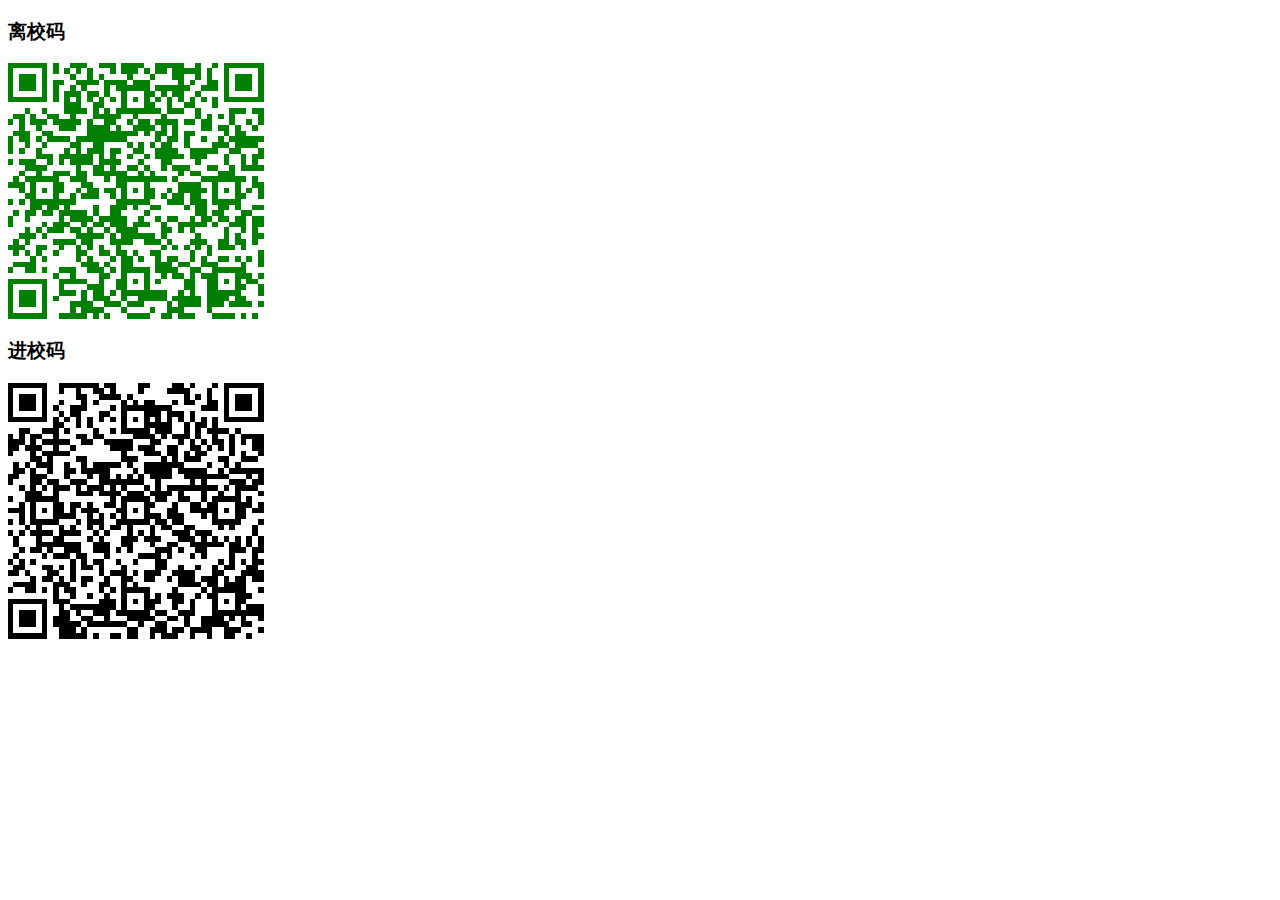
<file: index.html>
<!DOCTYPE html>
<html lang="en">

<head>
    <meta charset="UTF-8">
    <meta http-equiv="X-UA-Compatible" content="IE=edge">
    <meta name="viewport" content="width=device-width, initial-scale=1.0">
    <title>GDEI进出校码</title>
</head>

<body>
    
    <h3>离校码</h3>
    <div id="leave_campus_qrcode"></div>

    <h3>进校码</h3>
    <div id="enter_campus_qrcode"></div>

    <script type="text/javascript">
        var QRCode; !function () { function a(a) { this.mode = c.MODE_8BIT_BYTE, this.data = a, this.parsedData = []; for (var b = [], d = 0, e = this.data.length; e > d; d++) { var f = this.data.charCodeAt(d); f > 65536 ? (b[0] = 240 | (1835008 & f) >>> 18, b[1] = 128 | (258048 & f) >>> 12, b[2] = 128 | (4032 & f) >>> 6, b[3] = 128 | 63 & f) : f > 2048 ? (b[0] = 224 | (61440 & f) >>> 12, b[1] = 128 | (4032 & f) >>> 6, b[2] = 128 | 63 & f) : f > 128 ? (b[0] = 192 | (1984 & f) >>> 6, b[1] = 128 | 63 & f) : b[0] = f, this.parsedData = this.parsedData.concat(b) } this.parsedData.length != this.data.length && (this.parsedData.unshift(191), this.parsedData.unshift(187), this.parsedData.unshift(239)) } function b(a, b) { this.typeNumber = a, this.errorCorrectLevel = b, this.modules = null, this.moduleCount = 0, this.dataCache = null, this.dataList = [] } function i(a, b) { if (void 0 == a.length) throw new Error(a.length + "/" + b); for (var c = 0; c < a.length && 0 == a[c];)c++; this.num = new Array(a.length - c + b); for (var d = 0; d < a.length - c; d++)this.num[d] = a[d + c] } function j(a, b) { this.totalCount = a, this.dataCount = b } function k() { this.buffer = [], this.length = 0 } function m() { return "undefined" != typeof CanvasRenderingContext2D } function n() { var a = !1, b = navigator.userAgent; return /android/i.test(b) && (a = !0, aMat = b.toString().match(/android ([0-9]\.[0-9])/i), aMat && aMat[1] && (a = parseFloat(aMat[1]))), a } function r(a, b) { for (var c = 1, e = s(a), f = 0, g = l.length; g >= f; f++) { var h = 0; switch (b) { case d.L: h = l[f][0]; break; case d.M: h = l[f][1]; break; case d.Q: h = l[f][2]; break; case d.H: h = l[f][3] }if (h >= e) break; c++ } if (c > l.length) throw new Error("Too long data"); return c } function s(a) { var b = encodeURI(a).toString().replace(/\%[0-9a-fA-F]{2}/g, "a"); return b.length + (b.length != a ? 3 : 0) } a.prototype = { getLength: function () { return this.parsedData.length }, write: function (a) { for (var b = 0, c = this.parsedData.length; c > b; b++)a.put(this.parsedData[b], 8) } }, b.prototype = { addData: function (b) { var c = new a(b); this.dataList.push(c), this.dataCache = null }, isDark: function (a, b) { if (0 > a || this.moduleCount <= a || 0 > b || this.moduleCount <= b) throw new Error(a + "," + b); return this.modules[a][b] }, getModuleCount: function () { return this.moduleCount }, make: function () { this.makeImpl(!1, this.getBestMaskPattern()) }, makeImpl: function (a, c) { this.moduleCount = 4 * this.typeNumber + 17, this.modules = new Array(this.moduleCount); for (var d = 0; d < this.moduleCount; d++) { this.modules[d] = new Array(this.moduleCount); for (var e = 0; e < this.moduleCount; e++)this.modules[d][e] = null } this.setupPositionProbePattern(0, 0), this.setupPositionProbePattern(this.moduleCount - 7, 0), this.setupPositionProbePattern(0, this.moduleCount - 7), this.setupPositionAdjustPattern(), this.setupTimingPattern(), this.setupTypeInfo(a, c), this.typeNumber >= 7 && this.setupTypeNumber(a), null == this.dataCache && (this.dataCache = b.createData(this.typeNumber, this.errorCorrectLevel, this.dataList)), this.mapData(this.dataCache, c) }, setupPositionProbePattern: function (a, b) { for (var c = -1; 7 >= c; c++)if (!(-1 >= a + c || this.moduleCount <= a + c)) for (var d = -1; 7 >= d; d++)-1 >= b + d || this.moduleCount <= b + d || (this.modules[a + c][b + d] = c >= 0 && 6 >= c && (0 == d || 6 == d) || d >= 0 && 6 >= d && (0 == c || 6 == c) || c >= 2 && 4 >= c && d >= 2 && 4 >= d ? !0 : !1) }, getBestMaskPattern: function () { for (var a = 0, b = 0, c = 0; 8 > c; c++) { this.makeImpl(!0, c); var d = f.getLostPoint(this); (0 == c || a > d) && (a = d, b = c) } return b }, createMovieClip: function (a, b, c) { var d = a.createEmptyMovieClip(b, c), e = 1; this.make(); for (var f = 0; f < this.modules.length; f++)for (var g = f * e, h = 0; h < this.modules[f].length; h++) { var i = h * e, j = this.modules[f][h]; j && (d.beginFill(0, 100), d.moveTo(i, g), d.lineTo(i + e, g), d.lineTo(i + e, g + e), d.lineTo(i, g + e), d.endFill()) } return d }, setupTimingPattern: function () { for (var a = 8; a < this.moduleCount - 8; a++)null == this.modules[a][6] && (this.modules[a][6] = 0 == a % 2); for (var b = 8; b < this.moduleCount - 8; b++)null == this.modules[6][b] && (this.modules[6][b] = 0 == b % 2) }, setupPositionAdjustPattern: function () { for (var a = f.getPatternPosition(this.typeNumber), b = 0; b < a.length; b++)for (var c = 0; c < a.length; c++) { var d = a[b], e = a[c]; if (null == this.modules[d][e]) for (var g = -2; 2 >= g; g++)for (var h = -2; 2 >= h; h++)this.modules[d + g][e + h] = -2 == g || 2 == g || -2 == h || 2 == h || 0 == g && 0 == h ? !0 : !1 } }, setupTypeNumber: function (a) { for (var b = f.getBCHTypeNumber(this.typeNumber), c = 0; 18 > c; c++) { var d = !a && 1 == (1 & b >> c); this.modules[Math.floor(c / 3)][c % 3 + this.moduleCount - 8 - 3] = d } for (var c = 0; 18 > c; c++) { var d = !a && 1 == (1 & b >> c); this.modules[c % 3 + this.moduleCount - 8 - 3][Math.floor(c / 3)] = d } }, setupTypeInfo: function (a, b) { for (var c = this.errorCorrectLevel << 3 | b, d = f.getBCHTypeInfo(c), e = 0; 15 > e; e++) { var g = !a && 1 == (1 & d >> e); 6 > e ? this.modules[e][8] = g : 8 > e ? this.modules[e + 1][8] = g : this.modules[this.moduleCount - 15 + e][8] = g } for (var e = 0; 15 > e; e++) { var g = !a && 1 == (1 & d >> e); 8 > e ? this.modules[8][this.moduleCount - e - 1] = g : 9 > e ? this.modules[8][15 - e - 1 + 1] = g : this.modules[8][15 - e - 1] = g } this.modules[this.moduleCount - 8][8] = !a }, mapData: function (a, b) { for (var c = -1, d = this.moduleCount - 1, e = 7, g = 0, h = this.moduleCount - 1; h > 0; h -= 2)for (6 == h && h--; ;) { for (var i = 0; 2 > i; i++)if (null == this.modules[d][h - i]) { var j = !1; g < a.length && (j = 1 == (1 & a[g] >>> e)); var k = f.getMask(b, d, h - i); k && (j = !j), this.modules[d][h - i] = j, e--, -1 == e && (g++, e = 7) } if (d += c, 0 > d || this.moduleCount <= d) { d -= c, c = -c; break } } } }, b.PAD0 = 236, b.PAD1 = 17, b.createData = function (a, c, d) { for (var e = j.getRSBlocks(a, c), g = new k, h = 0; h < d.length; h++) { var i = d[h]; g.put(i.mode, 4), g.put(i.getLength(), f.getLengthInBits(i.mode, a)), i.write(g) } for (var l = 0, h = 0; h < e.length; h++)l += e[h].dataCount; if (g.getLengthInBits() > 8 * l) throw new Error("code length overflow. (" + g.getLengthInBits() + ">" + 8 * l + ")"); for (g.getLengthInBits() + 4 <= 8 * l && g.put(0, 4); 0 != g.getLengthInBits() % 8;)g.putBit(!1); for (; ;) { if (g.getLengthInBits() >= 8 * l) break; if (g.put(b.PAD0, 8), g.getLengthInBits() >= 8 * l) break; g.put(b.PAD1, 8) } return b.createBytes(g, e) }, b.createBytes = function (a, b) { for (var c = 0, d = 0, e = 0, g = new Array(b.length), h = new Array(b.length), j = 0; j < b.length; j++) { var k = b[j].dataCount, l = b[j].totalCount - k; d = Math.max(d, k), e = Math.max(e, l), g[j] = new Array(k); for (var m = 0; m < g[j].length; m++)g[j][m] = 255 & a.buffer[m + c]; c += k; var n = f.getErrorCorrectPolynomial(l), o = new i(g[j], n.getLength() - 1), p = o.mod(n); h[j] = new Array(n.getLength() - 1); for (var m = 0; m < h[j].length; m++) { var q = m + p.getLength() - h[j].length; h[j][m] = q >= 0 ? p.get(q) : 0 } } for (var r = 0, m = 0; m < b.length; m++)r += b[m].totalCount; for (var s = new Array(r), t = 0, m = 0; d > m; m++)for (var j = 0; j < b.length; j++)m < g[j].length && (s[t++] = g[j][m]); for (var m = 0; e > m; m++)for (var j = 0; j < b.length; j++)m < h[j].length && (s[t++] = h[j][m]); return s }; for (var c = { MODE_NUMBER: 1, MODE_ALPHA_NUM: 2, MODE_8BIT_BYTE: 4, MODE_KANJI: 8 }, d = { L: 1, M: 0, Q: 3, H: 2 }, e = { PATTERN000: 0, PATTERN001: 1, PATTERN010: 2, PATTERN011: 3, PATTERN100: 4, PATTERN101: 5, PATTERN110: 6, PATTERN111: 7 }, f = { PATTERN_POSITION_TABLE: [[], [6, 18], [6, 22], [6, 26], [6, 30], [6, 34], [6, 22, 38], [6, 24, 42], [6, 26, 46], [6, 28, 50], [6, 30, 54], [6, 32, 58], [6, 34, 62], [6, 26, 46, 66], [6, 26, 48, 70], [6, 26, 50, 74], [6, 30, 54, 78], [6, 30, 56, 82], [6, 30, 58, 86], [6, 34, 62, 90], [6, 28, 50, 72, 94], [6, 26, 50, 74, 98], [6, 30, 54, 78, 102], [6, 28, 54, 80, 106], [6, 32, 58, 84, 110], [6, 30, 58, 86, 114], [6, 34, 62, 90, 118], [6, 26, 50, 74, 98, 122], [6, 30, 54, 78, 102, 126], [6, 26, 52, 78, 104, 130], [6, 30, 56, 82, 108, 134], [6, 34, 60, 86, 112, 138], [6, 30, 58, 86, 114, 142], [6, 34, 62, 90, 118, 146], [6, 30, 54, 78, 102, 126, 150], [6, 24, 50, 76, 102, 128, 154], [6, 28, 54, 80, 106, 132, 158], [6, 32, 58, 84, 110, 136, 162], [6, 26, 54, 82, 110, 138, 166], [6, 30, 58, 86, 114, 142, 170]], G15: 1335, G18: 7973, G15_MASK: 21522, getBCHTypeInfo: function (a) { for (var b = a << 10; f.getBCHDigit(b) - f.getBCHDigit(f.G15) >= 0;)b ^= f.G15 << f.getBCHDigit(b) - f.getBCHDigit(f.G15); return (a << 10 | b) ^ f.G15_MASK }, getBCHTypeNumber: function (a) { for (var b = a << 12; f.getBCHDigit(b) - f.getBCHDigit(f.G18) >= 0;)b ^= f.G18 << f.getBCHDigit(b) - f.getBCHDigit(f.G18); return a << 12 | b }, getBCHDigit: function (a) { for (var b = 0; 0 != a;)b++, a >>>= 1; return b }, getPatternPosition: function (a) { return f.PATTERN_POSITION_TABLE[a - 1] }, getMask: function (a, b, c) { switch (a) { case e.PATTERN000: return 0 == (b + c) % 2; case e.PATTERN001: return 0 == b % 2; case e.PATTERN010: return 0 == c % 3; case e.PATTERN011: return 0 == (b + c) % 3; case e.PATTERN100: return 0 == (Math.floor(b / 2) + Math.floor(c / 3)) % 2; case e.PATTERN101: return 0 == b * c % 2 + b * c % 3; case e.PATTERN110: return 0 == (b * c % 2 + b * c % 3) % 2; case e.PATTERN111: return 0 == (b * c % 3 + (b + c) % 2) % 2; default: throw new Error("bad maskPattern:" + a) } }, getErrorCorrectPolynomial: function (a) { for (var b = new i([1], 0), c = 0; a > c; c++)b = b.multiply(new i([1, g.gexp(c)], 0)); return b }, getLengthInBits: function (a, b) { if (b >= 1 && 10 > b) switch (a) { case c.MODE_NUMBER: return 10; case c.MODE_ALPHA_NUM: return 9; case c.MODE_8BIT_BYTE: return 8; case c.MODE_KANJI: return 8; default: throw new Error("mode:" + a) } else if (27 > b) switch (a) { case c.MODE_NUMBER: return 12; case c.MODE_ALPHA_NUM: return 11; case c.MODE_8BIT_BYTE: return 16; case c.MODE_KANJI: return 10; default: throw new Error("mode:" + a) } else { if (!(41 > b)) throw new Error("type:" + b); switch (a) { case c.MODE_NUMBER: return 14; case c.MODE_ALPHA_NUM: return 13; case c.MODE_8BIT_BYTE: return 16; case c.MODE_KANJI: return 12; default: throw new Error("mode:" + a) } } }, getLostPoint: function (a) { for (var b = a.getModuleCount(), c = 0, d = 0; b > d; d++)for (var e = 0; b > e; e++) { for (var f = 0, g = a.isDark(d, e), h = -1; 1 >= h; h++)if (!(0 > d + h || d + h >= b)) for (var i = -1; 1 >= i; i++)0 > e + i || e + i >= b || (0 != h || 0 != i) && g == a.isDark(d + h, e + i) && f++; f > 5 && (c += 3 + f - 5) } for (var d = 0; b - 1 > d; d++)for (var e = 0; b - 1 > e; e++) { var j = 0; a.isDark(d, e) && j++, a.isDark(d + 1, e) && j++, a.isDark(d, e + 1) && j++, a.isDark(d + 1, e + 1) && j++, (0 == j || 4 == j) && (c += 3) } for (var d = 0; b > d; d++)for (var e = 0; b - 6 > e; e++)a.isDark(d, e) && !a.isDark(d, e + 1) && a.isDark(d, e + 2) && a.isDark(d, e + 3) && a.isDark(d, e + 4) && !a.isDark(d, e + 5) && a.isDark(d, e + 6) && (c += 40); for (var e = 0; b > e; e++)for (var d = 0; b - 6 > d; d++)a.isDark(d, e) && !a.isDark(d + 1, e) && a.isDark(d + 2, e) && a.isDark(d + 3, e) && a.isDark(d + 4, e) && !a.isDark(d + 5, e) && a.isDark(d + 6, e) && (c += 40); for (var k = 0, e = 0; b > e; e++)for (var d = 0; b > d; d++)a.isDark(d, e) && k++; var l = Math.abs(100 * k / b / b - 50) / 5; return c += 10 * l } }, g = { glog: function (a) { if (1 > a) throw new Error("glog(" + a + ")"); return g.LOG_TABLE[a] }, gexp: function (a) { for (; 0 > a;)a += 255; for (; a >= 256;)a -= 255; return g.EXP_TABLE[a] }, EXP_TABLE: new Array(256), LOG_TABLE: new Array(256) }, h = 0; 8 > h; h++)g.EXP_TABLE[h] = 1 << h; for (var h = 8; 256 > h; h++)g.EXP_TABLE[h] = g.EXP_TABLE[h - 4] ^ g.EXP_TABLE[h - 5] ^ g.EXP_TABLE[h - 6] ^ g.EXP_TABLE[h - 8]; for (var h = 0; 255 > h; h++)g.LOG_TABLE[g.EXP_TABLE[h]] = h; i.prototype = { get: function (a) { return this.num[a] }, getLength: function () { return this.num.length }, multiply: function (a) { for (var b = new Array(this.getLength() + a.getLength() - 1), c = 0; c < this.getLength(); c++)for (var d = 0; d < a.getLength(); d++)b[c + d] ^= g.gexp(g.glog(this.get(c)) + g.glog(a.get(d))); return new i(b, 0) }, mod: function (a) { if (this.getLength() - a.getLength() < 0) return this; for (var b = g.glog(this.get(0)) - g.glog(a.get(0)), c = new Array(this.getLength()), d = 0; d < this.getLength(); d++)c[d] = this.get(d); for (var d = 0; d < a.getLength(); d++)c[d] ^= g.gexp(g.glog(a.get(d)) + b); return new i(c, 0).mod(a) } }, j.RS_BLOCK_TABLE = [[1, 26, 19], [1, 26, 16], [1, 26, 13], [1, 26, 9], [1, 44, 34], [1, 44, 28], [1, 44, 22], [1, 44, 16], [1, 70, 55], [1, 70, 44], [2, 35, 17], [2, 35, 13], [1, 100, 80], [2, 50, 32], [2, 50, 24], [4, 25, 9], [1, 134, 108], [2, 67, 43], [2, 33, 15, 2, 34, 16], [2, 33, 11, 2, 34, 12], [2, 86, 68], [4, 43, 27], [4, 43, 19], [4, 43, 15], [2, 98, 78], [4, 49, 31], [2, 32, 14, 4, 33, 15], [4, 39, 13, 1, 40, 14], [2, 121, 97], [2, 60, 38, 2, 61, 39], [4, 40, 18, 2, 41, 19], [4, 40, 14, 2, 41, 15], [2, 146, 116], [3, 58, 36, 2, 59, 37], [4, 36, 16, 4, 37, 17], [4, 36, 12, 4, 37, 13], [2, 86, 68, 2, 87, 69], [4, 69, 43, 1, 70, 44], [6, 43, 19, 2, 44, 20], [6, 43, 15, 2, 44, 16], [4, 101, 81], [1, 80, 50, 4, 81, 51], [4, 50, 22, 4, 51, 23], [3, 36, 12, 8, 37, 13], [2, 116, 92, 2, 117, 93], [6, 58, 36, 2, 59, 37], [4, 46, 20, 6, 47, 21], [7, 42, 14, 4, 43, 15], [4, 133, 107], [8, 59, 37, 1, 60, 38], [8, 44, 20, 4, 45, 21], [12, 33, 11, 4, 34, 12], [3, 145, 115, 1, 146, 116], [4, 64, 40, 5, 65, 41], [11, 36, 16, 5, 37, 17], [11, 36, 12, 5, 37, 13], [5, 109, 87, 1, 110, 88], [5, 65, 41, 5, 66, 42], [5, 54, 24, 7, 55, 25], [11, 36, 12], [5, 122, 98, 1, 123, 99], [7, 73, 45, 3, 74, 46], [15, 43, 19, 2, 44, 20], [3, 45, 15, 13, 46, 16], [1, 135, 107, 5, 136, 108], [10, 74, 46, 1, 75, 47], [1, 50, 22, 15, 51, 23], [2, 42, 14, 17, 43, 15], [5, 150, 120, 1, 151, 121], [9, 69, 43, 4, 70, 44], [17, 50, 22, 1, 51, 23], [2, 42, 14, 19, 43, 15], [3, 141, 113, 4, 142, 114], [3, 70, 44, 11, 71, 45], [17, 47, 21, 4, 48, 22], [9, 39, 13, 16, 40, 14], [3, 135, 107, 5, 136, 108], [3, 67, 41, 13, 68, 42], [15, 54, 24, 5, 55, 25], [15, 43, 15, 10, 44, 16], [4, 144, 116, 4, 145, 117], [17, 68, 42], [17, 50, 22, 6, 51, 23], [19, 46, 16, 6, 47, 17], [2, 139, 111, 7, 140, 112], [17, 74, 46], [7, 54, 24, 16, 55, 25], [34, 37, 13], [4, 151, 121, 5, 152, 122], [4, 75, 47, 14, 76, 48], [11, 54, 24, 14, 55, 25], [16, 45, 15, 14, 46, 16], [6, 147, 117, 4, 148, 118], [6, 73, 45, 14, 74, 46], [11, 54, 24, 16, 55, 25], [30, 46, 16, 2, 47, 17], [8, 132, 106, 4, 133, 107], [8, 75, 47, 13, 76, 48], [7, 54, 24, 22, 55, 25], [22, 45, 15, 13, 46, 16], [10, 142, 114, 2, 143, 115], [19, 74, 46, 4, 75, 47], [28, 50, 22, 6, 51, 23], [33, 46, 16, 4, 47, 17], [8, 152, 122, 4, 153, 123], [22, 73, 45, 3, 74, 46], [8, 53, 23, 26, 54, 24], [12, 45, 15, 28, 46, 16], [3, 147, 117, 10, 148, 118], [3, 73, 45, 23, 74, 46], [4, 54, 24, 31, 55, 25], [11, 45, 15, 31, 46, 16], [7, 146, 116, 7, 147, 117], [21, 73, 45, 7, 74, 46], [1, 53, 23, 37, 54, 24], [19, 45, 15, 26, 46, 16], [5, 145, 115, 10, 146, 116], [19, 75, 47, 10, 76, 48], [15, 54, 24, 25, 55, 25], [23, 45, 15, 25, 46, 16], [13, 145, 115, 3, 146, 116], [2, 74, 46, 29, 75, 47], [42, 54, 24, 1, 55, 25], [23, 45, 15, 28, 46, 16], [17, 145, 115], [10, 74, 46, 23, 75, 47], [10, 54, 24, 35, 55, 25], [19, 45, 15, 35, 46, 16], [17, 145, 115, 1, 146, 116], [14, 74, 46, 21, 75, 47], [29, 54, 24, 19, 55, 25], [11, 45, 15, 46, 46, 16], [13, 145, 115, 6, 146, 116], [14, 74, 46, 23, 75, 47], [44, 54, 24, 7, 55, 25], [59, 46, 16, 1, 47, 17], [12, 151, 121, 7, 152, 122], [12, 75, 47, 26, 76, 48], [39, 54, 24, 14, 55, 25], [22, 45, 15, 41, 46, 16], [6, 151, 121, 14, 152, 122], [6, 75, 47, 34, 76, 48], [46, 54, 24, 10, 55, 25], [2, 45, 15, 64, 46, 16], [17, 152, 122, 4, 153, 123], [29, 74, 46, 14, 75, 47], [49, 54, 24, 10, 55, 25], [24, 45, 15, 46, 46, 16], [4, 152, 122, 18, 153, 123], [13, 74, 46, 32, 75, 47], [48, 54, 24, 14, 55, 25], [42, 45, 15, 32, 46, 16], [20, 147, 117, 4, 148, 118], [40, 75, 47, 7, 76, 48], [43, 54, 24, 22, 55, 25], [10, 45, 15, 67, 46, 16], [19, 148, 118, 6, 149, 119], [18, 75, 47, 31, 76, 48], [34, 54, 24, 34, 55, 25], [20, 45, 15, 61, 46, 16]], j.getRSBlocks = function (a, b) { var c = j.getRsBlockTable(a, b); if (void 0 == c) throw new Error("bad rs block @ typeNumber:" + a + "/errorCorrectLevel:" + b); for (var d = c.length / 3, e = [], f = 0; d > f; f++)for (var g = c[3 * f + 0], h = c[3 * f + 1], i = c[3 * f + 2], k = 0; g > k; k++)e.push(new j(h, i)); return e }, j.getRsBlockTable = function (a, b) { switch (b) { case d.L: return j.RS_BLOCK_TABLE[4 * (a - 1) + 0]; case d.M: return j.RS_BLOCK_TABLE[4 * (a - 1) + 1]; case d.Q: return j.RS_BLOCK_TABLE[4 * (a - 1) + 2]; case d.H: return j.RS_BLOCK_TABLE[4 * (a - 1) + 3]; default: return void 0 } }, k.prototype = { get: function (a) { var b = Math.floor(a / 8); return 1 == (1 & this.buffer[b] >>> 7 - a % 8) }, put: function (a, b) { for (var c = 0; b > c; c++)this.putBit(1 == (1 & a >>> b - c - 1)) }, getLengthInBits: function () { return this.length }, putBit: function (a) { var b = Math.floor(this.length / 8); this.buffer.length <= b && this.buffer.push(0), a && (this.buffer[b] |= 128 >>> this.length % 8), this.length++ } }; var l = [[17, 14, 11, 7], [32, 26, 20, 14], [53, 42, 32, 24], [78, 62, 46, 34], [106, 84, 60, 44], [134, 106, 74, 58], [154, 122, 86, 64], [192, 152, 108, 84], [230, 180, 130, 98], [271, 213, 151, 119], [321, 251, 177, 137], [367, 287, 203, 155], [425, 331, 241, 177], [458, 362, 258, 194], [520, 412, 292, 220], [586, 450, 322, 250], [644, 504, 364, 280], [718, 560, 394, 310], [792, 624, 442, 338], [858, 666, 482, 382], [929, 711, 509, 403], [1003, 779, 565, 439], [1091, 857, 611, 461], [1171, 911, 661, 511], [1273, 997, 715, 535], [1367, 1059, 751, 593], [1465, 1125, 805, 625], [1528, 1190, 868, 658], [1628, 1264, 908, 698], [1732, 1370, 982, 742], [1840, 1452, 1030, 790], [1952, 1538, 1112, 842], [2068, 1628, 1168, 898], [2188, 1722, 1228, 958], [2303, 1809, 1283, 983], [2431, 1911, 1351, 1051], [2563, 1989, 1423, 1093], [2699, 2099, 1499, 1139], [2809, 2213, 1579, 1219], [2953, 2331, 1663, 1273]], o = function () { var a = function (a, b) { this._el = a, this._htOption = b }; return a.prototype.draw = function (a) { function g(a, b) { var c = document.createElementNS("http://www.w3.org/2000/svg", a); for (var d in b) b.hasOwnProperty(d) && c.setAttribute(d, b[d]); return c } var b = this._htOption, c = this._el, d = a.getModuleCount(); Math.floor(b.width / d), Math.floor(b.height / d), this.clear(); var h = g("svg", { viewBox: "0 0 " + String(d) + " " + String(d), width: "100%", height: "100%", fill: b.colorLight }); h.setAttributeNS("http://www.w3.org/2000/xmlns/", "xmlns:xlink", "http://www.w3.org/1999/xlink"), c.appendChild(h), h.appendChild(g("rect", { fill: b.colorDark, width: "1", height: "1", id: "template" })); for (var i = 0; d > i; i++)for (var j = 0; d > j; j++)if (a.isDark(i, j)) { var k = g("use", { x: String(i), y: String(j) }); k.setAttributeNS("http://www.w3.org/1999/xlink", "href", "#template"), h.appendChild(k) } }, a.prototype.clear = function () { for (; this._el.hasChildNodes();)this._el.removeChild(this._el.lastChild) }, a }(), p = "svg" === document.documentElement.tagName.toLowerCase(), q = p ? o : m() ? function () { function a() { this._elImage.src = this._elCanvas.toDataURL("image/png"), this._elImage.style.display = "block", this._elCanvas.style.display = "none" } function d(a, b) { var c = this; if (c._fFail = b, c._fSuccess = a, null === c._bSupportDataURI) { var d = document.createElement("img"), e = function () { c._bSupportDataURI = !1, c._fFail && _fFail.call(c) }, f = function () { c._bSupportDataURI = !0, c._fSuccess && c._fSuccess.call(c) }; return d.onabort = e, d.onerror = e, d.onload = f, d.src = "[data-uri]", void 0 } c._bSupportDataURI === !0 && c._fSuccess ? c._fSuccess.call(c) : c._bSupportDataURI === !1 && c._fFail && c._fFail.call(c) } if (this._android && this._android <= 2.1) { var b = 1 / window.devicePixelRatio, c = CanvasRenderingContext2D.prototype.drawImage; CanvasRenderingContext2D.prototype.drawImage = function (a, d, e, f, g, h, i, j) { if ("nodeName" in a && /img/i.test(a.nodeName)) for (var l = arguments.length - 1; l >= 1; l--)arguments[l] = arguments[l] * b; else "undefined" == typeof j && (arguments[1] *= b, arguments[2] *= b, arguments[3] *= b, arguments[4] *= b); c.apply(this, arguments) } } var e = function (a, b) { this._bIsPainted = !1, this._android = n(), this._htOption = b, this._elCanvas = document.createElement("canvas"), this._elCanvas.width = b.width, this._elCanvas.height = b.height, a.appendChild(this._elCanvas), this._el = a, this._oContext = this._elCanvas.getContext("2d"), this._bIsPainted = !1, this._elImage = document.createElement("img"), this._elImage.style.display = "none", this._el.appendChild(this._elImage), this._bSupportDataURI = null }; return e.prototype.draw = function (a) { var b = this._elImage, c = this._oContext, d = this._htOption, e = a.getModuleCount(), f = d.width / e, g = d.height / e, h = Math.round(f), i = Math.round(g); b.style.display = "none", this.clear(); for (var j = 0; e > j; j++)for (var k = 0; e > k; k++) { var l = a.isDark(j, k), m = k * f, n = j * g; c.strokeStyle = l ? d.colorDark : d.colorLight, c.lineWidth = 1, c.fillStyle = l ? d.colorDark : d.colorLight, c.fillRect(m, n, f, g), c.strokeRect(Math.floor(m) + .5, Math.floor(n) + .5, h, i), c.strokeRect(Math.ceil(m) - .5, Math.ceil(n) - .5, h, i) } this._bIsPainted = !0 }, e.prototype.makeImage = function () { this._bIsPainted && d.call(this, a) }, e.prototype.isPainted = function () { return this._bIsPainted }, e.prototype.clear = function () { this._oContext.clearRect(0, 0, this._elCanvas.width, this._elCanvas.height), this._bIsPainted = !1 }, e.prototype.round = function (a) { return a ? Math.floor(1e3 * a) / 1e3 : a }, e }() : function () { var a = function (a, b) { this._el = a, this._htOption = b }; return a.prototype.draw = function (a) { for (var b = this._htOption, c = this._el, d = a.getModuleCount(), e = Math.floor(b.width / d), f = Math.floor(b.height / d), g = ['<table style="border:0;border-collapse:collapse;">'], h = 0; d > h; h++) { g.push("<tr>"); for (var i = 0; d > i; i++)g.push('<td style="border:0;border-collapse:collapse;padding:0;margin:0;width:' + e + "px;height:" + f + "px;background-color:" + (a.isDark(h, i) ? b.colorDark : b.colorLight) + ';"></td>'); g.push("</tr>") } g.push("</table>"), c.innerHTML = g.join(""); var j = c.childNodes[0], k = (b.width - j.offsetWidth) / 2, l = (b.height - j.offsetHeight) / 2; k > 0 && l > 0 && (j.style.margin = l + "px " + k + "px") }, a.prototype.clear = function () { this._el.innerHTML = "" }, a }(); QRCode = function (a, b) { if (this._htOption = { width: 256, height: 256, typeNumber: 4, colorDark: "#000000", colorLight: "#ffffff", correctLevel: d.H }, "string" == typeof b && (b = { text: b }), b) for (var c in b) this._htOption[c] = b[c]; "string" == typeof a && (a = document.getElementById(a)), this._android = n(), this._el = a, this._oQRCode = null, this._oDrawing = new q(this._el, this._htOption), this._htOption.text && this.makeCode(this._htOption.text) }, QRCode.prototype.makeCode = function (a) { this._oQRCode = new b(r(a, this._htOption.correctLevel), this._htOption.correctLevel), this._oQRCode.addData(a), this._oQRCode.make(), this._el.title = a, this._oDrawing.draw(this._oQRCode), this.makeImage() }, QRCode.prototype.makeImage = function () { "function" == typeof this._oDrawing.makeImage && (!this._android || this._android >= 3) && this._oDrawing.makeImage() }, QRCode.prototype.clear = function () { this._oDrawing.clear() }, QRCode.CorrectLevel = d }();
    </script>

    <script type="text/javascript">

        function refreshQRCode() {
            var timeStamp = Date.parse(new Date()) / 1000;
            var leaveCampusURL = "https://tb.gdei.edu.cn/system/hyk/getqjt?p=" + timeStamp.toString() + "&t=0";
            var enterCampusURL = "https://tb.gdei.edu.cn/system/hyk/getqjt?p=" + timeStamp.toString() + "&t=1";
            console.log(leaveCampusURL);
            console.log(enterCampusURL);
            new QRCode(document.getElementById("leave_campus_qrcode"), {
                text: leaveCampusURL,
                colorDark: "#008000",
                colorLight: "#ffffff",
            });
            new QRCode(document.getElementById("enter_campus_qrcode"), {
                text: enterCampusURL,
                colorDark: "#000000",
                colorLight: "#ffffff",
            });
        }

        refreshQRCode();

        setInterval(function () {
            tmp = document.getElementById("leave_campus_qrcode");
            tmp.innerHTML = "";
            tmp = document.getElementById("enter_campus_qrcode");
            tmp.innerHTML = "";
            refreshQRCode();
        }, 2000);
    </script>

</body>

</html>
</file>
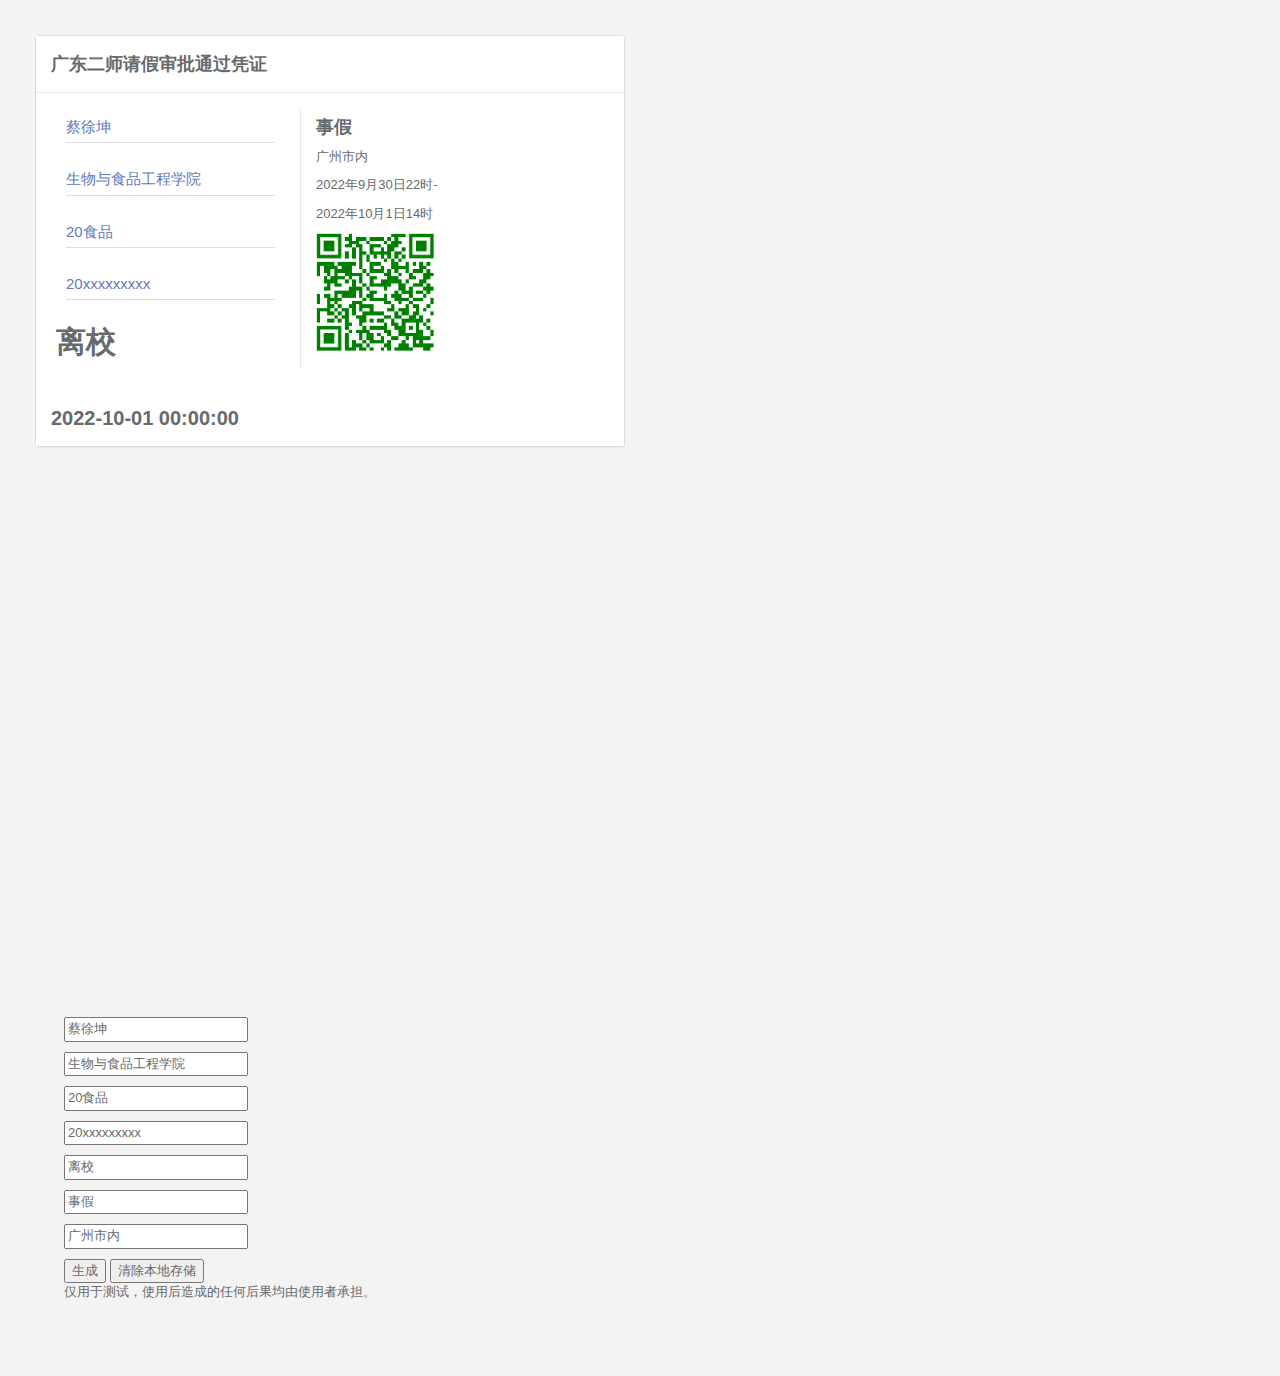
<file: qjt.html>
<!DOCTYPE html>
<html lang="zh">
  <head>
    <meta http-equiv="Content-Type" content="text/html; charset=UTF-8" />

    <meta name="viewport" content="width=device-width, initial-scale=1.0" />
    <meta name="keywords" content="" />
    <meta name="description" content="" />
    <title>我的请假凭证</title>
    <link rel="shortcut icon" href="./static/favicon.ico" />
    <link href="./static/bootstrap.min.css" rel="stylesheet" />
    <link href="./static/font-awesome.min.css" rel="stylesheet" />
    <!-- bootstrap-table 表格插件样式 -->
    <link href="./static/bootstrap-table.min.css" rel="stylesheet" />
    <link href="./static/animate.css" rel="stylesheet" />
    <link href="./static/style.css" rel="stylesheet" />
    <link href="./static/ry-ui.css" rel="stylesheet" />

    <link href="./static/bootstrap-select.css" rel="stylesheet" />
  </head>
  <body class="gray-bg">
    <div class="wrapper wrapper-content animated fadeInRight">
      <form class="form-horizontal m" id="form-qjt-add">
        <input name="id" type="hidden" id="id" value="1092529" />
        <input
          id="11"
          value="Tue Oct 01 06:00:00 GMT+08:00 2022"
          type="hidden"
        />
        <input
          id="12"
          value="Tue Oct 01 22:00:00 GMT+08:00 2022"
          type="hidden"
        />
        <div class="row">
          <div class="col-sm-6">
            <div class="ibox float-e-margins">
              <div class="ibox-title">
                <h3 style="font-size:18px; bold;">广东二师请假审批通过凭证</h3>
              </div>
              <div class="ibox-content">
                <div class="row">
                  <div
                    class="col-sm-2 b-r"
                    style="width: 45%; float: left; font-size: 16px"
                  >
                    <p class="form-header" id="fill_name">蔡徐坤</p>
                    <p class="form-header" id="fill_faculty">生物与食品工程学院</p>
                    <p class="form-header" id="fill_class">20食品</p>
                    <p class="form-header" id="fill_id">20xxxxxxxxx</p>
                    <h3 style="font-size:30px; bold;" id="fill_inorout">离校</h3>
                  </div>
                  <div class="col-sm-4" style="width: 55%; float: left">
                    <p></p>
                    <h3 style="font-size:18px; bold;" id="fill_type">事假</h3>
                    <p></p>
                    <p id="fill_position">广州市内</p>
                    <p id="str"></p>
                    <p id="stp"></p>
                    <p><img class="img-lg" src="./static/qrcode.png" /></p>
                  </div>
                </div>
              </div>
              <div class="ibox-title">
                <h3 style="font-size: 20px" id="fill_current">
                  2022-10-01 00:00:00
                </h3>
              </div>
            </div>
          </div>
        </div>
      </form>
    </div>
    <br />
    <br />
    <br />
    <br />
    <br />
    <br />
    <br />
    <br />
    <br />
    <br />
    <br />
    <br />
    <br />
    <br />
    <br />
    <br />
    <br />
    <br />
    <br />
    <br />
    <br />
    <br />
    <br />
    <br />
    <div style="padding: 5%;">
      <p><input type="text" id="input_name" placeholder="姓名" value="蔡徐坤"/></p>
      <p><input type="text" id="input_faculty" placeholder="学院" value="生物与食品工程学院"/></p>
      <p><input type="text" id="input_class" placeholder="班级" value="20食品"/></p>
      <p><input type="text" id="input_id" placeholder="学号" value="20xxxxxxxxx"/></p>

      <p><input type="text" id="input_inorout" placeholder="离校 进校" value="离校"/></p>
      <p><input type="text" id="input_type" placeholder="事假 病假" value="事假"/></p>
      <p><input type="text" id="input_position" placeholder="广州市内" value="广州市内"/></p>
      <button onclick="render()">生成</button>
      <button onclick="remove_localstorage()">清除本地存储</button>
      <br />
      <p>仅用于测试，使用后造成的任何后果均由使用者承担。</p>
    </div>
    


    <script src="./static/jquery.min.js.download"></script>

    <script>var ctx = "\/";</script>

    <script type="text/javascript">
      function df(date) {
        var date = new Date(date);
        var strDate = date.getFullYear() + "年";
        strDate += date.getMonth() + 1 + "月";
        strDate += date.getDate() + "日";
        strDate += date.getHours() + "时";
        return strDate;
      }

      function render() {
        console.log("enter render function");
        var _name = $("#input_name").val();
        var _faculty = $("#input_faculty").val();
        var _class = $("#input_class").val()
        var _id = $("#input_id").val()
        var _inorout = $("#input_inorout").val()
        var _type = $("#input_type").val()
        var _position = $("#input_position").val()

        $("#fill_name").html(_name);
        $("#fill_faculty").html(_faculty);
        $("#fill_class").html(_class);
        $("#fill_id").html(_id);

        $("#fill_inorout").html(_inorout);
        $("#fill_type").html(_type);
        $("#fill_position").html(_position);
        
        var m = new Date();
        strDate = m.getFullYear() + '-'
                + ('0' + (m.getMonth()+1)).slice(-2) + '-'
                + ('0' + m.getDate()).slice(-2) + ' ';
        
        strDatetime = strDate
                + ('0' + m.getHours()).slice(-2) + ':'
                + ('0' + m.getMinutes()).slice(-2) + ':'
                + ('0' + m.getSeconds()).slice(-2);

        $("#fill_current").html(strDatetime);
        console.log(strDatetime);

        var strtime = strDate + " 06:00:00"
        var stptime = strDate + " 22:00:00"

        $("#str").html(df(strtime) + "-");
        $("#stp").html(df(stptime));

        localStorage.setItem("_name", _name);
        localStorage.setItem("_faculty", _faculty);
        localStorage.setItem("_class", _class);
        localStorage.setItem("_id", _id);
        // localStorage.setItem("_inorout", _inorout);
        // localStorage.setItem("_type", _type);
        // localStorage.setItem("_position", _position);
      }

      function remove_localstorage() {
        localStorage.removeItem('_name');
        localStorage.removeItem('_faculty');
        localStorage.removeItem('_class');
        localStorage.removeItem('_id');
      }

      $(function () {
        var strtime = $("#11").val();
        var stptime = $("#12").val();

        $("#str").html(df(strtime) + "-");
        $("#stp").html(df(stptime));

        var _name = localStorage.getItem("_name");
        var _faculty = localStorage.getItem("_faculty");
        var _class = localStorage.getItem("_class");
        var _id = localStorage.getItem("_id");
        // var _inorout = localStorage.getItem("_inorout");
        // var _type = localStorage.getItem("_type");
        // var _position = localStorage.getItem("_position");
        
        if (_name == null) reutrn;
        $("#fill_name").html(_name);
        $("#fill_faculty").html(_faculty);
        $("#fill_class").html(_class);
        $("#fill_id").html(_id);

        document.getElementById("input_name").setAttribute("value", _name);
        document.getElementById("input_faculty").setAttribute("value", _faculty);
        document.getElementById("input_class").setAttribute("value", _class);
        document.getElementById("input_id").setAttribute("value", _id);
        // $("#input_name").html(_name);
        // $("#input_faculty").html(_faculty);
        // $("#input_class").html(_class);
        // $("#input_id").html(_id);
        // $("#fill_inorout").html(_inorout);
        // $("#fill_type").html(_type);
        // $("#fill_position").html(_position);
      });

    </script>
  </body>
</html>
</file>
<file: static/style.css>
h1, h2, h3, h4, h5, h6 {
    font-weight: 100;
}

h1 {
    font-size: 30px;
}

h2 {
    font-size: 24px;
}

h3 {
    font-size: 16px;
}

h4 {
    font-size: 14px;
}

h5 {
    font-size: 12px;
}

h6 {
    font-size: 10px;
}

h3, h4, h5 {
    margin-top: 5px;
    font-weight: 600;
}

a:focus {
    outline: none;
}

.nav>li>a {
    color: #a7b1c2;
    font-weight: 600;
    padding: 14px 20px 14px 25px;
}

.nav li>a {
    display: block;
    /*white-space: nowrap;*/
}

.nav.navbar-right>li>a {
	color: #fff;
	font-size: 14px;
	height: 50px;
	padding: 18px 15px;
}

.nav>li.active>a {
    color: #ffffff;
}

.nav.navbar-right>li>a>.label {
	position: absolute;
	top: 9px;
	right: 5px;
	text-align: center;
	font-size: 9px;
	padding: 2px 4px;
	line-height: .9;
}
.nav.navbar-right>li>a:hover {
	background-color: #367fa9;
	color: #fff;
}

.navbar-default .nav>li>a:hover,
.navbar-default .nav>li>a:focus {
	background-color: #293846;
	color: white;
}

.nav .open>a,
.nav .open>a:hover,
.nav .open>a:focus {
	background: #fff;
}

.navbar {
	border: 0;
}

.navbar-default {
    background-color: transparent;
    border-color: #2f4050;
    position: relative;
}

.nav.navbar-top-links li {
	display: inline-block;
}

.navbar-top-links li:last-child {
    margin-right: 16px;
}

body.body-small .navbar-top-links li:last-child {
    margin-right: 10px;
}

.navbar-top-links li a {
    padding: 20px 10px;
    min-height: 50px;
}

.dropdown-menu {
    border: medium none;
    display: none;
    float: left;
    font-size: 12px;
    left: 0;
    list-style: none outside none;
    padding: 0;
    position: absolute;
    text-shadow: none;
    top: 100%;
    z-index: 1000;
    border-radius: 0;
    box-shadow: 0 0 3px rgba(86, 96, 117, 0.3);
}

.dropdown-menu>li>a {
    border-radius: 3px;
    color: inherit;
    line-height: 25px;
    margin: 4px;
    text-align: left;
    font-weight: normal;
}

.dropdown-menu>li>a.font-bold {
    font-weight: 600;
}

.navbar-top-links .dropdown-menu li {
    display: block;
}

.navbar-top-links .dropdown-menu li:last-child {
    margin-right: 0;
}

.navbar-top-links .dropdown-menu li a {
    padding: 3px 20px;
    min-height: 0;
}

.navbar-top-links .dropdown-menu li a div {
    white-space: normal;
}

.navbar-top-links .dropdown-messages, .navbar-top-links .dropdown-tasks,  .navbar-top-links .dropdown-alerts {
    width: 310px;
    min-width: 0;
}

.navbar-top-links .dropdown-messages {
    margin-left: 5px;
}

.navbar-top-links .dropdown-tasks {
    margin-left: -59px;
}

.navbar-top-links .dropdown-alerts {
    margin-left: -123px;
}

.navbar-top-links .dropdown-user {
    right: 0;
    left: auto;
}

.dropdown-messages, .dropdown-alerts {
    padding: 10px 10px 10px 10px;
}

.dropdown-messages li a, .dropdown-alerts li a {
    font-size: 12px;
}

.dropdown-messages li em, .dropdown-alerts li em {
    font-size: 10px;
}

.nav.navbar-top-links .dropdown-alerts a {
    font-size: 12px;
}

.nav-header {
    padding: 34px 25px 20px 25px;
    background: url("patterns/header-profile.png") no-repeat;
}

.pace-done .nav-header {
    -webkit-transition: all 0.5s;
    transition: all 0.5s;
}

.nav>li.active {
    border-left: 4px solid #19aa8d;
    background: #293846;
}

.nav.nav-second-level>li.active {
    border: none;
}

.nav.nav-second-level.collapse[style] {
    height: auto !important;
}

.nav-header a {
    color: #DFE4ED;
}

.nav-header .text-muted {
    color: #8095a8;
}

.minimalize-styl-2 {
    padding: 4px 12px;
    margin: 12px 5px 5px 15px;
    font-size: 14px;
    float: left;
}

.navbar-form-custom {
    float: left;
    height: 50px;
    padding: 0;
    width: 200px;
    display: inline-table;
}

.navbar-form-custom .form-group {
    margin-bottom: 0;
}

.nav.navbar-top-links a {
    font-size: 14px;
}

.navbar-form-custom .form-control {
    background: none repeat scroll 0 0 rgba(0, 0, 0, 0);
    border: medium none;
    font-size: 14px;
    height: 60px;
    margin: 0;
    z-index: 2000;
}

.count-info .label {
    line-height: 12px;
    padding: 1px 5px;
    position: absolute;
    right: 6px;
    top: 12px;
}

.arrow {
    float: right;
    margin-top: 2px;
}

.fa.arrow:before {
    content: "\f104";
}

.active>a>.fa.arrow:before {
    content: "\f107";
}

.nav-second-level li, .nav-third-level li {
    border-bottom: none !important;
}

.nav-second-level li a {
    padding: 7px 15px 7px 10px;
    padding-left: 52px;
}

.nav-third-level li a {
    padding-left: 62px;
}

.nav-second-level li:last-child {
    margin-bottom: 10px;
}

body:not(.fixed-sidebar ):not(.canvas-menu ).mini-navbar .nav li:hover>.nav-second-level,.mini-navbar .nav li:focus>.nav-second-level {
    display: block;
    border-radius: 0 2px 2px 0;
    min-width: 140px;
    height: auto;
}

body.mini-navbar .navbar-default .nav>li>.nav-second-level li a {
    font-size: 12px;
    border-radius: 0 2px 2px 0;
}

.fixed-nav .slimScrollDiv #side-menu {
    padding-bottom: 60px;
    position: relative;
}

.fixed-sidebar.mini-navbar .slimScrollDiv>* {
    overflow: visible!important;
}

.fixed-sidebar .slimScrollDiv>* {
    overflow-y: hidden;
    overflow-x: visible;
}

.mini-navbar .nav-second-level li a {
    padding: 10px 10px 10px 15px;
}

.canvas-menu.mini-navbar .nav-second-level {
    background: #293846;
}

.mini-navbar li.active .nav-second-level {
    left: 65px;
}

.navbar-default .special_link a {
    background: #1ab394;
    color: white;
}

.navbar-default .special_link a:hover {
    background: #17987e !important;
    color: white;
}

.navbar-default .special_link a span.label {
    background: #fff;
    color: #1ab394;
}

.navbar-default .landing_link a {
    background: #1cc09f;
    color: white;
}

.navbar-default .landing_link a:hover {
    background: #1ab394 !important;
    color: white;
}

.navbar-default .landing_link a span.label {
    background: #fff;
    color: #1cc09f;
}

.logo-element {
    text-align: center;
    font-size: 18px;
    font-weight: 600;
    color: white;
    display: none;
    padding: 18px 0;
}

.pace-done .navbar-static-side, .pace-done .nav-header, .pace-done li.active,  .pace-done #page-wrapper, .pace-done .footer {
    -webkit-transition: all 0.5s;
    transition: all 0.5s;
}

.navbar-fixed-top {
    background: #fff;
    -webkit-transition-duration: 0.5s;
    transition-duration: 0.5s;
    z-index: 2030;
}

.fixed-nav #wrapper {
    padding-top: 60px;
    box-sizing: border-box;
}

.fixed-nav .minimalize-styl-2 {
    margin: 14px 5px 5px 15px;
}

.body-small .navbar-fixed-top {
    margin-left: 0px;
}

body.mini-navbar .navbar-static-side {
    width: 70px;
}

body.mini-navbar .profile-element, body.mini-navbar .nav-label, body.mini-navbar .navbar-default .nav li a span {
    display: none;
}

body.canvas-menu .profile-element {
    display: block;
}

body:not(.fixed-sidebar ):not(.canvas-menu ).mini-navbar .nav-second-level {
    display: none;
}

body.mini-navbar .navbar-default .nav>li>a {
    font-size: 16px;
}

body.mini-navbar .logo-element {
    display: block;
}

body.canvas-menu .logo-element {
    display: none;
}

body.mini-navbar .nav-header {
    padding: 0;
    background-color: #1ab394;
}

body.canvas-menu .nav-header {
    padding: 33px 25px;
}

body.mini-navbar #page-wrapper {
    margin: 0 0 0 70px;
}

body.canvas-menu.mini-navbar #page-wrapper, body.canvas-menu.mini-navbar .footer {
    margin: 0 0 0 0;
}

body.fixed-sidebar .navbar-static-side, body.canvas-menu .navbar-static-side {
    position: fixed;
    width: 200px;
    z-index: 2001;
    height: 100%;
}

body.fixed-sidebar.mini-navbar .navbar-static-side {
    width: 70px;
}

body.fixed-sidebar.mini-navbar #page-wrapper {
    margin: 0 0 0 70px;
}

body.body-small.fixed-sidebar.mini-navbar #page-wrapper {
    margin: 0 0 0 70px;
}

body.body-small.fixed-sidebar.mini-navbar .navbar-static-side {
    width: 70px;
}

.fixed-sidebar.mini-navbar .nav li>.nav-second-level {
    display: none;
}

.fixed-sidebar.mini-navbar .nav li.active {
    border-left-width: 0;
}

/*浼哥缉鑿滃崟*/
.fixed-sidebar.mini-navbar .nav li:hover>a> span.nav-label {
    top: 0px;
    padding: 10px 10px 10px 10px;
    text-align: center;
    background-color: #243747;
    border-bottom: dashed 1px #fff;
}

.fixed-sidebar.mini-navbar .nav li:hover>.nav-second-level {
    top: 40px;
    font-size: 12px;
    background-color: #2f4050;
}

.fixed-sidebar.mini-navbar .nav li:hover>.nav-second-level, .fixed-sidebar.mini-navbar .nav li:hover>a> span.nav-label {
    position: absolute;
    left: 70px;
    display: block;
    min-width: 140px;
    border-radius: 2px;
}
/*浼哥缉鑿滃崟缁撴潫*/

body.fixed-sidebar.mini-navbar .navbar-default .nav>li>.nav-second-level li a {
    font-size: 12px;
    border-radius: 3px;
}

body.canvas-menu.mini-navbar .navbar-default .nav>li>.nav-second-level li a {
    font-size: 13px;
    border-radius: 3px;
}

.fixed-sidebar.mini-navbar .nav-second-level li a, .canvas-menu.mini-navbar .nav-second-level li a {
    padding: 10px 10px 10px 15px;
}

.fixed-sidebar.mini-navbar .nav-second-level, .canvas-menu.mini-navbar .nav-second-level {
    position: relative;
    padding: 0;
    font-size: 13px;
}

.fixed-sidebar.mini-navbar li.active .nav-second-level, .canvas-menu.mini-navbar li.active .nav-second-level {
    left: 0px;
}

body.canvas-menu nav.navbar-static-side {
    z-index: 2001;
    background: #2f4050;
    height: 100%;
    position: fixed;
    display: none;
}

body.canvas-menu.mini-navbar nav.navbar-static-side {
    display: block;
    width: 70px;
}

.top-navigation #page-wrapper {
    margin-left: 0;
}

.top-navigation .navbar-nav .dropdown-menu>.active>a {
    background: white;
    color: #1ab394;
    font-weight: bold;
}

.white-bg .navbar-fixed-top, .white-bg .navbar-static-top {
    background: #fff;
}

.top-navigation .navbar {
    margin-bottom: 0;
}

.top-navigation .nav>li>a {
    padding: 15px 20px;
    color: #676a6c;
}

.top-navigation .nav>li a:hover, .top-navigation .nav>li a:focus {
    background: #fff;
    color: #1ab394;
}

.top-navigation .nav>li.active {
    background: #fff;
    border: none;
}

.top-navigation .nav>li.active>a {
    color: #1ab394;
}

.top-navigation .navbar-right {
    padding-right: 10px;
}

.top-navigation .navbar-nav .dropdown-menu {
    box-shadow: none;
    border: 1px solid #e7eaec;
}

.top-navigation .dropdown-menu>li>a {
    margin: 0;
    padding: 7px 20px;
}

.navbar .dropdown-menu {
    margin-top: 0px;
}

.top-navigation .navbar-brand {
    background: #1ab394;
    color: #fff;
    padding: 15px 25px;
}

.top-navigation .navbar-top-links li:last-child {
    margin-right: 0;
}

.top-navigation.mini-navbar #page-wrapper, .top-navigation.body-small.fixed-sidebar.mini-navbar #page-wrapper,  .mini-navbar .top-navigation #page-wrapper, .body-small.fixed-sidebar.mini-navbar .top-navigation #page-wrapper,  .canvas-menu #page-wrapper {
    margin: 0;
}

.top-navigation.fixed-nav #wrapper, .fixed-nav #wrapper.top-navigation {
    margin-top: 50px;
}

.top-navigation .footer.fixed {
    margin-left: 0 !important;
}

.top-navigation .wrapper.wrapper-content {
    padding: 40px;
}

.top-navigation.body-small .wrapper.wrapper-content, .body-small .top-navigation .wrapper.wrapper-content {
    padding: 40px 0px 40px 0px;
}

.navbar-toggle {
    background-color: #1ab394;
    color: #fff;
    padding: 6px 12px;
    font-size: 14px;
}

.top-navigation .navbar-nav .open .dropdown-menu>li>a, .top-navigation .navbar-nav .open .dropdown-menu .dropdown-header {
    padding: 10px 15px 10px 20px;
}

@media ( max-width : 768px) {
    .top-navigation .navbar-header {
        display: block;
        float: none;
    }
}

.menu-visible-lg, .menu-visible-md {
    display: none !important;
}

@media ( min-width : 1200px) {
    .menu-visible-lg {
        display: block !important;
    }
}

@media ( min-width : 992px) {
    .menu-visible-md {
        display: block !important;
    }
}

@media ( max-width : 767px) {
    .menu-visible-md {
        display: block !important;
    }

    .menu-visible-lg {
        display: block !important;
    }
}

.btn {
    border-radius: 3px;
}

.float-e-margins .btn {
    margin-bottom: 5px;
}

.btn-w-m {
    min-width: 120px;
}

.btn-primary.btn-outline {
    color: #1ab394;
}

.btn-success.btn-outline {
    color: #1c84c6;
}

.btn-info.btn-outline {
    color: #23c6c8;
}

.btn-warning.btn-outline {
    color: #f8ac59;
}

.btn-danger.btn-outline {
    color: #ed5565;
}

.btn-primary.btn-outline:hover, .btn-success.btn-outline:hover,  .btn-info.btn-outline:hover, .btn-warning.btn-outline:hover,  .btn-danger.btn-outline:hover {
    color: #fff;
}

.btn-primary {
    background-color: #1ab394;
    border-color: #1ab394;
    color: #FFFFFF;
}

.btn-primary:hover, .btn-primary:focus, .btn-primary:active,  .btn-primary.active, .open .dropdown-toggle.btn-primary {
    background-color: #18a689;
    border-color: #18a689;
    color: #FFFFFF;
}

.btn-primary:active, .btn-primary.active, .open .dropdown-toggle.btn-primary {
    background-image: none;
}

.btn-primary.disabled, .btn-primary.disabled:hover, .btn-primary.disabled:focus,  .btn-primary.disabled:active, .btn-primary.disabled.active,  .btn-primary[disabled], .btn-primary[disabled]:hover, .btn-primary[disabled]:focus,  .btn-primary[disabled]:active, .btn-primary.active[disabled], fieldset[disabled] .btn-primary,  fieldset[disabled] .btn-primary:hover, fieldset[disabled] .btn-primary:focus,  fieldset[disabled] .btn-primary:active, fieldset[disabled] .btn-primary.active {
    background-color: #1dc5a3;
    border-color: #1dc5a3;
}

.btn-success {
    background-color: #1c84c6;
    border-color: #1c84c6;
    color: #FFFFFF;
}

.btn-success:hover, .btn-success:focus, .btn-success:active,  .btn-success.active, .open .dropdown-toggle.btn-success {
    background-color: #1a7bb9;
    border-color: #1a7bb9;
    color: #FFFFFF;
}

.btn-success:active, .btn-success.active, .open .dropdown-toggle.btn-success {
    background-image: none;
}

.btn-success.disabled, .btn-success.disabled:hover, .btn-success.disabled:focus,  .btn-success.disabled:active, .btn-success.disabled.active,  .btn-success[disabled], .btn-success[disabled]:hover, .btn-success[disabled]:focus,  .btn-success[disabled]:active, .btn-success.active[disabled], fieldset[disabled] .btn-success,  fieldset[disabled] .btn-success:hover, fieldset[disabled] .btn-success:focus,  fieldset[disabled] .btn-success:active, fieldset[disabled] .btn-success.active {
    background-color: #1f90d8;
    border-color: #1f90d8;
}

.btn-info {
    background-color: #23c6c8;
    border-color: #23c6c8;
    color: #FFFFFF;
}

.btn-info:hover, .btn-info:focus, .btn-info:active, .btn-info.active,  .open .dropdown-toggle.btn-info {
    background-color: #21b9bb;
    border-color: #21b9bb;
    color: #FFFFFF;
}

.btn-info:active, .btn-info.active, .open .dropdown-toggle.btn-info {
    background-image: none;
}

.btn-info.disabled, .btn-info.disabled:hover, .btn-info.disabled:focus,  .btn-info.disabled:active, .btn-info.disabled.active, .btn-info[disabled],  .btn-info[disabled]:hover, .btn-info[disabled]:focus, .btn-info[disabled]:active,  .btn-info.active[disabled], fieldset[disabled] .btn-info, fieldset[disabled] .btn-info:hover,  fieldset[disabled] .btn-info:focus, fieldset[disabled] .btn-info:active,  fieldset[disabled] .btn-info.active {
    background-color: #26d7d9;
    border-color: #26d7d9;
}

.btn-default {
    background-color: #c2c2c2;
    border-color: #c2c2c2;
    color: #FFFFFF;
}

.btn-default:hover, .btn-default:focus, .btn-default:active,  .btn-default.active, .open .dropdown-toggle.btn-default {
    background-color: #bababa;
    border-color: #bababa;
    color: #FFFFFF;
}

.btn-default:active, .btn-default.active, .open .dropdown-toggle.btn-default {
    background-image: none;
}

.btn-default.disabled, .btn-default.disabled:hover, .btn-default.disabled:focus,  .btn-default.disabled:active, .btn-default.disabled.active,  .btn-default[disabled], .btn-default[disabled]:hover, .btn-default[disabled]:focus,  .btn-default[disabled]:active, .btn-default.active[disabled], fieldset[disabled] .btn-default,  fieldset[disabled] .btn-default:hover, fieldset[disabled] .btn-default:focus,  fieldset[disabled] .btn-default:active, fieldset[disabled] .btn-default.active {
    background-color: #cccccc;
    border-color: #cccccc;
}

.btn-warning {
    background-color: #f8ac59;
    border-color: #f8ac59;
    color: #FFFFFF;
}

.btn-warning:hover, .btn-warning:focus, .btn-warning:active,  .btn-warning.active, .open .dropdown-toggle.btn-warning {
    background-color: #f7a54a;
    border-color: #f7a54a;
    color: #FFFFFF;
}

.btn-warning:active, .btn-warning.active, .open .dropdown-toggle.btn-warning {
    background-image: none;
}

.btn-warning.disabled, .btn-warning.disabled:hover, .btn-warning.disabled:focus,  .btn-warning.disabled:active, .btn-warning.disabled.active,  .btn-warning[disabled], .btn-warning[disabled]:hover, .btn-warning[disabled]:focus,  .btn-warning[disabled]:active, .btn-warning.active[disabled], fieldset[disabled] .btn-warning,  fieldset[disabled] .btn-warning:hover, fieldset[disabled] .btn-warning:focus,  fieldset[disabled] .btn-warning:active, fieldset[disabled] .btn-warning.active {
    background-color: #f9b66d;
    border-color: #f9b66d;
}

.btn-danger {
    background-color: #ed5565;
    border-color: #ed5565;
    color: #FFFFFF;
}

.btn-danger:hover, .btn-danger:focus, .btn-danger:active, .btn-danger.active,  .open .dropdown-toggle.btn-danger {
    background-color: #ec4758;
    border-color: #ec4758;
    color: #FFFFFF;
}

.btn-danger:active, .btn-danger.active, .open .dropdown-toggle.btn-danger {
    background-image: none;
}

.btn-danger.disabled, .btn-danger.disabled:hover, .btn-danger.disabled:focus,  .btn-danger.disabled:active, .btn-danger.disabled.active, .btn-danger[disabled],  .btn-danger[disabled]:hover, .btn-danger[disabled]:focus, .btn-danger[disabled]:active,  .btn-danger.active[disabled], fieldset[disabled] .btn-danger, fieldset[disabled] .btn-danger:hover,  fieldset[disabled] .btn-danger:focus, fieldset[disabled] .btn-danger:active,  fieldset[disabled] .btn-danger.active {
    background-color: #ef6776;
    border-color: #ef6776;
}

.btn-link {
    color: inherit;
}

.btn-link:hover, .btn-link:focus, .btn-link:active, .btn-link.active,  .open .dropdown-toggle.btn-link {
    color: #1ab394;
    text-decoration: none;
}

.btn-link:active, .btn-link.active, .open .dropdown-toggle.btn-link {
    background-image: none;
}

.btn-link.disabled, .btn-link.disabled:hover, .btn-link.disabled:focus,  .btn-link.disabled:active, .btn-link.disabled.active, .btn-link[disabled],  .btn-link[disabled]:hover, .btn-link[disabled]:focus, .btn-link[disabled]:active,  .btn-link.active[disabled], fieldset[disabled] .btn-link, fieldset[disabled] .btn-link:hover,  fieldset[disabled] .btn-link:focus, fieldset[disabled] .btn-link:active,  fieldset[disabled] .btn-link.active {
    color: #cacaca;
}

.btn-white {
    color: inherit;
    background: white;
    border: 1px solid #e7eaec;
}

.btn-white:hover, .btn-white:focus, .btn-white:active, .btn-white.active,  .open .dropdown-toggle.btn-white {
    color: inherit;
    border: 1px solid #d2d2d2;
}

.btn-white:active, .btn-white.active {
    box-shadow: 0 2px 5px rgba(0, 0, 0, 0.15) inset;
}

.btn-white:active, .btn-white.active, .open .dropdown-toggle.btn-white {
    background-image: none;
}

.btn-white.disabled, .btn-white.disabled:hover, .btn-white.disabled:focus,  .btn-white.disabled:active, .btn-white.disabled.active, .btn-white[disabled],  .btn-white[disabled]:hover, .btn-white[disabled]:focus, .btn-white[disabled]:active,  .btn-white.active[disabled], fieldset[disabled] .btn-white, fieldset[disabled] .btn-white:hover,  fieldset[disabled] .btn-white:focus, fieldset[disabled] .btn-white:active,  fieldset[disabled] .btn-white.active {
    color: #cacaca;
}

.form-control, .form-control:focus, .has-error .form-control:focus,  .has-success .form-control:focus, .has-warning .form-control:focus,  .navbar-collapse, .navbar-form, .navbar-form-custom .form-control:focus,  .navbar-form-custom .form-control:hover, .open .btn.dropdown-toggle,  .panel, .popover, .progress, .progress-bar {
    box-shadow: none;
}

.btn-outline {
    color: inherit;
    background-color: transparent;
    -webkit-transition: all .5s;
    transition: all .5s;
}

.btn-rounded {
    border-radius: 50px;
}

.btn-large-dim {
    width: 90px;
    height: 90px;
    font-size: 42px;
}

button.dim {
    display: inline-block;
    color: #fff;
    text-decoration: none;
    text-transform: uppercase;
    text-align: center;
    padding-top: 6px;
    margin-right: 10px;
    position: relative;
    cursor: pointer;
    border-radius: 5px;
    font-weight: 600;
    margin-bottom: 20px !important;
}

button.dim:active {
    top: 3px;
}

button.btn-primary.dim {
    box-shadow: inset 0px 0px 0px #16987e, 0px 5px 0px 0px #16987e, 0px 10px  5px #999999;
}

button.btn-primary.dim:active {
    box-shadow: inset 0px 0px 0px #16987e, 0px 2px 0px 0px #16987e, 0px 5px  3px #999999;
}

button.btn-default.dim {
    box-shadow: inset 0px 0px 0px #b3b3b3, 0px 5px 0px 0px #b3b3b3, 0px 10px  5px #999999;
}

button.btn-default.dim:active {
    box-shadow: inset 0px 0px 0px #b3b3b3, 0px 2px 0px 0px #b3b3b3, 0px 5px  3px #999999;
}

button.btn-warning.dim {
    box-shadow: inset 0px 0px 0px #f79d3c, 0px 5px 0px 0px #f79d3c, 0px 10px  5px #999999;
}

button.btn-warning.dim:active {
    box-shadow: inset 0px 0px 0px #f79d3c, 0px 2px 0px 0px #f79d3c, 0px 5px  3px #999999;
}

button.btn-info.dim {
    box-shadow: inset 0px 0px 0px #1eacae, 0px 5px 0px 0px #1eacae, 0px 10px  5px #999999;
}

button.btn-info.dim:active {
    box-shadow: inset 0px 0px 0px #1eacae, 0px 2px 0px 0px #1eacae, 0px 5px  3px #999999;
}

button.btn-success.dim {
    box-shadow: inset 0px 0px 0px #1872ab, 0px 5px 0px 0px #1872ab, 0px 10px  5px #999999;
}

button.btn-success.dim:active {
    box-shadow: inset 0px 0px 0px #1872ab, 0px 2px 0px 0px #1872ab, 0px 5px  3px #999999;
}

button.btn-danger.dim {
    box-shadow: inset 0px 0px 0px #ea394c, 0px 5px 0px 0px #ea394c, 0px 10px  5px #999999;
}

button.btn-danger.dim:active {
    box-shadow: inset 0px 0px 0px #ea394c, 0px 2px 0px 0px #ea394c, 0px 5px  3px #999999;
}

button.dim:before {
    font-size: 50px;
    line-height: 1em;
    font-weight: normal;
    color: #fff;
    display: block;
    padding-top: 10px;
}

button.dim:active:before {
    top: 7px;
    font-size: 50px;
}

.label {
    background-color: #d1dade;
    color: #5e5e5e;
    font-size: 10px;
    font-weight: 600;
    padding: 3px 8px;
    text-shadow: none;
}

.badge {
    background-color: #d1dade;
    color: #5e5e5e;
    font-size: 11px;
    font-weight: 600;
    padding-bottom: 4px;
    padding-left: 6px;
    padding-right: 6px;
    text-shadow: none;
}

.label-primary, .badge-primary {
    background-color: #1ab394;
    color: #FFFFFF;
}

.label-success, .badge-success {
    background-color: #1c84c6;
    color: #FFFFFF;
}

.label-warning, .badge-warning {
    background-color: #f8ac59;
    color: #FFFFFF;
}

.label-warning-light, .badge-warning-light {
    background-color: #f8ac59;
    color: #ffffff;
}

.label-danger, .badge-danger {
    background-color: #ed5565;
    color: #FFFFFF;
}

.label-info, .badge-info {
    background-color: #23c6c8;
    color: #FFFFFF;
}

.label-inverse, .badge-inverse {
    background-color: #262626;
    color: #FFFFFF;
}

.label-white, .badge-white {
    background-color: #FFFFFF;
    color: #5E5E5E;
}

.label-white, .badge-disable {
    background-color: #2A2E36;
    color: #8B91A0;
}
/* TOOGLE SWICH */
.onoffswitch {
    position: relative;
    width: 64px;
    -webkit-user-select: none;
    -moz-user-select: none;
    -ms-user-select: none;
}

.onoffswitch-checkbox {
    display: none;
}

.onoffswitch-label {
    display: block;
    overflow: hidden;
    cursor: pointer;
    border: 2px solid #1ab394;
    border-radius: 2px;
}

.onoffswitch-inner {
    width: 200%;
    margin-left: -100%;
    -webkit-transition: margin 0.3s ease-in 0s;
    transition: margin 0.3s ease-in 0s;
}

.onoffswitch-inner:before, .onoffswitch-inner:after {
    float: left;
    width: 50%;
    height: 20px;
    padding: 0;
    line-height: 20px;
    font-size: 12px;
    color: white;
    font-family: Trebuchet, Arial, sans-serif;
    font-weight: bold;
    box-sizing: border-box;
}

.onoffswitch-inner:before {
    content: "ON";
    padding-left: 10px;
    background-color: #1ab394;
    color: #FFFFFF;
}

.onoffswitch-inner:after {
    content: "OFF";
    padding-right: 10px;
    background-color: #FFFFFF;
    color: #999999;
    text-align: right;
}

.onoffswitch-switch {
    width: 20px;
    margin: 0px;
    background: #FFFFFF;
    border: 2px solid #1ab394;
    border-radius: 2px;
    position: absolute;
    top: 0;
    bottom: 0;
    right: 44px;
    -webkit-transition: all 0.3s ease-in 0s;
    transition: all 0.3s ease-in 0s;
}

.onoffswitch-checkbox:checked+.onoffswitch-label .onoffswitch-inner {
    margin-left: 0;
}

.onoffswitch-checkbox:checked+.onoffswitch-label .onoffswitch-switch {
    right: 0px;
}
/* CHOSEN PLUGIN */
.chosen-container-single .chosen-single {
    background: #ffffff;
    box-shadow: none;
    -moz-box-sizing: border-box;
    background-color: #FFFFFF;
    border: 1px solid #CBD5DD;
    border-radius: 2px;
    cursor: text;
    height: auto !important;
    margin: 0;
    min-height: 30px;
    overflow: hidden;
    padding: 4px 12px;
    position: relative;
    width: 100%;
}

.chosen-container-multi .chosen-choices li.search-choice {
    background: #f1f1f1;
    border: 1px solid #ededed;
    border-radius: 2px;
    box-shadow: none;
    color: #333333;
    cursor: default;
    line-height: 13px;
    margin: 3px 0 3px 5px;
    padding: 3px 20px 3px 5px;
    position: relative;
}
/* PAGINATIN */
.pagination>.active>a, .pagination>.active>span, .pagination>.active>a:hover,  .pagination>.active>span:hover, .pagination>.active>a:focus,  .pagination>.active>span:focus {
    background-color: #f4f4f4;
    border-color: #DDDDDD;
    color: inherit;
    cursor: default;
    z-index: 2;
}

.pagination>li>a, .pagination>li>span {
    background-color: #FFFFFF;
    border: 1px solid #DDDDDD;
    color: inherit;
    float: left;
    line-height: 1.42857;
    margin-left: -1px;
    padding: 4px 10px;
    position: relative;
    text-decoration: none;
}
/* TOOLTIPS */
.tooltip-inner {
    background-color: #2F4050;
}

.tooltip.top .tooltip-arrow {
    border-top-color: #2F4050;
}

.tooltip.right .tooltip-arrow {
    border-right-color: #2F4050;
}

.tooltip.bottom .tooltip-arrow {
    border-bottom-color: #2F4050;
}

.tooltip.left .tooltip-arrow {
    border-left-color: #2F4050;
}
/* EASY PIE CHART*/
.easypiechart {
    position: relative;
    text-align: center;
}

.easypiechart .h2 {
    margin-left: 10px;
    margin-top: 10px;
    display: inline-block;
}

.easypiechart canvas {
    top: 0;
    left: 0;
}

.easypiechart .easypie-text {
    line-height: 1;
    position: absolute;
    top: 33px;
    width: 100%;
    z-index: 1;
}

.easypiechart img {
    margin-top: -4px;
}

.jqstooltip {
    box-sizing: content-box;
}
/* FULLCALENDAR */
.fc-state-default {
    background-color: #ffffff;
    background-image: none;
    background-repeat: repeat-x;
    box-shadow: none;
    color: #333333;
    text-shadow: none;
}

.fc-state-default {
    border: 1px solid;
}

.fc-button {
    color: inherit;
    border: 1px solid #e7eaec;
    cursor: pointer;
    display: inline-block;
    height: 1.9em;
    line-height: 1.9em;
    overflow: hidden;
    padding: 0 0.6em;
    position: relative;
    white-space: nowrap;
}

.fc-state-active {
    background-color: #1ab394;
    border-color: #1ab394;
    color: #ffffff;
}

.fc-header-title h2 {
    font-size: 16px;
    font-weight: 600;
    color: inherit;
}

.fc-content .fc-widget-header, .fc-content .fc-widget-content {
    border-color: #e7eaec;
    font-weight: normal;
}

.fc-border-separate tbody {
    background-color: #F8F8F8;
}

.fc-state-highlight {
    background: none repeat scroll 0 0 #FCF8E3;
}

.external-event {
    padding: 5px 10px;
    border-radius: 2px;
    cursor: pointer;
    margin-bottom: 5px;
}

.fc-ltr .fc-event-hori.fc-event-end, .fc-rtl .fc-event-hori.fc-event-start {
    border-radius: 2px;
}

.fc-event, .fc-agenda .fc-event-time, .fc-event a {
    padding: 4px 6px;
    background-color: #1ab394;
    /* background color */
    border-color: #1ab394;
    /* border color */
}

.fc-event-time, .fc-event-title {
    color: #717171;
    padding: 0 1px;
}

.ui-calendar .fc-event-time, .ui-calendar .fc-event-title {
    color: #fff;
}
/* Chat */
.chat-activity-list .chat-element {
    border-bottom: 1px solid #e7eaec;
}

.chat-element:first-child {
    margin-top: 0;
}

.chat-element {
    padding-bottom: 15px;
}

.chat-element, .chat-element .media {
    margin-top: 15px;
}

.chat-element, .media-body {
    overflow: hidden;
}

.media-body {
    display: block;
    width: auto;
}

.chat-element>.pull-left {
    margin-right: 10px;
}

.chat-element img.img-circle, .dropdown-messages-box img.img-circle {
    width: 38px;
    height: 38px;
}

.chat-element .well {
    border: 1px solid #e7eaec;
    box-shadow: none;
    margin-top: 10px;
    margin-bottom: 5px;
    padding: 10px 20px;
    font-size: 11px;
    line-height: 16px;
}

.chat-element .actions {
    margin-top: 10px;
}

.chat-element .photos {
    margin: 10px 0;
}

.right.chat-element>.pull-right {
    margin-left: 10px;
}

.chat-photo {
    max-height: 180px;
    border-radius: 4px;
    overflow: hidden;
    margin-right: 10px;
    margin-bottom: 10px;
}

.chat {
    margin: 0;
    padding: 0;
    list-style: none;
}

.chat li {
    margin-bottom: 10px;
    padding-bottom: 5px;
    border-bottom: 1px dotted #B3A9A9;
}

.chat li.left .chat-body {
    margin-left: 60px;
}

.chat li.right .chat-body {
    margin-right: 60px;
}

.chat li .chat-body p {
    margin: 0;
    color: #777777;
}

.panel .slidedown .glyphicon, .chat .glyphicon {
    margin-right: 5px;
}

.chat-panel .panel-body {
    height: 350px;
    overflow-y: scroll;
}
/* LIST GROUP */
a.list-group-item.active, a.list-group-item.active:hover, a.list-group-item.active:focus {
    background-color: #1ab394;
    border-color: #1ab394;
    color: #FFFFFF;
    z-index: 2;
}

.list-group-item-heading {
    margin-top: 10px;
}

.list-group-item-text {
    margin: 0 0 10px;
    color: inherit;
    font-size: 12px;
    line-height: inherit;
}

.no-padding .list-group-item {
    border-left: none;
    border-right: none;
    border-bottom: none;
}

.no-padding .list-group-item:first-child {
    border-left: none;
    border-right: none;
    border-bottom: none;
    border-top: none;
}

.no-padding .list-group {
    margin-bottom: 0;
}

.list-group-item {
    background-color: inherit;
    border: 1px solid #e7eaec;
    display: block;
    margin-bottom: -1px;
    padding: 10px 15px;
    position: relative;
}

.elements-list .list-group-item {
    border-left: none;
    border-right: none;
    /*border-top: none;*/
    padding: 15px 25px;
}

.elements-list .list-group-item:first-child {
    border-left: none;
    border-right: none;
    border-top: none !important;
}

.elements-list .list-group {
    margin-bottom: 0;
}

.elements-list a {
    color: inherit;
}

.elements-list .list-group-item.active, .elements-list .list-group-item:hover {
    background: #f3f3f4;
    color: inherit;
    border-color: #e7eaec;
    /*border-bottom: 1px solid #e7eaec;*/
    /*border-top: 1px solid #e7eaec;*/
    border-radius: 0;
}

.elements-list li.active {
    -webkit-transition: none;
    transition: none;
}

.element-detail-box {
    padding: 25px;
}
/* FLOT CHART  */
.flot-chart {
    display: block;
    height: 200px;
}

.widget .flot-chart.dashboard-chart {
    display: block;
    height: 120px;
    margin-top: 40px;
}

.flot-chart.dashboard-chart {
    display: block;
    height: 180px;
    margin-top: 40px;
}

.flot-chart-content {
    width: 100%;
    height: 100%;
}

.flot-chart-pie-content {
    width: 200px;
    height: 200px;
    margin: auto;
}

.jqstooltip {
    position: absolute;
    display: block;
    left: 0px;
    top: 0px;
    visibility: hidden;
    background: #2b303a;
    background-color: rgba(43, 48, 58, 0.8);
    color: white;
    text-align: left;
    white-space: nowrap;
    z-index: 10000;
    padding: 5px 5px 5px 5px;
    min-height: 22px;
    border-radius: 3px;
}

.jqsfield {
    color: white;
    text-align: left;
}

.h-200 {
    min-height: 200px;
}

.legendLabel {
    padding-left: 5px;
}

.stat-list li:first-child {
    margin-top: 0;
}

.stat-list {
    list-style: none;
    padding: 0;
    margin: 0;
}

.stat-percent {
    float: right;
}

.stat-list li {
    margin-top: 15px;
    position: relative;
}
/* DATATABLES */
table.dataTable thead .sorting, table.dataTable thead .sorting_asc:after,  table.dataTable thead .sorting_desc, table.dataTable thead .sorting_asc_disabled,  table.dataTable thead .sorting_desc_disabled {
    background: transparent;
}

table.dataTable thead .sorting_asc:after {
    float: right;
    font-family: fontawesome;
}

table.dataTable thead .sorting_desc:after {
    content: "\f0dd";
    float: right;
    font-family: fontawesome;
}

table.dataTable thead .sorting:after {
    content: "\f0dc";
    float: right;
    font-family: fontawesome;
    color: rgba(50, 50, 50, 0.5);
}

.dataTables_wrapper {
    padding-bottom: 30px;
}
/* CIRCLE */
.img-circle {
    border-radius: 50%;
}

.btn-circle {
    width: 30px;
    height: 30px;
    padding: 6px 0;
    border-radius: 15px;
    text-align: center;
    font-size: 12px;
    line-height: 1.428571429;
}

.btn-circle.btn-lg {
    width: 50px;
    height: 50px;
    padding: 10px 16px;
    border-radius: 25px;
    font-size: 18px;
    line-height: 1.33;
}

.btn-circle.btn-xl {
    width: 70px;
    height: 70px;
    padding: 10px 16px;
    border-radius: 35px;
    font-size: 24px;
    line-height: 1.33;
}

.show-grid [class^="col-"] {
    padding-top: 10px;
    padding-bottom: 10px;
    border: 1px solid #ddd;
    background-color: #eee !important;
}

.show-grid {
    margin: 15px 0;
}
/* ANIMATION */
.css-animation-box h1 {
    font-size: 44px;
}

.animation-efect-links a {
    padding: 4px 6px;
    font-size: 12px;
}

#animation_box {
    background-color: #f9f8f8;
    border-radius: 16px;
    width: 80%;
    margin: 0 auto;
    padding-top: 80px;
}

.animation-text-box {
    position: absolute;
    margin-top: 40px;
    left: 50%;
    margin-left: -100px;
    width: 200px;
}

.animation-text-info {
    position: absolute;
    margin-top: -60px;
    left: 50%;
    margin-left: -100px;
    width: 200px;
    font-size: 10px;
}

.animation-text-box h2 {
    font-size: 54px;
    font-weight: 600;
    margin-bottom: 5px;
}

.animation-text-box p {
    font-size: 12px;
    text-transform: uppercase;
}
/* PEACE */
.pace {
    -webkit-pointer-events: none;
    pointer-events: none;
    -webkit-user-select: none;
    -moz-user-select: none;
    -ms-user-select: none;
    user-select: none;
}

.pace-inactive {
    display: none;
}

.pace .pace-progress {
    background: #1ab394;
    position: fixed;
    z-index: 2000;
    top: 0;
    width: 100%;
    height: 2px;
}

.pace-inactive {
    display: none;
}
/* WIDGETS */
.widget {
    border-radius: 5px;
    padding: 15px 20px;
    margin-bottom: 10px;
    margin-top: 10px;
}

.widget.style1 h2 {
    font-size: 30px;
}

.widget h2, .widget h3 {
    margin-top: 5px;
    margin-bottom: 0;
}

.widget-text-box {
    padding: 20px;
    border: 1px solid #e7eaec;
    background: #ffffff;
}

.widget-head-color-box {
    border-radius: 5px 5px 0px 0px;
    margin-top: 10px;
}

.widget .flot-chart {
    height: 100px;
}

.vertical-align div {
    display: inline-block;
    vertical-align: middle;
}

.vertical-align h2, .vertical-align h3 {
    margin: 0;
}

.todo-list {
    list-style: none outside none;
    margin: 0;
    padding: 0;
    font-size: 14px;
}

.todo-list.small-list {
    font-size: 12px;
}

.todo-list.small-list>li {
    background: #f3f3f4;
    border-left: none;
    border-right: none;
    border-radius: 4px;
    color: inherit;
    margin-bottom: 2px;
    padding: 6px 6px 6px 12px;
}

.todo-list.small-list .btn-xs, .todo-list.small-list .btn-group-xs>.btn {
    border-radius: 5px;
    font-size: 10px;
    line-height: 1.5;
    padding: 1px 2px 1px 5px;
}

.todo-list>li {
    background: #f3f3f4;
    border-left: 6px solid #e7eaec;
    border-right: 6px solid #e7eaec;
    border-radius: 4px;
    color: inherit;
    margin-bottom: 2px;
    padding: 10px;
}

.todo-list .handle {
    cursor: move;
    display: inline-block;
    font-size: 16px;
    margin: 0 5px;
}

.todo-list>li .label {
    font-size: 9px;
    margin-left: 10px;
}

.check-link {
    font-size: 16px;
}

.todo-completed {
    text-decoration: line-through;
}

.geo-statistic h1 {
    font-size: 36px;
    margin-bottom: 0;
}

.glyphicon.fa {
    font-family: "FontAwesome";
}
/* INPUTS */
.inline {
    display: inline-block !important;
}

.input-s-sm {
    width: 120px;
}

.input-s {
    width: 200px;
}

.input-s-lg {
    width: 250px;
}

.i-checks {
    padding-left: 0;
}

.form-control, .single-line {
    background: #FFFFFF none;
    border: 1px solid #e5e6e7;
    border-radius: 1px;
    color: inherit;
    display: block;
    padding: 6px 12px;
    -webkit-transition: border-color 0.15s ease-in-out 0s, box-shadow 0.15s  ease-in-out 0s;
    transition: border-color 0.15s ease-in-out 0s, box-shadow 0.15s  ease-in-out 0s;
    width: 100%;
    font-size: 14px;
}

.form-control:focus, .single-line:focus {
    border-color: #1ab394 !important;
}

.has-success .form-control {
    border-color: #1ab394;
}

.has-warning .form-control {
    border-color: #f8ac59;
}

.has-error .form-control {
    border-color: #ed5565;
}

.has-success .control-label {
    color: #1ab394;
}

.has-warning .control-label {
    color: #f8ac59;
}

.has-error .control-label {
    color: #ed5565;
}

.input-group-addon {
    background-color: #fff;
    border: 1px solid #E5E6E7;
    border-radius: 1px;
    color: inherit;
    font-size: 14px;
    font-weight: 400;
    line-height: 1;
    padding: 6px 12px;
    text-align: center;
}

.spinner-buttons.input-group-btn .btn-xs {
    line-height: 1.13;
}

.spinner-buttons.input-group-btn {
    width: 20%;
}

.noUi-connect {
    background: none repeat scroll 0 0 #1ab394;
    box-shadow: none;
}

.slider_red .noUi-connect {
    background: none repeat scroll 0 0 #ed5565;
    box-shadow: none;
}
/* UI Sortable */
.ui-sortable .ibox-title {
    cursor: move;
}

.ui-sortable-placeholder {
    border: 1px dashed #cecece !important;
    visibility: visible !important;
    background: #e7eaec;
}

.ibox.ui-sortable-placeholder {
    margin: 0px 0px 23px !important;
}
/* Tabs */
.tabs-container .panel-body {
    background: #fff;
    border: 1px solid #e7eaec;
    border-radius: 2px;
    padding: 20px;
    position: relative;
}

.tabs-container .nav-tabs>li.active>a, .tabs-container .nav-tabs>li.active>a:hover,  .tabs-container .nav-tabs>li.active>a:focus {
    border: 1px solid #e7eaec;
    border-bottom-color: transparent;
    background-color: #fff;
}

.tabs-container .nav-tabs>li {
    float: left;
    margin-bottom: -1px;
}

.tabs-container .tab-pane .panel-body {
    border-top: none;
}

.tabs-container .nav-tabs>li.active>a, .tabs-container .nav-tabs>li.active>a:hover,  .tabs-container .nav-tabs>li.active>a:focus {
    border: 1px solid #e7eaec;
    border-bottom-color: transparent;
}

.tabs-container .nav-tabs {
    border-bottom: 1px solid #e7eaec;
}

.tabs-container .tab-pane .panel-body {
    border-top: none;
}

.tabs-container .tabs-left .tab-pane .panel-body, .tabs-container .tabs-right .tab-pane .panel-body {
    border-top: 1px solid #e7eaec;
}

.tabs-container .nav-tabs>li a:hover {
    background: transparent;
    border-color: transparent;
}

.tabs-container .tabs-below>.nav-tabs, .tabs-container .tabs-right>.nav-tabs,  .tabs-container .tabs-left>.nav-tabs {
    border-bottom: 0;
}

.tabs-container .tabs-left .panel-body {
    position: static;
}

.tabs-container .tabs-left>.nav-tabs, .tabs-container .tabs-right>.nav-tabs {
    width: 20%;
}

.tabs-container .tabs-left .panel-body {
    width: 80%;
    margin-left: 20%;
}

.tabs-container .tabs-right .panel-body {
    width: 80%;
    margin-right: 20%;
}

.tabs-container .tab-content>.tab-pane, .tabs-container .pill-content>.pill-pane {
    display: none;
}

.tabs-container .tab-content>.active, .tabs-container .pill-content>.active {
    display: block;
}

.tabs-container .tabs-below>.nav-tabs {
    border-top: 1px solid #e7eaec;
}

.tabs-container .tabs-below>.nav-tabs>li {
    margin-top: -1px;
    margin-bottom: 0;
}

.tabs-container .tabs-below>.nav-tabs>li>a {
    border-radius: 0 0 4px 4px;
}

.tabs-container .tabs-below>.nav-tabs>li>a:hover, .tabs-container .tabs-below>.nav-tabs>li>a:focus {
    border-top-color: #e7eaec;
    border-bottom-color: transparent;
}

.tabs-container .tabs-left>.nav-tabs>li, .tabs-container .tabs-right>.nav-tabs>li {
    float: none;
}

.tabs-container .tabs-left>.nav-tabs>li>a, .tabs-container .tabs-right>.nav-tabs>li>a {
    min-width: 74px;
    margin-right: 0;
    margin-bottom: 3px;
}

.tabs-container .tabs-left>.nav-tabs {
    float: left;
    margin-right: 19px;
}

.tabs-container .tabs-left>.nav-tabs>li>a {
    margin-right: -1px;
    border-radius: 4px 0 0 4px;
}

.tabs-container .tabs-left>.nav-tabs .active>a, .tabs-container .tabs-left>.nav-tabs .active>a:hover,  .tabs-container .tabs-left>.nav-tabs .active>a:focus {
    border-color: #e7eaec transparent #e7eaec #e7eaec;
    border-right-color: #ffffff;
}

.tabs-container .tabs-right>.nav-tabs {
    float: right;
    margin-left: 19px;
}

.tabs-container .tabs-right>.nav-tabs>li>a {
    margin-left: -1px;
    border-radius: 0 4px 4px 0;
}

.tabs-container .tabs-right>.nav-tabs .active>a, .tabs-container .tabs-right>.nav-tabs .active>a:hover,  .tabs-container .tabs-right>.nav-tabs .active>a:focus {
    border-color: #e7eaec #e7eaec #e7eaec transparent;
    border-left-color: #ffffff;
    z-index: 1;
}
/*SWITCHES */

.onoffswitch{
    position: relative;
    width: 54px;
    -webkit-user-select: none;
    -moz-user-select: none;
    -ms-user-select: none;
}

.onoffswitch-checkbox {
    display: none;
}

.onoffswitch-label {
    display: block;
    overflow: hidden;
    cursor: pointer;
    border: 2px solid #1AB394;
    border-radius: 3px;
}

.onoffswitch-inner {
    display: block;
    width: 200%;
    margin-left: -100%;
    -webkit-transition: margin 0.3s ease-in 0s;
    transition: margin 0.3s ease-in 0s;
}

.onoffswitch-inner:before, .onoffswitch-inner:after {
    display: block;
    float: left;
    width: 50%;
    /* height: 16px; */
    padding: 0;
    /*  line-height: 16px; */
    font-size: 10px;
    color: white;
    font-family: Trebuchet, Arial, sans-serif;
    font-weight: bold;
    box-sizing: border-box;
}

.onoffswitch-inner:before {
    content: "ON";
    padding-left: 7px;
    background-color: #1AB394;
    color: #FFFFFF;
}

.onoffswitch-inner:after {
    content: "OFF";
    padding-right: 7px;
    background-color: #FFFFFF;
    color: #919191;
    text-align: right;
}

.onoffswitch-switch {
    display: block;
    width: 18px;
    margin: 0px;
    background: #FFFFFF;
    border: 2px solid #1AB394;
    border-radius: 3px;
    position: absolute;
    top: 0;
    bottom: 0;
    right: 36px;
    -webkit-transition: all 0.3s ease-in 0s;
    transition: all 0.3s ease-in 0s;
}

.onoffswitch-checkbox:checked+.onoffswitch-label .onoffswitch-inner {
    margin-left: 0;
}

.onoffswitch-checkbox:checked+.onoffswitch-label .onoffswitch-switch {
    right: 0px;
}
/* Nestable list */
.dd {
    position: relative;
    display: block;
    margin: 0;
    padding: 0;
    list-style: none;
    font-size: 13px;
    line-height: 20px;
}

.dd-list {
    display: block;
    position: relative;
    margin: 0;
    padding: 0;
    list-style: none;
}

.dd-list .dd-list {
    padding-left: 30px;
}

.dd-collapsed .dd-list {
    display: none;
}

.dd-item, .dd-empty, .dd-placeholder {
    display: block;
    position: relative;
    margin: 0;
    padding: 0;
    min-height: 20px;
    font-size: 13px;
    line-height: 20px;
}

.dd-handle {
    display: block;
    margin: 5px 0;
    padding: 5px 10px;
    color: #333;
    text-decoration: none;
    border: 1px solid #e7eaec;
    background: #f5f5f5;
    border-radius: 3px;
    box-sizing: border-box;
    -moz-box-sizing: border-box;
}

.dd-handle span {
    font-weight: bold;
}

.dd-handle:hover {
    background: #f0f0f0;
    cursor: pointer;
    font-weight: bold;
}

.dd-item>button {
    display: block;
    position: relative;
    cursor: pointer;
    float: left;
    width: 25px;
    height: 20px;
    margin: 5px 0;
    padding: 0;
    text-indent: 100%;
    white-space: nowrap;
    overflow: hidden;
    border: 0;
    background: transparent;
    font-size: 12px;
    line-height: 1;
    text-align: center;
    font-weight: bold;
}

.dd-item>button:before {
    content: '+';
    display: block;
    position: absolute;
    width: 100%;
    text-align: center;
    text-indent: 0;
}

.dd-item>button[data-action="collapse"]:before {
    content: '-';
}

#nestable2 .dd-item>button {
    font-family: FontAwesome;
    height: 34px;
    width: 33px;
    color: #c1c1c1;
}

#nestable2 .dd-item>button:before {
    content: "\f067";
}

#nestable2 .dd-item>button[data-action="collapse"]:before {
    content: "\f068";
}

.dd-placeholder, .dd-empty {
    margin: 5px 0;
    padding: 0;
    min-height: 30px;
    background: #f2fbff;
    border: 1px dashed #b6bcbf;
    box-sizing: border-box;
    -moz-box-sizing: border-box;
}

.dd-empty {
    border: 1px dashed #bbb;
    min-height: 100px;
    background-color: #e5e5e5;
    background-image: -webkit-linear-gradient(45deg, #ffffff 25%, transparent 25%, transparent  75%, #ffffff 75%, #ffffff),  -webkit-linear-gradient(45deg, #ffffff 25%, transparent 25%, transparent  75%, #ffffff 75%, #ffffff);
    background-image: linear-gradient(45deg, #ffffff 25%, transparent 25%, transparent 75%,  #ffffff 75%, #ffffff),  linear-gradient(45deg, #ffffff 25%, transparent 25%, transparent 75%,  #ffffff 75%, #ffffff);
    background-size: 60px 60px;
    background-position: 0 0, 30px 30px;
}

.dd-dragel {
    position: absolute;
    z-index: 9999;
    pointer-events: none;
}

.dd-dragel>.dd-item .dd-handle {
    margin-top: 0;
}

.dd-dragel .dd-handle {
    box-shadow: 2px 4px 6px 0 rgba(0, 0, 0, 0.1);
}
/**
* Nestable Extras
*/
.nestable-lists {
    display: block;
    clear: both;
    padding: 30px 0;
    width: 100%;
    border: 0;
    border-top: 2px solid #ddd;
    border-bottom: 2px solid #ddd;
}

#nestable-menu {
    padding: 0;
    margin: 10px 0 20px 0;
}

#nestable-output, #nestable2-output {
    width: 100%;
    font-size: 0.75em;
    line-height: 1.333333em;
    font-family: lucida grande, lucida sans unicode, helvetica, arial,  sans-serif;
    padding: 5px;
    box-sizing: border-box;
    -moz-box-sizing: border-box;
}

#nestable2 .dd-handle {
    color: inherit;
    border: 1px dashed #e7eaec;
    background: #f3f3f4;
    padding: 10px;
}

#nestable2 .dd-handle:hover {
    /*background: #bbb;*/
}

#nestable2 span.label {
    margin-right: 10px;
}

#nestable-output, #nestable2-output {
    font-size: 12px;
    padding: 25px;
    box-sizing: border-box;
    -moz-box-sizing: border-box;
}
/* CodeMirror */
.CodeMirror {
    border: 1px solid #eee;
    height: auto;
}

.CodeMirror-scroll {
    overflow-y: hidden;
    overflow-x: auto;
}
/* Google Maps */
.google-map {
    height: 300px;
}
/* ngGrid */
.gridStyle {
    border: 1px solid #d4d4d4;
    width: 100%;
    height: 400px;
}

.gridStyle2 {
    border: 1px solid #d4d4d4;
    width: 500px;
    height: 300px;
}

.ngH eaderCell {
    border-right: none;
    border-bottom: 1px solid #e7eaec;
}

.ngCell {
    border-right: none;
}

.ngTopPanel {
    background: #F5F5F6;
}

.ngRow.even {
    background: #f9f9f9;
}

.ngRow.selected {
    background: #EBF2F1;
}

.ngRow {
    border-bottom: 1px solid #e7eaec;
}

.ngCell {
    background-color: transparent;
}

.ngHeaderCell {
    border-right: none;
}
/* Toastr custom style */
#toast-container>.toast {
    background-image: none !important;
}

#toast-container>.toast:before {
    position: fixed;
    font-family: FontAwesome;
    font-size: 24px;
    line-height: 24px;
    float: left;
    color: #FFF;
    padding-right: 0.5em;
    margin: auto 0.5em auto -1.5em;
}

#toast-container>div {
    box-shadow: 0 0 3px #999;
    opacity: .9;
    -ms-filter: alpha(opacity = 90);
    filter: alpha(opacity = 90);
}

#toast-container>:hover {
    box-shadow: 0 0 4px #999;
    opacity: 1;
    -ms-filter: alpha(opacity = 100);
    filter: alpha(opacity = 100);
    cursor: pointer;
}

.toast {
    background-color: #1ab394;
}

.toast-success {
    background-color: #1ab394;
}

.toast-error {
    background-color: #ed5565;
}

.toast-info {
    background-color: #23c6c8;
}

.toast-warning {
    background-color: #f8ac59;
}

.toast-top-full-width {
    margin-top: 20px;
}

.toast-bottom-full-width {
    margin-bottom: 20px;
}
/* Image cropper style */
.img-container, .img-preview {
    overflow: hidden;
    text-align: center;
    width: 100%;
}

.img-preview-sm {
    height: 130px;
    width: 200px;
}
/* Forum styles  */
.forum-post-container .media {
    margin: 10px 10px 10px 10px;
    padding: 20px 10px 20px 10px;
    border-bottom: 1px solid #f1f1f1;
}

.forum-avatar {
    float: left;
    margin-right: 20px;
    text-align: center;
    width: 110px;
}

.forum-avatar .img-circle {
    height: 48px;
    width: 48px;
}

.author-info {
    color: #676a6c;
    font-size: 11px;
    margin-top: 5px;
    text-align: center;
}

.forum-post-info {
    padding: 9px 12px 6px 12px;
    background: #f9f9f9;
    border: 1px solid #f1f1f1;
}

.media-body>.media {
    background: #f9f9f9;
    border-radius: 3px;
    border: 1px solid #f1f1f1;
}

.forum-post-container .media-body .photos {
    margin: 10px 0;
}

.forum-photo {
    max-width: 140px;
    border-radius: 3px;
}

.media-body>.media .forum-avatar {
    width: 70px;
    margin-right: 10px;
}

.media-body>.media .forum-avatar .img-circle {
    height: 38px;
    width: 38px;
}

.mid-icon {
    font-size: 66px;
}

.forum-item {
    margin: 10px 0;
    padding: 10px 0 20px;
    border-bottom: 1px solid #f1f1f1;
}

.views-number {
    font-size: 24px;
    line-height: 18px;
    font-weight: 400;
}

.forum-container, .forum-post-container {
    padding: 30px !important;
}

.forum-item small {
    color: #999;
}

.forum-item .forum-sub-title {
    color: #999;
    margin-left: 50px;
}

.forum-title {
    margin: 15px 0 15px 0;
}

.forum-info {
    text-align: center;
}

.forum-desc {
    color: #999;
}

.forum-icon {
    float: left;
    width: 30px;
    margin-right: 20px;
    text-align: center;
}

a.forum-item-title {
    color: inherit;
    display: block;
    font-size: 18px;
    font-weight: 600;
}

a.forum-item-title:hover {
    color: inherit;
}

.forum-icon .fa {
    font-size: 30px;
    margin-top: 8px;
    color: #9b9b9b;
}

.forum-item.active .fa {
    color: #1ab394;
}

.forum-item.active a.forum-item-title {
    color: #1ab394;
}

@media ( max-width : 992px) {
    .forum-info {
        margin: 15px 0 10px 0px;
        /* Comment this is you want to show forum info in small devices */
        display: none;
    }

    .forum-desc {
        float: none !important;
    }
}
/* New Timeline style */
.vertical-container {
    /* this class is used to give a max-width to the element it is applied to, and center it horizontally when it reaches that max-width */
    width: 90%;
    max-width: 1170px;
    margin: 0 auto;
}

.vertical-container::after {
    /* clearfix */
    content: '';
    display: table;
    clear: both;
}

#vertical-timeline {
    position: relative;
    padding: 0;
    margin-top: 2em;
    margin-bottom: 2em;
}

#vertical-timeline::before {
    content: '';
    position: absolute;
    top: 0;
    left: 18px;
    height: 100%;
    width: 4px;
    background: #f1f1f1;
}

.vertical-timeline-content .btn {
    float: right;
}

#vertical-timeline.light-timeline:before {
    background: #e7eaec;
}

.dark-timeline .vertical-timeline-content:before {
    border-color: transparent #f5f5f5 transparent transparent;
}

.dark-timeline.center-orientation .vertical-timeline-content:before {
    border-color: transparent transparent transparent #f5f5f5;
}

.dark-timeline .vertical-timeline-block:nth-child(2n) .vertical-timeline-content:before,  .dark-timeline.center-orientation .vertical-timeline-block:nth-child(2n) .vertical-timeline-content:before {
    border-color: transparent #f5f5f5 transparent transparent;
}

.dark-timeline .vertical-timeline-content, .dark-timeline.center-orientation .vertical-timeline-content {
    background: #f5f5f5;
}

@media only screen and (min-width: 1170px) {
    #vertical-timeline.center-orientation {
        margin-top: 3em;
        margin-bottom: 3em;
    }

    #vertical-timeline.center-orientation:before {
        left: 50%;
        margin-left: -2px;
    }
}

@media only screen and (max-width: 1170px) {
    .center-orientation.dark-timeline .vertical-timeline-content:before {
        border-color: transparent #f5f5f5 transparent transparent;
    }
}

.vertical-timeline-block {
    position: relative;
    margin: 2em 0;
}

.vertical-timeline-block:after {
    content: "";
    display: table;
    clear: both;
}

.vertical-timeline-block:first-child {
    margin-top: 0;
}

.vertical-timeline-block:last-child {
    margin-bottom: 0;
}

@media only screen and (min-width: 1170px) {
    .center-orientation .vertical-timeline-block {
        margin: 4em 0;
    }

    .center-orientation .vertical-timeline-block:first-child {
        margin-top: 0;
    }

    .center-orientation .vertical-timeline-block:last-child {
        margin-bottom: 0;
    }
}

.vertical-timeline-icon {
    position: absolute;
    top: 0;
    left: 0;
    width: 40px;
    height: 40px;
    border-radius: 50%;
    font-size: 16px;
    border: 3px solid #f1f1f1;
    text-align: center;
}

.vertical-timeline-icon i {
    display: block;
    width: 24px;
    height: 24px;
    position: relative;
    left: 50%;
    top: 50%;
    margin-left: -12px;
    margin-top: -9px;
}

@media only screen and (min-width: 1170px) {
    .center-orientation .vertical-timeline-icon {
        width: 50px;
        height: 50px;
        left: 50%;
        margin-left: -25px;
        -webkit-transform: translateZ(0);
        -webkit-backface-visibility: hidden;
        font-size: 19px;
    }

    .center-orientation .vertical-timeline-icon i {
        margin-left: -12px;
        margin-top: -10px;
    }

    .center-orientation .cssanimations .vertical-timeline-icon.is-hidden {
        visibility: hidden;
    }
}

.vertical-timeline-content {
    position: relative;
    margin-left: 60px;
    background: white;
    border-radius: 0.25em;
    padding: 1em;
}

.vertical-timeline-content:after {
    content: "";
    display: table;
    clear: both;
}

.vertical-timeline-content h2 {
    font-weight: 400;
    margin-top: 4px;
}

.vertical-timeline-content p {
    margin: 1em 0;
    line-height: 1.6;
}

.vertical-timeline-content .vertical-date {
    float: left;
    font-weight: 500;
}

.vertical-date small {
    color: #1ab394;
    font-weight: 400;
}

.vertical-timeline-content::before {
    content: '';
    position: absolute;
    top: 16px;
    right: 100%;
    height: 0;
    width: 0;
    border: 7px solid transparent;
    border-right: 7px solid white;
}

@media only screen and (min-width: 768px) {
    .vertical-timeline-content h2 {
        font-size: 18px;
    }

    .vertical-timeline-content p {
        font-size: 13px;
    }
}

@media only screen and (min-width: 1170px) {
    .center-orientation .vertical-timeline-content {
        margin-left: 0;
        padding: 1.6em;
        width: 45%;
    }

    .center-orientation .vertical-timeline-content::before {
        top: 24px;
        left: 100%;
        border-color: transparent;
        border-left-color: white;
    }

    .center-orientation .vertical-timeline-content .btn {
        float: left;
    }

    .center-orientation .vertical-timeline-content .vertical-date {
        position: absolute;
        width: 100%;
        left: 122%;
        top: 2px;
        font-size: 14px;
    }

    .center-orientation .vertical-timeline-block:nth-child(even) .vertical-timeline-content {
        float: right;
    }

    .center-orientation .vertical-timeline-block:nth-child(even) .vertical-timeline-content::before {
        top: 24px;
        left: auto;
        right: 100%;
        border-color: transparent;
        border-right-color: white;
    }

    .center-orientation .vertical-timeline-block:nth-child(even) .vertical-timeline-content .btn {
        float: right;
    }

    .center-orientation .vertical-timeline-block:nth-child(even) .vertical-timeline-content .vertical-date {
        left: auto;
        right: 122%;
        text-align: right;
    }

    .center-orientation .cssanimations .vertical-timeline-content.is-hidden {
        visibility: hidden;
    }
}

.sidebard-panel {
    width: 220px;
    background: #ebebed;
    padding: 10px 20px;
    position: absolute;
    right: 0;
}

.sidebard-panel .feed-element img.img-circle {
    width: 32px;
    height: 32px;
}

.sidebard-panel .feed-element, .media-body, .sidebard-panel p {
    font-size: 12px;
}

.sidebard-panel .feed-element {
    margin-top: 20px;
    padding-bottom: 0;
}

.sidebard-panel .list-group {
    margin-bottom: 10px;
}

.sidebard-panel .list-group .list-group-item {
    padding: 5px 0;
    font-size: 12px;
    border: 0;
}

.sidebar-content .wrapper, .wrapper.sidebar-content {
    padding-right: 240px !important;
}

#right-sidebar {
    background-color: #fff;
    border-left: 1px solid #e7eaec;
    border-top: 1px solid #e7eaec;
    overflow: hidden;
    position: fixed;
    top: 60px;
    width: 260px !important;
    z-index: 1009;
    bottom: 0;
    right: -260px;
}

#right-sidebar.sidebar-open {
    right: 0;
}

#right-sidebar.sidebar-open.sidebar-top {
    top: 0;
    border-top: none;
}

.sidebar-container ul.nav-tabs {
    border: none;
}

.sidebar-container ul.nav-tabs.navs-4 li {
    width: 25%;
}

.sidebar-container ul.nav-tabs.navs-3 li {
    width: 33.3333%;
}

.sidebar-container ul.nav-tabs.navs-2 li {
    width: 50%;
}

.sidebar-container ul.nav-tabs li {
    border: none;
}

.sidebar-container ul.nav-tabs li a {
    border: none;
    padding: 12px 10px;
    margin: 0;
    border-radius: 0;
    background: #2f4050;
    color: #fff;
    text-align: center;
    border-right: 1px solid #334556;
}

.sidebar-container ul.nav-tabs li.active a {
    border: none;
    background: #f9f9f9;
    color: #676a6c;
    font-weight: bold;
}

.sidebar-container .nav-tabs>li.active>a:hover, .sidebar-container .nav-tabs>li.active>a:focus {
    border: none;
}

.sidebar-container ul.sidebar-list {
    margin: 0;
    padding: 0;
}

.sidebar-container ul.sidebar-list li {
    border-bottom: 1px solid #e7eaec;
    padding: 15px 20px;
    list-style: none;
    font-size: 12px;
}

.sidebar-container .sidebar-message:nth-child(2n+2) {
    background: #f9f9f9;
}

.sidebar-container ul.sidebar-list li a {
    text-decoration: none;
    color: inherit;
}

.sidebar-container .sidebar-content {
    padding: 15px 20px;
    font-size: 12px;
}

.sidebar-container .sidebar-title {
    background: #f9f9f9;
    padding: 20px;
    border-bottom: 1px solid #e7eaec;
}

.sidebar-container .sidebar-title h3 {
    margin-bottom: 3px;
    padding-left: 2px;
}

.sidebar-container .tab-content h4 {
    margin-bottom: 5px;
}

.sidebar-container .sidebar-message>a>.pull-left {
    margin-right: 10px;
}

.sidebar-container .sidebar-message>a {
    text-decoration: none;
    color: inherit;
}

.sidebar-container .sidebar-message {
    padding: 15px 20px;
}

.sidebar-container .sidebar-message .message-avatar {
    height: 38px;
    width: 38px;
    border-radius: 50%;
}

.sidebar-container .setings-item {
    padding: 15px 20px;
    border-bottom: 1px solid #e7eaec;
}

body {
    font-family: "open sans", "Helvetica Neue", Helvetica, Arial, sans-serif;
    font-size: 13px;
    color: #676a6c;
    overflow-x: hidden;
}

html, body {
    height: 100%;
}

body.full-height-layout #wrapper, body.full-height-layout #page-wrapper {
    height: 100%;
}

#page-wrapper {
    min-height: auto;
}

body.boxed-layout {
    background: url('patterns/shattered.png');
}

body.boxed-layout #wrapper {
    background-color: #2f4050;
    max-width: 1200px;
    margin: 0 auto;
}

.top-navigation.boxed-layout #wrapper, .boxed-layout #wrapper.top-navigation {
    max-width: 1300px !important;
}

.block {
    display: block;
}

.clear {
    display: block;
    overflow: hidden;
}

a {
    cursor: pointer;
}

a:hover, a:focus {
    text-decoration: none;
}

.border-bottom {
    border-bottom: 1px solid #e7eaec !important;
}

.font-bold {
    font-weight: 600;
}

.font-noraml {
    font-weight: 400;
}

.text-uppercase {
    text-transform: uppercase;
}

.b-r {
    border-right: 1px solid #e7eaec;
}

.hr-line-dashed {
    border-top: 1px dashed #e7eaec;
    color: #ffffff;
    background-color: #ffffff;
    height: 1px;
    margin: 20px 0;
}

.hr-line-solid {
    border-bottom: 1px solid #e7eaec;
    background-color: rgba(0, 0, 0, 0);
    border-style: solid !important;
    margin-top: 15px;
    margin-bottom: 15px;
}

video {
    width: 100% !important;
    height: auto !important;
}
/* GALLERY */
.gallery>.row>div {
    margin-bottom: 15px;
}

.fancybox img {
    margin-bottom: 5px;
    /* Only for demo */
    width: 24%;
}
/* Summernote text editor  */
.note-editor {
    height: auto !important;
    min-height: 100px;
    border: solid 1px #e5e6e7;
}
/* MODAL */
.modal-content {
    background-clip: padding-box;
    background-color: #FFFFFF;
    border: 1px solid rgba(0, 0, 0, 0);
    border-radius: 4px;
    box-shadow: 0 1px 3px rgba(0, 0, 0, 0.3);
    outline: 0 none;
}

.modal-dialog {
    z-index: 1200;
}

.modal-body {
    padding: 20px 30px 30px 30px;
}

.inmodal .modal-body {
    background: #f8fafb;
}

.inmodal .modal-header {
    padding: 30px 15px;
    text-align: center;
}

.animated.modal.fade .modal-dialog {
    -webkit-transform: none;
    -ms-transform: none;
    transform: none;
}

.inmodal .modal-title {
    font-size: 26px;
}

.inmodal .modal-icon {
    font-size: 84px;
    color: #e2e3e3;
}

.modal-footer {
    margin-top: 0;
}
/* WRAPPERS */
#wrapper {
    width: 100%;
    overflow-x: hidden;
    background-color: #2f4050;
}

.wrapper {
    padding: 0 20px;
}

.wrapper-content {
    padding: 20px;
}

#page-wrapper {
    padding: 0 15px;
    position: inherit;
    margin: 0 0 0 200px;
}

.title-action {
    text-align: right;
    padding-top: 30px;
}

.ibox-content h1, .ibox-content h2, .ibox-content h3, .ibox-content h4,  .ibox-content h5, .ibox-title h1, .ibox-title h2, .ibox-title h3,  .ibox-title h4, .ibox-title h5 {
    margin-top: 5px;
}

ul.unstyled, ol.unstyled {
    list-style: none outside none;
    margin-left: 0;
}

.big-icon {
    font-size: 160px;
    color: #e5e6e7;
}
/* FOOTER */
.footer {
    background: none repeat scroll 0 0 white;
    border-top: 1px solid #e7eaec;
    overflow: hidden;
    padding: 10px 20px;
    margin: 0 -15px;
    height: 36px;
}

.footer.fixed_full {
    position: fixed;
    bottom: 0;
    left: 0;
    right: 0;
    z-index: 1000;
    padding: 10px 20px;
    background: white;
    border-top: 1px solid #e7eaec;
}

.footer.fixed {
    position: fixed;
    bottom: 0;
    left: 0;
    right: 0;
    z-index: 1000;
    padding: 10px 20px;
    background: white;
    border-top: 1px solid #e7eaec;
    margin-left: 220px;
}

body.mini-navbar .footer.fixed, body.body-small.mini-navbar .footer.fixed {
    margin: 0 0 0 70px;
}

body.mini-navbar.canvas-menu .footer.fixed, body.canvas-menu .footer.fixed {
    margin: 0 !important;
}

body.fixed-sidebar.body-small.mini-navbar .footer.fixed {
    margin: 0 0 0 220px;
}

body.body-small .footer.fixed {
    margin-left: 0px;
}
/* PANELS */
.page-heading {
    border-top: 0;
    padding: 0px 20px 20px;
}

.panel-heading h1, .panel-heading h2 {
    margin-bottom: 5px;
}
/*CONTENTTABS*/
.content-tabs {
    position: relative;
    height: 39px;
    background: #fafafa;
    line-height: 38px;
}

.content-tabs .roll-nav, .page-tabs-list {
    position: absolute;
    width: 30px;
    height: 38px;
    text-align: center;
    color: #999;
    z-index: 2;
    top: 0;
}

.content-tabs .roll-left {
    left: 0;
    border-right: solid 1px #eee;
}

.content-tabs .roll-right {
    right: 0;
    border-left: solid 1px #eee;
}

.content-tabs button {
    background: #fff;
    border: 0;
    height: 40px;
    width: 40px;
    outline: none;
}

.content-tabs button:hover {
    background: #fafafa;
}

nav.page-tabs {
    margin-left: 30px;
    width: 100000px;
    height: 38px;
    overflow: hidden;
}

nav.page-tabs .page-tabs-content {
    float: left;
}

.page-tabs a {
    display: block;
    float: left;
    border-right: solid 1px #eee;
    padding: 0 15px;
}

.page-tabs a i:hover {
    color: #c00;
}

.page-tabs a:hover, .content-tabs .roll-nav:hover {
    color: #777;
    background: #f2f2f2;
    cursor: pointer;
}

.roll-right.tabRight {
    right: 60px;
}

.roll-right.btn-group {
    right: 60px;
    width: 80px;
    padding: 0;
}

.roll-right.btn-group button {
    width: 80px;
}

.roll-right.tabReload {
    background: #fff;
    height: 38px;
    width: 60px;
    outline: none;
}

.dropdown-menu-right {
    left: auto;
}

#content-main {
    height: calc(100% - 127px);
    overflow: hidden;
}

.fixed-nav #content-main {
    height: calc(100% - 80px);
    overflow: hidden;
}
/* TABLES */
.table-bordered {
    border: 1px solid #EBEBEB;
}

.table-bordered>thead>tr>th, .table-bordered>thead>tr>td {
    background-color: #F5F5F6;
    border-bottom-width: 1px;
}

.table-bordered>thead>tr>th, .table-bordered>tbody>tr>th,  .table-bordered>tfoot>tr>th, .table-bordered>thead>tr>td,  .table-bordered>tbody>tr>td, .table-bordered>tfoot>tr>td {
    border: 1px solid #e7e7e7;
}

.table>thead>tr>th {
    border-bottom: 1px solid #DDDDDD;
    vertical-align: bottom;
}

.table>thead>tr>th, .table>tbody>tr>th, .table>tfoot>tr>th, .table>thead>tr>td,  .table>tbody>tr>td, .table>tfoot>tr>td {
    border-top: 1px solid #e7eaec;
    line-height: 1.42857;
    padding: 8px;
    vertical-align: middle;
}
/* PANELS */
.panel.blank-panel {
    background: none;
    margin: 0;
}

.blank-panel .panel-heading {
    padding-bottom: 0;
}

.nav-tabs>li.active>a, .nav-tabs>li.active>a:hover, .nav-tabs>li.active>a:focus {
    -moz-border-bottom-colors: none;
    -moz-border-left-colors: none;
    -moz-border-right-colors: none;
    -moz-border-top-colors: none;
    background: none;
    border-color: #dddddd #dddddd rgba(0, 0, 0, 0);
    border-bottom: #f3f3f4;
    -webkit-border-image: none;
    -o-border-image: none;
    border-image: none;
    border-style: solid;
    border-width: 1px;
    color: #555555;
    cursor: default;
}

.nav.nav-tabs li {
    background: none;
    border: none;
}

.nav-tabs>li>a {
    color: #A7B1C2;
    font-weight: 600;
    padding: 10px 20px 10px 25px;
}

.nav-tabs>li>a:hover, .nav-tabs>li>a:focus {
    background-color: #e6e6e6;
    color: #676a6c;
}

.ui-tab .tab-content {
    padding: 20px 0px;
}
/* GLOBAL  */
.no-padding {
    padding: 0 !important;
}

.no-borders {
    border: none !important;
}

.no-margins {
    margin: 0 !important;
}

.no-top-border {
    border-top: 0 !important;
}

.ibox-content.text-box {
    padding-bottom: 0px;
    padding-top: 15px;
}

.border-left-right {
    border-left: 1px solid #e7eaec;
    border-right: 1px solid #e7eaec;
    border-top: none;
    border-bottom: none;
}

.border-left {
    border-left: 1px solid #e7eaec;
    border-right: none;
    border-top: none;
    border-bottom: none;
}

.border-right {
    border-left: none;
    border-right: 1px solid #e7eaec;
    border-top: none;
    border-bottom: none;
}

.full-width {
    width: 100% !important;
}

.link-block {
    font-size: 12px;
    padding: 10px;
}

.nav.navbar-top-links .link-block a {
    font-size: 12px;
}

.link-block a {
    font-size: 10px;
    color: inherit;
}

body.mini-navbar .branding {
    display: none;
}

img.circle-border {
    border: 6px solid #FFFFFF;
    border-radius: 50%;
}

.branding {
    float: left;
    color: #FFFFFF;
    font-size: 18px;
    font-weight: 600;
    padding: 17px 20px;
    text-align: center;
    background-color: #1ab394;
}

.login-panel {
    margin-top: 25%;
}

.page-header {
    padding: 20px 0 9px;
    margin: 0 0 20px;
    border-bottom: 1px solid #eeeeee;
}

.fontawesome-icon-list {
    margin-top: 22px;
}

.fontawesome-icon-list .fa-hover a {
    overflow: hidden;
    text-overflow: ellipsis;
    white-space: nowrap;
    display: block;
    color: #222222;
    line-height: 32px;
    height: 32px;
    padding-left: 10px;
    border-radius: 4px;
}

.fontawesome-icon-list .fa-hover a .fa {
    width: 32px;
    font-size: 14px;
    display: inline-block;
    text-align: right;
    margin-right: 10px;
}

.fontawesome-icon-list .fa-hover a:hover {
    background-color: #1d9d74;
    color: #ffffff;
    text-decoration: none;
}

.fontawesome-icon-list .fa-hover a:hover .fa {
    font-size: 30px;
    vertical-align: -6px;
}

.fontawesome-icon-list .fa-hover a:hover .text-muted {
    color: #bbe2d5;
}

.feature-list .col-md-4 {
    margin-bottom: 22px;
}

.feature-list h4 .fa:before {
    vertical-align: -10%;
    font-size: 28px;
    display: inline-block;
    width: 1.07142857em;
    text-align: center;
    margin-right: 5px;
}

.ui-draggable .ibox-title {
    cursor: move;
}

.breadcrumb {
    background-color: #ffffff;
    padding: 0;
    margin-bottom: 0;
}

.breadcrumb>li a {
    color: inherit;
}

.breadcrumb>.active {
    color: inherit;
}

code {
    background-color: #F9F2F4;
    border-radius: 4px;
    color: #ca4440;
    font-size: 90%;
    padding: 2px 4px;
    white-space: nowrap;
}

.ibox {
    clear: both;
    margin-bottom: 25px;
    margin-top: 0;
    padding: 0;
}

.ibox.collapsed .ibox-content {
    display: none;
}

.ibox.collapsed .fa.fa-chevron-up:before {
    content: "\f078";
}

.ibox.collapsed .fa.fa-chevron-down:before {
    content: "\f077";
}

.ibox:after, .ibox:before {
    display: table;
}

.ibox-title {
    -moz-border-bottom-colors: none;
    -moz-border-left-colors: none;
    -moz-border-right-colors: none;
    -moz-border-top-colors: none;
    background-color: #ffffff;
    border-color: #e7eaec;
    -webkit-border-image: none;
    -o-border-image: none;
    border-image: none;
    border-style: solid solid none;
    border-width: 0px 0px 0;
    color: inherit;
    margin-bottom: 0;
    padding: 14px 15px 7px;
    min-height: 40px;
}

.ibox-content {
    background-color: #ffffff;
    color: inherit;
    padding: 15px 20px 20px 20px;
    border-color: #e7eaec;
    -webkit-border-image: none;
    -o-border-image: none;
    border-image: none;
    border-style: solid solid none;
    border-width: 1px 0px;
}

table.table-mail tr td {
    padding: 12px;
}

.table-mail .check-mail {
    padding-left: 20px;
}

.table-mail .mail-date {
    padding-right: 20px;
}

.star-mail, .check-mail {
    width: 40px;
}

.unread td a, .unread td {
    font-weight: 600;
    color: inherit;
}

.read td a, .read td {
    font-weight: normal;
    color: inherit;
}

.unread td {
    background-color: #f9f8f8;
}

.ibox-content {
    clear: both;
}

.ibox-heading {
    background-color: #f3f6fb;
    border-bottom: none;
}

.ibox-heading h3 {
    font-weight: 200;
    font-size: 24px;
}

.ibox-title h5 {
    display: inline-block;
    font-size: 14px;
    margin: 0 0 7px;
    padding: 0;
    text-overflow: ellipsis;
    float: left;
}

.ibox-title .label {
    float: left;
    margin-left: 4px;
}

.ibox-tools {
    display: inline-block;
    float: right;
    margin-top: 0;
    position: relative;
    padding: 0;
}

.ibox-tools a {
    cursor: pointer;
    margin-left: 5px;
    color: #676a6c;
}

.ibox-tools a.btn-primary {
    color: #fff;
}

.ibox-tools .dropdown-menu>li>a {
    padding: 4px 10px;
    font-size: 12px;
}

.ibox .open>.dropdown-menu {
    left: auto;
    right: 0;
}
/* BACKGROUNDS */
.gray-bg {
    background-color: #f3f3f4;
}

.white-bg {
    background-color: #ffffff;
}

.navy-bg {
    background-color: #1ab394;
    color: #ffffff;
}

.blue-bg {
    background-color: #1c84c6;
    color: #ffffff;
}

.lazur-bg {
    background-color: #23c6c8;
    color: #ffffff;
}

.yellow-bg {
    background-color: #f8ac59;
    color: #ffffff;
}

.red-bg {
    background-color: #ed5565;
    color: #ffffff;
}

.black-bg {
    background-color: #262626;
}

.panel-primary {
    border-color: #1ab394;
}

.panel-primary>.panel-heading {
    background-color: #1ab394;
    border-color: #1ab394;
}

.panel-success {
    border-color: #1c84c6;
}

.panel-success>.panel-heading {
    background-color: #1c84c6;
    border-color: #1c84c6;
    color: #ffffff;
}

.panel-info {
    border-color: #23c6c8;
}

.panel-info>.panel-heading {
    background-color: #23c6c8;
    border-color: #23c6c8;
    color: #ffffff;
}

.panel-warning {
    border-color: #f8ac59;
}

.panel-warning>.panel-heading {
    background-color: #f8ac59;
    border-color: #f8ac59;
    color: #ffffff;
}

.panel-danger {
    border-color: #ed5565;
}

.panel-danger>.panel-heading {
    background-color: #ed5565;
    border-color: #ed5565;
    color: #ffffff;
}

.progress-bar {
    background-color: #1ab394;
}

.progress-small, .progress-small .progress-bar {
    height: 10px;
}

.progress-small, .progress-mini {
    margin-top: 5px;
}

.progress-mini, .progress-mini .progress-bar {
    height: 5px;
    margin-bottom: 0px;
}

.progress-bar-navy-light {
    background-color: #3dc7ab;
}

.progress-bar-success {
    background-color: #1c84c6;
}

.progress-bar-info {
    background-color: #23c6c8;
}

.progress-bar-warning {
    background-color: #f8ac59;
}

.progress-bar-danger {
    background-color: #ed5565;
}

.panel-title {
    font-size: inherit;
}

.jumbotron {
    border-radius: 6px;
    padding: 40px;
}

.jumbotron h1 {
    margin-top: 0;
}
/* COLORS */
.text-navy {
    color: #1ab394;
}

.text-primary {
    color: inherit;
}

.text-success {
    color: #1c84c6;
}

.text-info {
    color: #23c6c8;
}

.text-warning {
    color: #f8ac59;
}

.text-danger {
    color: #ed5565;
}

.text-muted {
    color: #888888;
}

.simple_tag {
    background-color: #f3f3f4;
    border: 1px solid #e7eaec;
    border-radius: 2px;
    color: inherit;
    font-size: 10px;
    margin-right: 5px;
    margin-top: 5px;
    padding: 5px 12px;
    display: inline-block;
}

.img-shadow {
    box-shadow: 0px 0px 3px 0px #919191;
}
/* For handle diferent bg color in AngularJS version */
.dashboards\.dashboard_2 nav.navbar, .dashboards\.dashboard_3 nav.navbar,  .mailbox\.inbox nav.navbar, .mailbox\.email_view nav.navbar,  .mailbox\.email_compose nav.navbar, .dashboards\.dashboard_4_1 nav.navbar {
    background: #fff;
}
/* For handle diferent bg color in MVC version */
.Dashboard_2 .navbar.navbar-static-top, .Dashboard_3 .navbar.navbar-static-top,  .Dashboard_4_1 .navbar.navbar-static-top, .ComposeEmail .navbar.navbar-static-top,  .EmailView .navbar.navbar-static-top, .Inbox .navbar.navbar-static-top {
    background: #fff;
}

a.close-canvas-menu {
    position: absolute;
    top: 10px;
    right: 15px;
    z-index: 1011;
    color: #a7b1c2;
}

a.close-canvas-menu:hover {
    color: #fff;
}
/* FULL HEIGHT */
.full-height {
    height: 100%;
}

.fh-breadcrumb {
    height: calc(100% - 196px);
    margin: 0 -15px;
    position: relative;
}

.fh-no-breadcrumb {
    height: calc(100% - 99px);
    margin: 0 -15px;
    position: relative;
}

.fh-column {
    background: #fff;
    height: 100%;
    width: 240px;
    float: left;
}

.modal-backdrop {
    z-index: 2040 !important;
}

.modal {
    z-index: 2050 !important;
}

.spiner-example {
    height: 200px;
    padding-top: 70px;
}
/* MARGINS & PADDINGS */
.p-xxs {
    padding: 5px;
}

.p-xs {
    padding: 10px;
}

.p-sm {
    padding: 15px;
}

.p-m {
    padding: 20px;
}

.p-md {
    padding: 25px;
}

.p-lg {
    padding: 30px;
}

.p-xl {
    padding: 40px;
}

.m-xxs {
    margin: 2px 4px;
}

.m-xs {
    margin: 5px;
}

.m-sm {
    margin: 10px;
}

.m {
    margin: 15px;
}

.m-md {
    margin: 20px;
}

.m-lg {
    margin: 30px;
}

.m-xl {
    margin: 50px;
}

.m-n {
    margin: 0 !important;
}

.m-l-none {
    margin-left: 0;
}

.m-l-xs {
    margin-left: 5px;
}

.m-l-sm {
    margin-left: 10px;
}

.m-l {
    margin-left: 15px;
}

.m-l-md {
    margin-left: 20px;
}

.m-l-lg {
    margin-left: 30px;
}

.m-l-xl {
    margin-left: 40px;
}

.m-l-n-xxs {
    margin-left: -1px;
}

.m-l-n-xs {
    margin-left: -5px;
}

.m-l-n-sm {
    margin-left: -10px;
}

.m-l-n {
    margin-left: -15px;
}

.m-l-n-md {
    margin-left: -20px;
}

.m-l-n-lg {
    margin-left: -30px;
}

.m-l-n-xl {
    margin-left: -40px;
}

.m-t-none {
    margin-top: 0;
}

.m-t-xxs {
    margin-top: 1px;
}

.m-t-xs {
    margin-top: 5px;
}

.m-t-sm {
    margin-top: 10px;
}

.m-t {
    margin-top: 15px;
}

.m-t-md {
    margin-top: 20px;
}

.m-t-lg {
    margin-top: 30px;
}

.m-t-xl {
    margin-top: 40px;
}

.m-t-n-xxs {
    margin-top: -1px;
}

.m-t-n-xs {
    margin-top: -5px;
}

.m-t-n-sm {
    margin-top: -10px;
}

.m-t-n {
    margin-top: -15px;
}

.m-t-n-md {
    margin-top: -20px;
}

.m-t-n-lg {
    margin-top: -30px;
}

.m-t-n-xl {
    margin-top: -40px;
}

.m-r-none {
    margin-right: 0;
}

.m-r-xxs {
    margin-right: 1px;
}

.m-r-xs {
    margin-right: 5px;
}

.m-r-sm {
    margin-right: 10px;
}

.m-r {
    margin-right: 15px;
}

.m-r-md {
    margin-right: 20px;
}

.m-r-lg {
    margin-right: 30px;
}

.m-r-xl {
    margin-right: 40px;
}

.m-r-n-xxs {
    margin-right: -1px;
}

.m-r-n-xs {
    margin-right: -5px;
}

.m-r-n-sm {
    margin-right: -10px;
}

.m-r-n {
    margin-right: -15px;
}

.m-r-n-md {
    margin-right: -20px;
}

.m-r-n-lg {
    margin-right: -30px;
}

.m-r-n-xl {
    margin-right: -40px;
}

.m-b-none {
    margin-bottom: 0;
}

.m-b-xxs {
    margin-bottom: 1px;
}

.m-b-xs {
    margin-bottom: 5px;
}

.m-b-sm {
    margin-bottom: 10px;
}

.m-b {
    margin-bottom: 15px;
}

.m-b-md {
    margin-bottom: 20px;
}

.m-b-lg {
    margin-bottom: 30px;
}

.m-b-xl {
    margin-bottom: 40px;
}

.m-b-n-xxs {
    margin-bottom: -1px;
}

.m-b-n-xs {
    margin-bottom: -5px;
}

.m-b-n-sm {
    margin-bottom: -10px;
}

.m-b-n {
    margin-bottom: -15px;
}

.m-b-n-md {
    margin-bottom: -20px;
}

.m-b-n-lg {
    margin-bottom: -30px;
}

.m-b-n-xl {
    margin-bottom: -40px;
}

.space-15 {
    margin: 15px 0;
}

.space-20 {
    margin: 20px 0;
}

.space-25 {
    margin: 25px 0;
}

.space-30 {
    margin: 30px 0;
}

body.modal-open {
    padding-right: inherit !important;
}
/* SEARCH PAGE */
.search-form {
    margin-top: 10px;
}

.search-result h3 {
    margin-bottom: 0;
    color: #1E0FBE;
}

.search-result .search-link {
    color: #006621;
}

.search-result p {
    font-size: 12px;
    margin-top: 5px;
}
/* CONTACTS */
.contact-box {
    background-color: #ffffff;
    border: 1px solid #e7eaec;
    padding: 20px;
    margin-bottom: 20px;
}

.contact-box a {
    color: inherit;
}

/* INVOICE */
.invoice-table tbody>tr>td:last-child, .invoice-table tbody>tr>td:nth-child(4),  .invoice-table tbody>tr>td:nth-child(3), .invoice-table tbody>tr>td:nth-child(2) {
    text-align: right;
}

.invoice-table thead>tr>th:last-child, .invoice-table thead>tr>th:nth-child(4),  .invoice-table thead>tr>th:nth-child(3), .invoice-table thead>tr>th:nth-child(2) {
    text-align: right;
}

.invoice-total>tbody>tr>td:first-child {
    text-align: right;
}

.invoice-total>tbody>tr>td {
    border: 0 none;
}

.invoice-total>tbody>tr>td:last-child {
    border-bottom: 1px solid #DDDDDD;
    text-align: right;
    width: 15%;
}
/* ERROR & LOGIN & LOCKSCREEN*/
.middle-box {
    max-width: 400px;
    z-index: 100;
    margin: 0 auto;
    padding-top: 40px;
}

.lockscreen.middle-box {
    width: 200px;
    padding-top: 110px;
}

.loginscreen.middle-box {
    width: 300px;
}

.loginColumns {
    max-width: 800px;
    margin: 0 auto;
    padding: 100px 20px 20px 20px;
}

.passwordBox {
    max-width: 460px;
    margin: 0 auto;
    padding: 100px 20px 20px 20px;
}

.logo-name {
    color: #e6e6e6;
    font-size: 180px;
    font-weight: 800;
    letter-spacing: -10px;
    margin-bottom: 0px;
}

.middle-box h1 {
    font-size: 170px;
}

.wrapper .middle-box {
    margin-top: 140px;
}

.lock-word {
    z-index: 10;
    position: absolute;
    top: 110px;
    left: 50%;
    margin-left: -470px;
}

.lock-word span {
    font-size: 100px;
    font-weight: 600;
    color: #e9e9e9;
    display: inline-block;
}

.lock-word .first-word {
    margin-right: 160px;
}
/* DASBOARD */
.dashboard-header {
    border-top: 0;
    padding: 20px 20px 20px 20px;
}

.dashboard-header h2 {
    margin-top: 10px;
    font-size: 26px;
}

.fist-item {
    border-top: none !important;
}

.statistic-box {
    margin-top: 40px;
}

.dashboard-header .list-group-item span.label {
    margin-right: 10px;
}

.list-group.clear-list .list-group-item {
    border-top: 1px solid #e7eaec;
    border-bottom: 0;
    border-right: 0;
    border-left: 0;
    padding: 10px 0;
}

ul.clear-list:first-child {
    border-top: none !important;
}
/* Intimeline */
.timeline-item .date i {
    position: absolute;
    top: 0;
    right: 0;
    padding: 5px;
    width: 30px;
    text-align: center;
    border-top: 1px solid #e7eaec;
    border-bottom: 1px solid #e7eaec;
    border-left: 1px solid #e7eaec;
    background: #f8f8f8;
}

.timeline-item .date {
    text-align: right;
    width: 110px;
    position: relative;
    padding-top: 30px;
}

.timeline-item .content {
    border-left: 1px solid #e7eaec;
    border-top: 1px solid #e7eaec;
    padding-top: 10px;
    min-height: 100px;
}

.timeline-item .content:hover {
    background: #f6f6f6;
}
/* PIN BOARD */
ul.notes li, ul.tag-list li {
    list-style: none;
}

ul.notes li h4 {
    margin-top: 20px;
    font-size: 16px;
}

ul.notes li div {
    text-decoration: none;
    color: #000;
    background: #ffc;
    display: block;
    height: 140px;
    width: 140px;
    padding: 1em;
    position: relative;
}

ul.notes li div small {
    position: absolute;
    top: 5px;
    right: 5px;
    font-size: 10px;
}

ul.notes li div a {
    position: absolute;
    right: 10px;
    bottom: 10px;
    color: inherit;
}

ul.notes li {
    margin: 10px 40px 50px 0px;
    float: left;
}

ul.notes li div p {
    font-size: 12px;
}

ul.notes li div {
    text-decoration: none;
    color: #000;
    background: #ffc;
    display: block;
    height: 140px;
    width: 140px;
    padding: 1em;
    /* Firefox */
    /* Safari+Chrome */
    /* Opera */
    box-shadow: 5px 5px 2px rgba(33, 33, 33, 0.7);
}

ul.notes li div {
    -webkit-transform: rotate(-6deg);
    -o-transform: rotate(-6deg);
    -moz-transform: rotate(-6deg);
}

ul.notes li:nth-child(even) div {
    -o-transform: rotate(4deg);
    -webkit-transform: rotate(4deg);
    -moz-transform: rotate(4deg);
    position: relative;
    top: 5px;
}

ul.notes li:nth-child(3n) div {
    -o-transform: rotate(-3deg);
    -webkit-transform: rotate(-3deg);
    -moz-transform: rotate(-3deg);
    position: relative;
    top: -5px;
}

ul.notes li:nth-child(5n) div {
    -o-transform: rotate(5deg);
    -webkit-transform: rotate(5deg);
    -moz-transform: rotate(5deg);
    position: relative;
    top: -10px;
}

ul.notes li div:hover, ul.notes li div:focus {
    -webkit-transform: scale(1.1);
    -moz-transform: scale(1.1);
    -o-transform: scale(1.1);
    position: relative;
    z-index: 5;
}

ul.notes li div {
    text-decoration: none;
    color: #000;
    background: #ffc;
    display: block;
    height: 210px;
    width: 210px;
    padding: 1em;
    box-shadow: 5px 5px 7px rgba(33, 33, 33, 0.7);
    -webkit-transition: -webkit-transform 0.15s linear;
}
/* FILE MANAGER */
.file-box {
    float: left;
    width: 220px;
}

.file-manager h5 {
    text-transform: uppercase;
}

.file-manager {
    list-style: none outside none;
    margin: 0;
    padding: 0;
}

.folder-list li a {
    color: #666666;
    display: block;
    padding: 5px 0;
}

.folder-list li {
    border-bottom: 1px solid #e7eaec;
    display: block;
}

.folder-list li i {
    margin-right: 8px;
    color: #3d4d5d;
}

.category-list li a {
    color: #666666;
    display: block;
    padding: 5px 0;
}

.category-list li {
    display: block;
}

.category-list li i {
    margin-right: 8px;
    color: #3d4d5d;
}

.category-list li a .text-navy {
    color: #1ab394;
}

.category-list li a .text-primary {
    color: #1c84c6;
}

.category-list li a .text-info {
    color: #23c6c8;
}

.category-list li a .text-danger {
    color: #EF5352;
}

.category-list li a .text-warning {
    color: #F8AC59;
}

.file-manager h5.tag-title {
    margin-top: 20px;
}

.tag-list li {
    float: left;
}

.tag-list li a {
    font-size: 10px;
    background-color: #f3f3f4;
    padding: 5px 12px;
    color: inherit;
    border-radius: 2px;
    border: 1px solid #e7eaec;
    margin-right: 5px;
    margin-top: 5px;
    display: block;
}

.file {
    border: 1px solid #e7eaec;
    padding: 0;
    background-color: #ffffff;
    position: relative;
    margin-bottom: 20px;
    margin-right: 20px;
}

.file-manager .hr-line-dashed {
    margin: 15px 0;
}

.file .icon, .file .image {
    height: 100px;
    overflow: hidden;
}

.file .icon {
    padding: 15px 10px;
    text-align: center;
}

.file-control {
    color: inherit;
    font-size: 14px;
    margin-right: 10px;
}

.file-control.active {
    text-decoration: underline;
}

.file .icon i {
    font-size: 70px;
    color: #dadada;
}

.file .file-name {
    padding: 10px;
    background-color: #f8f8f8;
    border-top: 1px solid #e7eaec;
}

.file-name small {
    color: #676a6c;
}

.corner {
    position: absolute;
    display: inline-block;
    width: 0;
    height: 0;
    line-height: 0;
    border: 0.6em solid transparent;
    border-right: 0.6em solid #f1f1f1;
    border-bottom: 0.6em solid #f1f1f1;
    right: 0em;
    bottom: 0em;
}

a.compose-mail {
    padding: 8px 10px;
}

.mail-search {
    max-width: 300px;
}
/* PROFILE */
.profile-content {
    border-top: none !important;
}

.feed-activity-list .feed-element {
    border-bottom: 1px solid #e7eaec;
}

.feed-element:first-child {
    margin-top: 0;
}

.feed-element {
    padding-bottom: 15px;
}

.feed-element, .feed-element .media {
    margin-top: 15px;
}

.feed-element, .media-body {
    overflow: hidden;
}

.feed-element>.pull-left {
    margin-right: 10px;
}

.feed-element img.img-circle, .dropdown-messages-box img.img-circle {
    width: 38px;
    height: 38px;
}

.feed-element .well {
    border: 1px solid #e7eaec;
    box-shadow: none;
    margin-top: 10px;
    margin-bottom: 5px;
    padding: 10px 20px;
    font-size: 11px;
    line-height: 16px;
}

.feed-element .actions {
    margin-top: 10px;
}

.feed-element .photos {
    margin: 10px 0;
}

.feed-photo {
    max-height: 180px;
    border-radius: 4px;
    overflow: hidden;
    margin-right: 10px;
    margin-bottom: 10px;
}
/* MAILBOX */
.mail-box {
    background-color: #ffffff;
    border: 1px solid #e7eaec;
    border-top: 0;
    padding: 0px;
    margin-bottom: 20px;
}

.mail-box-header {
    background-color: #ffffff;
    border: 1px solid #e7eaec;
    border-bottom: 0;
    padding: 30px 20px 20px 20px;
}

.mail-box-header h2 {
    margin-top: 0px;
}

.mailbox-content .tag-list li a {
    background: #ffffff;
}

.mail-body {
    border-top: 1px solid #e7eaec;
    padding: 20px;
}

.mail-text {
    border-top: 1px solid #e7eaec;
}

.mail-text .note-toolbar {
    padding: 10px 15px;
}

.mail-body .form-group {
    margin-bottom: 5px;
}

.mail-text .note-editor .note-toolbar {
    background-color: #F9F8F8;
}

.mail-attachment {
    border-top: 1px solid #e7eaec;
    padding: 20px;
    font-size: 12px;
}

.mailbox-content {
    background: none;
    border: none;
    padding: 10px;
}

.mail-ontact {
    width: 23%;
}
/* PROJECTS */
.project-people, .project-actions {
    text-align: right;
    vertical-align: middle;
}

dd.project-people {
    text-align: left;
    margin-top: 5px;
}

.project-people img {
    width: 32px;
    height: 32px;
}

.project-title a {
    font-size: 14px;
    color: #676a6c;
    font-weight: 600;
}

.project-list table tr td {
    border-top: none;
    border-bottom: 1px solid #e7eaec;
    padding: 15px 10px;
    vertical-align: middle;
}

.project-manager .tag-list li a {
    font-size: 10px;
    background-color: white;
    padding: 5px 12px;
    color: inherit;
    border-radius: 2px;
    border: 1px solid #e7eaec;
    margin-right: 5px;
    margin-top: 5px;
    display: block;
}

.project-files li a {
    font-size: 11px;
    color: #676a6c;
    margin-left: 10px;
    line-height: 22px;
}
/* FAQ */
.faq-item {
    padding: 20px;
    margin-bottom: 2px;
    background: #fff;
}

.faq-question {
    font-size: 18px;
    font-weight: 600;
    color: #1ab394;
    display: block;
}

.faq-question:hover {
    color: #179d82;
}

.faq-answer {
    margin-top: 10px;
    background: #f3f3f4;
    border: 1px solid #e7eaec;
    border-radius: 3px;
    padding: 15px;
}

.faq-item .tag-item {
    background: #f3f3f4;
    padding: 2px 6px;
    font-size: 10px;
    text-transform: uppercase;
}
/* Chat view */
.message-input {
    height: 90px !important;
}

.chat-avatar {
    white: 36px;
    height: 36px;
    float: left;
    margin-right: 10px;
}

.chat-user-name {
    padding: 10px;
}

.chat-user {
    padding: 8px 10px;
    border-bottom: 1px solid #e7eaec;
}

.chat-user a {
    color: inherit;
}

.chat-view {
    z-index: 20012;
}

.chat-users, .chat-statistic {
    margin-left: -30px;
}

@media ( max-width : 992px) {
    .chat-users, .chat-statistic {
        margin-left: 0px;
    }
}

.chat-view .ibox-content {
    padding: 0;
}

.chat-message {
    padding: 10px 20px;
}

.message-avatar {
    height: 48px;
    width: 48px;
    border: 1px solid #e7eaec;
    border-radius: 4px;
    margin-top: 1px;
}

.chat-discussion .chat-message:nth-child(2n+1) .message-avatar {
    float: left;
    margin-right: 10px;
}

.chat-discussion .chat-message:nth-child(2n) .message-avatar {
    float: right;
    margin-left: 10px;
}

.message {
    background-color: #fff;
    border: 1px solid #e7eaec;
    text-align: left;
    display: block;
    padding: 10px 20px;
    position: relative;
    border-radius: 4px;
}

.chat-discussion .chat-message:nth-child(2n+1) .message-date {
    float: right;
}

.chat-discussion .chat-message:nth-child(2n) .message-date {
    float: left;
}

.chat-discussion .chat-message:nth-child(2n+1) .message {
    text-align: left;
    margin-left: 55px;
}

.chat-discussion .chat-message:nth-child(2n) .message {
    text-align: right;
    margin-right: 55px;
}

.message-date {
    font-size: 10px;
    color: #888888;
}

.message-content {
    display: block;
}

.chat-discussion {
    background: #eee;
    padding: 15px;
    height: 400px;
    overflow-y: auto;
}

.chat-users {
    overflow-y: auto;
    height: 400px;
}

.chat-message-form .form-group {
    margin-bottom: 0;
}
/* jsTree */
.jstree-open>.jstree-anchor>.fa-folder:before {
    content: "\f07c";
}

.jstree-default .jstree-icon.none {
    width: 0;
}
/* CLIENTS */
.clients-list {
    margin-top: 20px;
}

.clients-list .tab-pane {
    position: relative;
    height: 600px;
}

.client-detail {
    position: relative;
    height: 620px;
}

.clients-list table tr td {
    height: 46px;
    vertical-align: middle;
    border: none;
}

.client-link {
    font-weight: 600;
    color: inherit;
}

.client-link:hover {
    color: inherit;
}

.client-avatar {
    width: 42px;
}

.client-avatar img {
    width: 28px;
    height: 28px;
    border-radius: 50%;
}

.contact-type {
    width: 20px;
    color: #c1c3c4;
}

.client-status {
    text-align: left;
}

.client-detail .vertical-timeline-content p {
    margin: 0;
}

.client-detail .vertical-timeline-icon.gray-bg {
    color: #a7aaab;
}

.clients-list .nav-tabs>li.active>a, .clients-list .nav-tabs>li.active>a:hover,  .clients-list .nav-tabs>li.active>a:focus {
    border-bottom: 1px solid #fff;
}
/* BLOG ARTICLE */
.blog h2 {
    font-weight: 700;
}

.blog h5 {
    margin: 0 0 5px 0;
}

.blog .btn {
    margin: 0 0 5px 0;
}

.article h1 {
    font-size: 48px;
    font-weight: 700;
    color: #2F4050;
}

.article p {
    font-size: 15px;
    line-height: 26px;
}

.article-title {
    text-align: center;
    margin: 60px 0 40px 0;
}

.article .ibox-content {
    padding: 40px;
}
/* ISSUE TRACKER */
.issue-tracker .btn-link {
    color: #1ab394;
}

table.issue-tracker tbody tr td {
    vertical-align: middle;
    height: 50px;
}

.issue-info {
    width: 50%;
}

.issue-info a {
    font-weight: 600;
    color: #676a6c;
}

.issue-info small {
    display: block;
}
/* TEAMS */
.team-members {
    margin: 10px 0;
}

.team-members img.img-circle {
    width: 42px;
    height: 42px;
    margin-bottom: 5px;
}
/* AGILE BOARD */
.sortable-list {
    padding: 10px 0;
}

.agile-list {
    list-style: none;
    margin: 0;
}

.agile-list li {
    background: #FAFAFB;
    border: 1px solid #e7eaec;
    margin: 0px 0 10px 0;
    padding: 10px;
    border-radius: 2px;
}

.agile-list li:hover {
    cursor: pointer;
    background: #fff;
}

.agile-list li.warning-element {
    border-left: 3px solid #f8ac59;
}

.agile-list li.danger-element {
    border-left: 3px solid #ed5565;
}

.agile-list li.info-element {
    border-left: 3px solid #1c84c6;
}

.agile-list li.success-element {
    border-left: 3px solid #1ab394;
}

.agile-detail {
    margin-top: 5px;
    font-size: 12px;
}
/* DIFF */
ins {
    background-color: #c6ffc6;
    text-decoration: none;
}

del {
    background-color: #ffc6c6;
}

#small-chat {
    position: fixed;
    bottom: 50px;
    right: 26px;
    z-index: 100;
}

#small-chat .badge {
    position: absolute;
    top: -3px;
    right: -4px;
}

.open-small-chat {
    height: 38px;
    width: 38px;
    display: block;
    background: #1ab394;
    padding: 9px 8px;
    text-align: center;
    color: #fff;
    border-radius: 50%;
}

.open-small-chat:hover {
    color: white;
    background: #1ab394;
}

.small-chat-box {
    display: none;
    position: fixed;
    bottom: 50px;
    right: 80px;
    background: #fff;
    border: 1px solid #e7eaec;
    width: 230px;
    height: 320px;
    border-radius: 4px;
}

.small-chat-box.ng-small-chat {
    display: block;
}

.body-small .small-chat-box {
    bottom: 70px;
    right: 20px;
}

.small-chat-box.active {
    display: block;
}

.small-chat-box .heading {
    background: #2f4050;
    padding: 8px 15px;
    font-weight: bold;
    color: #fff;
}

.small-chat-box .chat-date {
    opacity: 0.6;
    font-size: 10px;
    font-weight: normal;
}

.small-chat-box .content {
    padding: 15px 15px;
}

.small-chat-box .content .author-name {
    font-weight: bold;
    margin-bottom: 3px;
    font-size: 11px;
}

.small-chat-box .content>div {
    padding-bottom: 20px;
}

.small-chat-box .content .chat-message {
    padding: 5px 10px;
    border-radius: 6px;
    font-size: 11px;
    line-height: 14px;
    max-width: 80%;
    background: #f3f3f4;
    margin-bottom: 10px;
}

.small-chat-box .content .chat-message.active {
    background: #1ab394;
    color: #fff;
}

.small-chat-box .content .left {
    text-align: left;
    clear: both;
}

.small-chat-box .content .left .chat-message {
    float: left;
}

.small-chat-box .content .right {
    text-align: right;
    clear: both;
}

.small-chat-box .content .right .chat-message {
    float: right;
}

.small-chat-box .form-chat {
    padding: 10px 10px;
}
/*
 *  Usage:
 *
 *    <div class="sk-spinner sk-spinner-rotating-plane"></div>
 *
 */
.sk-spinner-rotating-plane.sk-spinner {
    width: 30px;
    height: 30px;
    background-color: #1ab394;
    margin: 0 auto;
    -webkit-animation: sk-rotatePlane 1.2s infinite ease-in-out;
    animation: sk-rotatePlane 1.2s infinite ease-in-out;
}

@-webkit-keyframes sk-rotatePlane {
    0% {
        -webkit-transform: perspective(120px) rotateX(0deg) rotateY(0deg);
        transform: perspective(120px) rotateX(0deg) rotateY(0deg);
    }

    50% {
        -webkit-transform: perspective(120px)  rotateX(-180 .1deg )  rotateY(0deg);
        transform: perspective(120px)  rotateX(-180 .1deg )  rotateY(0deg);
    }

    100% {
        -webkit-transform: perspective(120px)  rotateX(-180deg)  rotateY(-180deg);
        transform: perspective(120px)  rotateX(-180deg)  rotateY(-180deg);
    }
}

@keyframes sk-rotatePlane {
    0% {
        -webkit-transform: perspective(120px) rotateX(0deg) rotateY(0deg);
        transform: perspective(120px) rotateX(0deg) rotateY(0deg);
    }

    50% {
        -webkit-transform: perspective(120px)  rotateX(-180 .1deg)  rotateY(0deg);
        transform: perspective(120px)  rotateX(-180 .1deg)  rotateY(0deg);
    }

    100% {
        -webkit-transform: perspective(120px)  rotateX(-180deg)  rotateY(-179 .9deg );
        transform: perspective(120px)  rotateX(-180deg)  rotateY(-179 .9deg );
    }
}
/*
 *  Usage:
 *
 *    <div class="sk-spinner sk-spinner-double-bounce">
 *      <div class="sk-double-bounce1"></div>
 *      <div class="sk-double-bounce2"></div>
 *    </div>
 *
 */
.sk-spinner-double-bounce.sk-spinner {
    width: 40px;
    height: 40px;
    position: relative;
    margin: 0 auto;
}

.sk-spinner-double-bounce .sk-double-bounce1, .sk-spinner-double-bounce .sk-double-bounce2 {
    width: 100%;
    height: 100%;
    border-radius: 50%;
    background-color: #1ab394;
    opacity: 0.6;
    position: absolute;
    top: 0;
    left: 0;
    -webkit-animation: sk-doubleBounce 2s infinite ease-in-out;
    animation: sk-doubleBounce 2s infinite ease-in-out;
}

.sk-spinner-double-bounce .sk-double-bounce2 {
    -webkit-animation-delay: -1s;
    animation-delay: -1s;
}

@-webkit-keyframes sk-doubleBounce {
    0%, 100% {
        -webkit-transform: scale(0);
        transform: scale(0);
    }

    50% {
        -webkit-transform: scale(1);
        transform: scale(1);
    }
}

@keyframes sk-doubleBounce {
    0%, 100% {
        -webkit-transform: scale(0);
        transform: scale(0);
    }

    50% {
        -webkit-transform: scale(1);
        transform: scale(1);
    }
}
/*
 *  Usage:
 *
 *    <div class="sk-spinner sk-spinner-wave">
 *      <div class="sk-rect1"></div>
 *      <div class="sk-rect2"></div>
 *      <div class="sk-rect3"></div>
 *      <div class="sk-rect4"></div>
 *      <div class="sk-rect5"></div>
 *    </div>
 *
 */
.sk-spinner-wave.sk-spinner {
    margin: 0 auto;
    width: 50px;
    height: 30px;
    text-align: center;
    font-size: 10px;
}

.sk-spinner-wave div {
    background-color: #1ab394;
    height: 100%;
    width: 6px;
    display: inline-block;
    -webkit-animation: sk-waveStretchDelay 1.2s infinite ease-in-out;
    animation: sk-waveStretchDelay 1.2s infinite ease-in-out;
}

.sk-spinner-wave .sk-rect2 {
    -webkit-animation-delay: -1.1s;
    animation-delay: -1.1s;
}

.sk-spinner-wave .sk-rect3 {
    -webkit-animation-delay: -1s;
    animation-delay: -1s;
}

.sk-spinner-wave .sk-rect4 {
    -webkit-animation-delay: -0.9s;
    animation-delay: -0.9s;
}

.sk-spinner-wave .sk-rect5 {
    -webkit-animation-delay: -0.8s;
    animation-delay: -0.8s;
}

@-webkit-keyframes sk-waveStretchDelay {
    0%, 40%, 100% {
        -webkit-transform: scaleY(0.4);
        transform: scaleY(0.4);
    }

    20% {
        -webkit-transform: scaleY(1);
        transform: scaleY(1);
    }
}

@keyframes sk-waveStretchDelay {
    0%, 40%, 100% {
        -webkit-transform: scaleY(0.4);
        transform: scaleY(0.4);
    }

    20% {
        -webkit-transform: scaleY(1);
        transform: scaleY(1);
    }
}
/*
 *  Usage:
 *
 *    <div class="sk-spinner sk-spinner-wandering-cubes">
 *      <div class="sk-cube1"></div>
 *      <div class="sk-cube2"></div>
 *    </div>
 *
 */
.sk-spinner-wandering-cubes.sk-spinner {
    margin: 0 auto;
    width: 32px;
    height: 32px;
    position: relative;
}

.sk-spinner-wandering-cubes .sk-cube1, .sk-spinner-wandering-cubes .sk-cube2 {
    background-color: #1ab394;
    width: 10px;
    height: 10px;
    position: absolute;
    top: 0;
    left: 0;
    -webkit-animation: sk-wanderingCubeMove 1.8s infinite ease-in-out;
    animation: sk-wanderingCubeMove 1.8s infinite ease-in-out;
}

.sk-spinner-wandering-cubes .sk-cube2 {
    -webkit-animation-delay: -0.9s;
    animation-delay: -0.9s;
}

@-webkit-keyframes sk-wanderingCubeMove {
    25% {
        -webkit-transform: translateX(42px) rotate(-90deg) scale(0.5);
        transform: translateX(42px) rotate(-90deg) scale(0.5);
    }

    50% {
        /* Hack to make FF rotate in the right direction */
        -webkit-transform: translateX(42px)  translateY(42px)  rotate(-179deg);
        transform: translateX(42px)  translateY(42px)  rotate(-179deg);
    }

    50.1% {
        -webkit-transform: translateX(42px) translateY(42px) rotate(-180deg);
        transform: translateX(42px) translateY(42px) rotate(-180deg);
    }

    75% {
        -webkit-transform: translateX(0px)  translateY(42px)  rotate(-270deg)  scale(0 .5 );
        transform: translateX(0px)  translateY(42px)  rotate(-270deg)  scale(0 .5 );
    }

    100% {
        -webkit-transform: rotate(-360deg);
        transform: rotate(-360deg);
    }
}

@keyframes sk-wanderingCubeMove {
    25% {
        -webkit-transform: translateX(42px) rotate(-90deg) scale(0.5);
        transform: translateX(42px) rotate(-90deg) scale(0.5);
    }

    50% {
        /* Hack to make FF rotate in the right direction */
        -webkit-transform: translateX(42px)  translateY(42px)  rotate(-179deg);
        transform: translateX(42px)  translateY(42px)  rotate(-179deg);
    }

    50.1%{
        -webkit-transform: translateX(42px) translateY(42px) rotate(-180deg);
        transform: translateX(42px) translateY(42px) rotate(-180deg);
    }

    75% {
        -webkit-transform: translateX(0px)  translateY(42px)  rotate(-270deg)  scale(0 .5 );
        transform: translateX(0px)  translateY(42px)  rotate(-270deg)  scale(0 .5 );
    }

    100% {
        -webkit-transform: rotate(-360deg);
        transform: rotate(-360deg);
    }
}
/*
 *  Usage:
 *
 *    <div class="sk-spinner sk-spinner-pulse"></div>
 *
 */
.sk-spinner-pulse.sk-spinner {
    width: 40px;
    height: 40px;
    margin: 0 auto;
    background-color: #1ab394;
    border-radius: 100%;
    -webkit-animation: sk-pulseScaleOut 1s infinite ease-in-out;
    animation: sk-pulseScaleOut 1s infinite ease-in-out;
}

@-webkit-keyframes sk-pulseScaleOut {
    0% {
        -webkit-transform: scale(0);
        transform: scale(0);
    }

    100% {
        -webkit-transform: scale(1);
        transform: scale(1);
        opacity: 0;
    }
}

@keyframes sk-pulseScaleOut {
    0% {
        -webkit-transform: scale(0);
        transform: scale(0);
    }

    100% {
        -webkit-transform: scale(1);
        transform: scale(1);
        opacity: 0;
    }
}
/*
 *  Usage:
 *
 *    <div class="sk-spinner sk-spinner-chasing-dots">
 *      <div class="sk-dot1"></div>
 *      <div class="sk-dot2"></div>
 *    </div>
 *
 */
.sk-spinner-chasing-dots.sk-spinner {
    margin: 0 auto;
    width: 40px;
    height: 40px;
    position: relative;
    text-align: center;
    -webkit-animation: sk-chasingDotsRotate 2s infinite linear;
    animation: sk-chasingDotsRotate 2s infinite linear;
}

.sk-spinner-chasing-dots .sk-dot1, .sk-spinner-chasing-dots .sk-dot2 {
    width: 60%;
    height: 60%;
    display: inline-block;
    position: absolute;
    top: 0;
    background-color: #1ab394;
    border-radius: 100%;
    -webkit-animation: sk-chasingDotsBounce 2s infinite ease-in-out;
    animation: sk-chasingDotsBounce 2s infinite ease-in-out;
}

.sk-spinner-chasing-dots .sk-dot2 {
    top: auto;
    bottom: 0px;
    -webkit-animation-delay: -1s;
    animation-delay: -1s;
}

@-webkit-keyframes sk-chasingDotsRotate {
    100% {
        -webkit-transform: rotate(360deg);
        transform: rotate(360deg);
    }
}

@keyframes sk-chasingDotsRotate {
    100% {
        -webkit-transform: rotate(360deg);
        transform: rotate(360deg);
    }
}

@-webkit-keyframes sk-chasingDotsBounce {
    0%, 100% {
        -webkit-transform: scale(0);
        transform: scale(0);
    }

    50% {
        -webkit-transform: scale(1);
        transform: scale(1);
    }
}

@keyframes sk-chasingDotsBounce {
    0%, 100% {
        -webkit-transform: scale(0);
        transform: scale(0);
    }

    50% {
        -webkit-transform: scale(1);
        transform: scale(1);
    }
}
/*
 *  Usage:
 *
 *    <div class="sk-spinner sk-spinner-three-bounce">
 *      <div class="sk-bounce1"></div>
 *      <div class="sk-bounce2"></div>
 *      <div class="sk-bounce3"></div>
 *    </div>
 *
 */
.sk-spinner-three-bounce.sk-spinner {
    margin: 0 auto;
    width: 70px;
    text-align: center;
}

.sk-spinner-three-bounce div {
    width: 18px;
    height: 18px;
    background-color: #1ab394;
    border-radius: 100%;
    display: inline-block;
    -webkit-animation: sk-threeBounceDelay 1.4s infinite ease-in-out;
    animation: sk-threeBounceDelay 1.4s infinite ease-in-out;
    /* Prevent first frame from flickering when animation starts */
    -webkit-animation-fill-mode: both;
    animation-fill-mode: both;
}

.sk-spinner-three-bounce .sk-bounce1 {
    -webkit-animation-delay: -0.32s;
    animation-delay: -0.32s;
}

.sk-spinner-three-bounce .sk-bounce2 {
    -webkit-animation-delay: -0.16s;
    animation-delay: -0.16s;
}

@-webkit-keyframes sk-threeBounceDelay {
    0%, 80%, 100% {
        -webkit-transform: scale(0);
        transform: scale(0);
    }

    40% {
        -webkit-transform: scale(1);
        transform: scale(1);
    }
}

@keyframes sk-threeBounceDelay {
    0%, 80%, 100% {
        -webkit-transform: scale(0);
        transform: scale(0);
    }

    40% {
        -webkit-transform: scale(1);
        transform: scale(1);
    }
}
/*
 *  Usage:
 *
 *    <div class="sk-spinner sk-spinner-circle">
 *      <div class="sk-circle1 sk-circle"></div>
 *      <div class="sk-circle2 sk-circle"></div>
 *      <div class="sk-circle3 sk-circle"></div>
 *      <div class="sk-circle4 sk-circle"></div>
 *      <div class="sk-circle5 sk-circle"></div>
 *      <div class="sk-circle6 sk-circle"></div>
 *      <div class="sk-circle7 sk-circle"></div>
 *      <div class="sk-circle8 sk-circle"></div>
 *      <div class="sk-circle9 sk-circle"></div>
 *      <div class="sk-circle10 sk-circle"></div>
 *      <div class="sk-circle11 sk-circle"></div>
 *      <div class="sk-circle12 sk-circle"></div>
 *    </div>
 *
 */
.sk-spinner-circle.sk-spinner {
    margin: 0 auto;
    width: 22px;
    height: 22px;
    position: relative;
}

.sk-spinner-circle .sk-circle {
    width: 100%;
    height: 100%;
    position: absolute;
    left: 0;
    top: 0;
}

.sk-spinner-circle .sk-circle:before {
    content: '';
    display: block;
    margin: 0 auto;
    width: 20%;
    height: 20%;
    background-color: #1ab394;
    border-radius: 100%;
    -webkit-animation: sk-circleBounceDelay 1.2s infinite ease-in-out;
    animation: sk-circleBounceDelay 1.2s infinite ease-in-out;
    /* Prevent first frame from flickering when animation starts */
    -webkit-animation-fill-mode: both;
    animation-fill-mode: both;
}

.sk-spinner-circle .sk-circle2 {
    -webkit-transform: rotate(30deg);
    -ms-transform: rotate(30deg);
    transform: rotate(30deg);
}

.sk-spinner-circle .sk-circle3 {
    -webkit-transform: rotate(60deg);
    -ms-transform: rotate(60deg);
    transform: rotate(60deg);
}

.sk-spinner-circle .sk-circle4 {
    -webkit-transform: rotate(90deg);
    -ms-transform: rotate(90deg);
    transform: rotate(90deg);
}

.sk-spinner-circle .sk-circle5 {
    -webkit-transform: rotate(120deg);
    -ms-transform: rotate(120deg);
    transform: rotate(120deg);
}

.sk-spinner-circle .sk-circle6 {
    -webkit-transform: rotate(150deg);
    -ms-transform: rotate(150deg);
    transform: rotate(150deg);
}

.sk-spinner-circle .sk-circle7 {
    -webkit-transform: rotate(180deg);
    -ms-transform: rotate(180deg);
    transform: rotate(180deg);
}

.sk-spinner-circle .sk-circle8 {
    -webkit-transform: rotate(210deg);
    -ms-transform: rotate(210deg);
    transform: rotate(210deg);
}

.sk-spinner-circle .sk-circle9 {
    -webkit-transform: rotate(240deg);
    -ms-transform: rotate(240deg);
    transform: rotate(240deg);
}

.sk-spinner-circle .sk-circle10 {
    -webkit-transform: rotate(270deg);
    -ms-transform: rotate(270deg);
    transform: rotate(270deg);
}

.sk-spinner-circle .sk-circle11 {
    -webkit-transform: rotate(300deg);
    -ms-transform: rotate(300deg);
    transform: rotate(300deg);
}

.sk-spinner-circle .sk-circle12 {
    -webkit-transform: rotate(330deg);
    -ms-transform: rotate(330deg);
    transform: rotate(330deg);
}

.sk-spinner-circle .sk-circle2:before {
    -webkit-animation-delay: -1.1s;
    animation-delay: -1.1s;
}

.sk-spinner-circle .sk-circle3:before {
    -webkit-animation-delay: -1s;
    animation-delay: -1s;
}

.sk-spinner-circle .sk-circle4:before {
    -webkit-animation-delay: -0.9s;
    animation-delay: -0.9s;
}

.sk-spinner-circle .sk-circle5:before {
    -webkit-animation-delay: -0.8s;
    animation-delay: -0.8s;
}

.sk-spinner-circle .sk-circle6:before {
    -webkit-animation-delay: -0.7s;
    animation-delay: -0.7s;
}

.sk-spinner-circle .sk-circle7:before {
    -webkit-animation-delay: -0.6s;
    animation-delay: -0.6s;
}

.sk-spinner-circle .sk-circle8:before {
    -webkit-animation-delay: -0.5s;
    animation-delay: -0.5s;
}

.sk-spinner-circle .sk-circle9:before {
    -webkit-animation-delay: -0.4s;
    animation-delay: -0.4s;
}

.sk-spinner-circle .sk-circle10:before {
    -webkit-animation-delay: -0.3s;
    animation-delay: -0.3s;
}

.sk-spinner-circle .sk-circle11:before {
    -webkit-animation-delay: -0.2s;
    animation-delay: -0.2s;
}

.sk-spinner-circle .sk-circle12:before {
    -webkit-animation-delay: -0.1s;
    animation-delay: -0.1s;
}

@-webkit-keyframes sk-circleBounceDelay {
    0%, 80%, 100% {
        -webkit-transform: scale(0);
        transform: scale(0);
    }

    40% {
        -webkit-transform: scale(1);
        transform: scale(1);
    }
}

@keyframes sk-circleBounceDelay {
    0%, 80%, 100% {
        -webkit-transform: scale(0);
        transform: scale(0);
    }

    40% {
        -webkit-transform: scale(1);
        transform: scale(1);
    }
}
/*
 *  Usage:
 *
 *    <div class="sk-spinner sk-spinner-cube-grid">
 *      <div class="sk-cube"></div>
 *      <div class="sk-cube"></div>
 *      <div class="sk-cube"></div>
 *      <div class="sk-cube"></div>
 *      <div class="sk-cube"></div>
 *      <div class="sk-cube"></div>
 *      <div class="sk-cube"></div>
 *      <div class="sk-cube"></div>
 *      <div class="sk-cube"></div>
 *    </div>
 *
 */
.sk-spinner-cube-grid {
    /*
       * Spinner positions
       * 1 2 3
       * 4 5 6
       * 7 8 9
       */
}

.sk-spinner-cube-grid.sk-spinner {
    width: 30px;
    height: 30px;
    margin: 0 auto;
}

.sk-spinner-cube-grid .sk-cube {
    width: 33%;
    height: 33%;
    background-color: #1ab394;
    float: left;
    -webkit-animation: sk-cubeGridScaleDelay 1.3s infinite ease-in-out;
    animation: sk-cubeGridScaleDelay 1.3s infinite ease-in-out;
}

.sk-spinner-cube-grid .sk-cube:nth-child(1) {
    -webkit-animation-delay: 0.2s;
    animation-delay: 0.2s;
}

.sk-spinner-cube-grid .sk-cube:nth-child(2) {
    -webkit-animation-delay: 0.3s;
    animation-delay: 0.3s;
}

.sk-spinner-cube-grid .sk-cube:nth-child(3) {
    -webkit-animation-delay: 0.4s;
    animation-delay: 0.4s;
}

.sk-spinner-cube-grid .sk-cube:nth-child(4) {
    -webkit-animation-delay: 0.1s;
    animation-delay: 0.1s;
}

.sk-spinner-cube-grid .sk-cube:nth-child(5) {
    -webkit-animation-delay: 0.2s;
    animation-delay: 0.2s;
}

.sk-spinner-cube-grid .sk-cube:nth-child(6) {
    -webkit-animation-delay: 0.3s;
    animation-delay: 0.3s;
}

.sk-spinner-cube-grid .sk-cube:nth-child(7) {
    -webkit-animation-delay: 0s;
    animation-delay: 0s;
}

.sk-spinner-cube-grid .sk-cube:nth-child(8) {
    -webkit-animation-delay: 0.1s;
    animation-delay: 0.1s;
}

.sk-spinner-cube-grid .sk-cube:nth-child(9) {
    -webkit-animation-delay: 0.2s;
    animation-delay: 0.2s;
}

@-webkit-keyframes sk-cubeGridScaleDelay {
    0%, 70%, 100% {
        -webkit-transform: scale3D(1, 1, 1);
        transform: scale3D(1, 1, 1);
    }

    35% {
        -webkit-transform: scale3D(0, 0, 1);
        transform: scale3D(0, 0, 1);
    }
}

@keyframes sk-cubeGridScaleDelay {
    0%, 70%, 100% {
        -webkit-transform: scale3D(1, 1, 1);
        transform: scale3D(1, 1, 1);
    }

    35% {
        -webkit-transform: scale3D(0, 0, 1);
        transform: scale3D(0, 0, 1);
    }
}
/*
 *  Usage:
 *
 *    <div class="sk-spinner sk-spinner-wordpress">
 *      <span class="sk-inner-circle"></span>
 *    </div>
 *
 */
.sk-spinner-wordpress.sk-spinner {
    background-color: #1ab394;
    width: 30px;
    height: 30px;
    border-radius: 30px;
    position: relative;
    margin: 0 auto;
    -webkit-animation: sk-innerCircle 1s linear infinite;
    animation: sk-innerCircle 1s linear infinite;
}

.sk-spinner-wordpress .sk-inner-circle {
    display: block;
    background-color: #fff;
    width: 8px;
    height: 8px;
    position: absolute;
    border-radius: 8px;
    top: 5px;
    left: 5px;
}

@-webkit-keyframes sk-innerCircle {
    0% {
        -webkit-transform: rotate(0);
        transform: rotate(0);
    }

    100% {
        -webkit-transform: rotate(360deg);
        transform: rotate(360deg);
    }
}

@keyframes sk-innerCircle {
    0% {
        -webkit-transform: rotate(0);
        transform: rotate(0);
    }

    100% {
        -webkit-transform: rotate(360deg);
        transform: rotate(360deg);
    }
}
/*
 *  Usage:
 *
 *    <div class="sk-spinner sk-spinner-fading-circle">
 *      <div class="sk-circle1 sk-circle"></div>
 *      <div class="sk-circle2 sk-circle"></div>
 *      <div class="sk-circle3 sk-circle"></div>
 *      <div class="sk-circle4 sk-circle"></div>
 *      <div class="sk-circle5 sk-circle"></div>
 *      <div class="sk-circle6 sk-circle"></div>
 *      <div class="sk-circle7 sk-circle"></div>
 *      <div class="sk-circle8 sk-circle"></div>
 *      <div class="sk-circle9 sk-circle"></div>
 *      <div class="sk-circle10 sk-circle"></div>
 *      <div class="sk-circle11 sk-circle"></div>
 *      <div class="sk-circle12 sk-circle"></div>
 *    </div>
 *
 */
.sk-spinner-fading-circle.sk-spinner {
    margin: 0 auto;
    width: 22px;
    height: 22px;
    position: relative;
}

.sk-spinner-fading-circle .sk-circle {
    width: 100%;
    height: 100%;
    position: absolute;
    left: 0;
    top: 0;
}

.sk-spinner-fading-circle .sk-circle:before {
    content: '';
    display: block;
    margin: 0 auto;
    width: 18%;
    height: 18%;
    background-color: #1ab394;
    border-radius: 100%;
    -webkit-animation: sk-circleFadeDelay 1.2s infinite ease-in-out;
    animation: sk-circleFadeDelay 1.2s infinite ease-in-out;
    /* Prevent first frame from flickering when animation starts */
    -webkit-animation-fill-mode: both;
    animation-fill-mode: both;
}

.sk-spinner-fading-circle .sk-circle2 {
    -webkit-transform: rotate(30deg);
    -ms-transform: rotate(30deg);
    transform: rotate(30deg);
}

.sk-spinner-fading-circle .sk-circle3 {
    -webkit-transform: rotate(60deg);
    -ms-transform: rotate(60deg);
    transform: rotate(60deg);
}

.sk-spinner-fading-circle .sk-circle4 {
    -webkit-transform: rotate(90deg);
    -ms-transform: rotate(90deg);
    transform: rotate(90deg);
}

.sk-spinner-fading-circle .sk-circle5 {
    -webkit-transform: rotate(120deg);
    -ms-transform: rotate(120deg);
    transform: rotate(120deg);
}

.sk-spinner-fading-circle .sk-circle6 {
    -webkit-transform: rotate(150deg);
    -ms-transform: rotate(150deg);
    transform: rotate(150deg);
}

.sk-spinner-fading-circle .sk-circle7 {
    -webkit-transform: rotate(180deg);
    -ms-transform: rotate(180deg);
    transform: rotate(180deg);
}

.sk-spinner-fading-circle .sk-circle8 {
    -webkit-transform: rotate(210deg);
    -ms-transform: rotate(210deg);
    transform: rotate(210deg);
}

.sk-spinner-fading-circle .sk-circle9 {
    -webkit-transform: rotate(240deg);
    -ms-transform: rotate(240deg);
    transform: rotate(240deg);
}

.sk-spinner-fading-circle .sk-circle10 {
    -webkit-transform: rotate(270deg);
    -ms-transform: rotate(270deg);
    transform: rotate(270deg);
}

.sk-spinner-fading-circle .sk-circle11 {
    -webkit-transform: rotate(300deg);
    -ms-transform: rotate(300deg);
    transform: rotate(300deg);
}

.sk-spinner-fading-circle .sk-circle12 {
    -webkit-transform: rotate(330deg);
    -ms-transform: rotate(330deg);
    transform: rotate(330deg);
}

.sk-spinner-fading-circle .sk-circle2:before {
    -webkit-animation-delay: -1.1s;
    animation-delay: -1.1s;
}

.sk-spinner-fading-circle .sk-circle3:before {
    -webkit-animation-delay: -1s;
    animation-delay: -1s;
}

.sk-spinner-fading-circle .sk-circle4:before {
    -webkit-animation-delay: -0.9s;
    animation-delay: -0.9s;
}

.sk-spinner-fading-circle .sk-circle5:before {
    -webkit-animation-delay: -0.8s;
    animation-delay: -0.8s;
}

.sk-spinner-fading-circle .sk-circle6:before {
    -webkit-animation-delay: -0.7s;
    animation-delay: -0.7s;
}

.sk-spinner-fading-circle .sk-circle7:before {
    -webkit-animation-delay: -0.6s;
    animation-delay: -0.6s;
}

.sk-spinner-fading-circle .sk-circle8:before {
    -webkit-animation-delay: -0.5s;
    animation-delay: -0.5s;
}

.sk-spinner-fading-circle .sk-circle9:before {
    -webkit-animation-delay: -0.4s;
    animation-delay: -0.4s;
}

.sk-spinner-fading-circle .sk-circle10:before {
    -webkit-animation-delay: -0.3s;
    animation-delay: -0.3s;
}

.sk-spinner-fading-circle .sk-circle11:before {
    -webkit-animation-delay: -0.2s;
    animation-delay: -0.2s;
}

.sk-spinner-fading-circle .sk-circle12:before {
    -webkit-animation-delay: -0.1s;
    animation-delay: -0.1s;
}

@-webkit-keyframes sk-circleFadeDelay {
    0%, 39%, 100% {
        opacity: 0;
    }

    40% {
        opacity: 1;
    }
}

@keyframes sk-circleFadeDelay {
    0%,39%,100% {
        opacity: 0;
    }

    40% {
        opacity: 1;
    }
}

body.rtls {
    /* Theme config */
}

body.rtls #page-wrapper {
    margin: 0 220px 0 0;
}

body.rtls .nav-second-level li a {
    padding: 7px 35px 7px 10px;
}

body.rtls .ibox-title h5 {
    float: right;
}

body.rtls .pull-right {
    float: left !important;
}

body.rtls .pull-left {
    float: right !important;
}

body.rtls .ibox-tools {
    float: left;
}

body.rtls .stat-percent {
    float: left;
}

body.rtls .navbar-right {
    float: left !important;
}

body.rtls .navbar-top-links li:last-child {
    margin-left: 40px;
    margin-right: 0;
}

body.rtls .minimalize-styl-2 {
    float: right;
    margin: 14px 20px 5px 5px;
}

body.rtls .feed-element>.pull-left {
    margin-left: 10px;
    margin-right: 0;
}

body.rtls .timeline-item .date {
    text-align: left;
}

body.rtls .timeline-item .date i {
    left: 0;
    right: auto;
}

body.rtls .timeline-item .content {
    border-right: 1px solid #e7eaec;
    border-left: none;
}

body.rtls .toast-close-button {
    float: left;
}

body.rtls #toast-container>.toast:before {
    margin: auto -1.5em auto 0.5em;
}

body.rtls #toast-container>div {
    padding: 15px 50px 15px 15px;
}

body.rtls .center-orientation .vertical-timeline-icon i {
    margin-left: 0;
    margin-right: -12px;
}

body.rtls .vertical-timeline-icon i {
    right: 50%;
    left: auto;
    margin-left: auto;
    margin-right: -12px;
}

body.rtls .file-box {
    float: right;
}

body.rtls ul.notes li {
    float: right;
}

body.rtls .chat-users, body.rtls .chat-statistic {
    margin-right: -30px;
    margin-left: auto;
}

body.rtls .dropdown-menu>li>a {
    text-align: right;
}

body.rtls .b-r {
    border-left: 1px solid #e7eaec;
    border-right: none;
}

body.rtls .dd-list .dd-list {
    padding-right: 30px;
    padding-left: 0;
}

body.rtls .dd-item>button {
    float: right;
}

body.rtls .skin-setttings {
    margin-right: 40px;
    margin-left: 0;
}

body.rtls .skin-setttings {
    direction: ltr;
}

body.rtls .footer.fixed {
    margin-right: 220px;
    margin-left: 0;
}

@media ( max-width : 992px) {
    body.rtls .chat-users, body.rtls .chat-statistic {
        margin-right: 0px;
    }
}

body.rtls.mini-navbar .footer.fixed, body.body-small.mini-navbar .footer.fixed {
    margin: 0 70px 0 0;
}

body.rtls.mini-navbar.fixed-sidebar .footer.fixed, body.body-small.mini-navbar .footer.fixed {
    margin: 0 0 0 0;
}

body.rtls.top-navigation .navbar-toggle {
    float: right;
    margin-left: 15px;
    margin-right: 15px;
}

.body-small.rtls.top-navigation .navbar-header {
    float: none;
}

body.rtls.top-navigation #page-wrapper {
    margin: 0;
}

body.rtls.mini-navbar #page-wrapper {
    margin: 0 70px 0 0;
}

body.rtls.mini-navbar.fixed-sidebar #page-wrapper {
    margin: 0 0 0 0;
}

body.rtls.body-small.fixed-sidebar.mini-navbar #page-wrapper {
    margin: 0 220px 0 0;
}

body.rtls.body-small.fixed-sidebar.mini-navbar .navbar-static-side {
    width: 220px;
}

.body-small.rtls .navbar-fixed-top {
    margin-right: 0px;
}

.body-small.rtls .navbar-header {
    float: right;
}

body.rtls .navbar-top-links li:last-child {
    margin-left: 20px;
}

body.rtls .top-navigation #page-wrapper, body.rtls.mini-navbar .top-navigation #page-wrapper,  body.rtls.mini-navbar.top-navigation #page-wrapper {
    margin: 0;
}

body.rtls .top-navigation .footer.fixed, body.rtls.top-navigation .footer.fixed {
    margin: 0;
}

@media ( max-width : 768px) {
    body.rtls .navbar-top-links li:last-child {
        margin-left: 20px;
    }

    .body-small.rtls #page-wrapper {
        position: inherit;
        margin: 0 0 0 0px;
        min-height: 1000px;
    }

    .body-small.rtls .navbar-static-side {
        display: none;
        z-index: 2001;
        position: absolute;
        width: 70px;
    }

    .body-small.rtls.mini-navbar .navbar-static-side {
        display: block;
    }

    .rtls.fixed-sidebar.body-small .navbar-static-side {
        display: none;
        z-index: 2001;
        position: fixed;
        width: 220px;
    }

    .rtls.fixed-sidebar.body-small.mini-navbar .navbar-static-side {
        display: block;
    }
}

.rtls .ltr-support {
    direction: ltr;
}
.page-tabs a {
    color: #999;
}

.page-tabs a i {
    color: #ccc;
	margin-left: 2px;
	font-size: 13px;
}

.page-tabs a.active {
	background: #eaedf1;
	color: #23508e;
}
.page-tabs a.active:hover,
.page-tabs a.active i:hover {
	background: #eaedf1;
	color: #23508e;
}

@media ( min-width : 768px) {
    .navbar-top-links .dropdown-messages, .navbar-top-links .dropdown-tasks,  .navbar-top-links .dropdown-alerts {
        margin-left: auto;
    }
}

@media ( max-width : 768px) {
    body.fixed-sidebar .navbar-static-side {
        display: none;
    }

    body.fixed-sidebar.mini-navbar .navbar-static-side {
        width: 70px;
    }

    .lock-word {
        display: none;
    }

    .navbar-form-custom {
        display: none;
    }

    .navbar-header {
        display: inline;
        float: left;
    }

    .sidebard-panel {
        z-index: 2;
        position: relative;
        width: auto;
        min-height: 100% !important;
    }

    .sidebar-content .wrapper {
        padding-right: 0px;
        z-index: 1;
    }

    .fixed-sidebar.body-small .navbar-static-side {
        display: none;
        z-index: 2001;
        position: fixed;
        width: 220px;
    }

    .fixed-sidebar.body-small.mini-navbar .navbar-static-side {
        display: block;
    }

    .ibox-tools {
        float: none;
        text-align: right;
        display: block;
    }

    .content-tabs {
        display: none;
    }

    #content-main {
        height: calc(100% - 100px);
    }

    .fixed-nav #content-main {
        height: calc(100% - 38px);
    }
}

.navbar-static-side {
    background: #2f4050;
}

.nav-close {
    padding: 10px;
    display: block;
    position: absolute;
    right: 5px;
    top: 5px;
    font-size: 1.4em;
    cursor: pointer;
    z-index: 10;
    display: none;
    color: rgba(255, 255, 255, .3);
}

@media ( max-width : 350px) {
    body.fixed-sidebar.mini-navbar .navbar-static-side {
        width: 0;
    }

    .nav-close {
        display: block;
    }

    #page-wrapper {
        margin-left: 0 !important;
    }

    .timeline-item .date {
        text-align: left;
        width: 110px;
        position: relative;
        padding-top: 30px;
    }

    .timeline-item .date i {
        position: absolute;
        top: 0;
        left: 15px;
        padding: 5px;
        width: 30px;
        text-align: center;
        border: 1px solid #e7eaec;
        background: #f8f8f8;
    }

    .timeline-item .content {
        border-left: none;
        border-top: 1px solid #e7eaec;
        padding-top: 10px;
        min-height: 100px;
    }

    .nav.navbar-top-links li.dropdown {
        display: none;
    }

    .ibox-tools {
        float: none;
        text-align: left;
        display: inline-block;
    }
}
/*JQGRID*/
.ui-jqgrid-titlebar {
    height: 40px;
    line-height: 24px;
    color: #676a6c;
    background-color: #F9F9F9;
    text-shadow: 0 1px 0 rgba(255, 255, 255, 0.5);
}

.ui-jqgrid .ui-jqgrid-title {
    float: left;
    margin-left: 5px;
    font-weight: 700;
}

.ui-jqgrid .ui-jqgrid-titlebar {
    position: relative;
    border-left: 0px solid;
    border-right: 0px solid;
    border-top: 0px solid;
}
/* Social feed */
.social-feed-separated .social-feed-box {
    margin-left: 62px;
}

.social-feed-separated .social-avatar {
    float: left;
    padding: 0;
}

.social-feed-separated .social-avatar img {
    width: 52px;
    height: 52px;
    border: 1px solid #e7eaec;
}

.social-feed-separated .social-feed-box .social-avatar {
    padding: 15px 15px 0 15px;
    float: none;
}

.social-feed-box {
    /*padding: 15px;*/
    border: 1px solid #e7eaec;
    background: #fff;
    margin-bottom: 15px;
}

.article .social-feed-box {
    margin-bottom: 0;
    border-bottom: none;
}

.article .social-feed-box:last-child {
    margin-bottom: 0;
    border-bottom: 1px solid #e7eaec;
}

.article .social-feed-box p {
    font-size: 13px;
    line-height: 18px;
}

.social-action {
    margin: 15px;
}

.social-avatar {
    padding: 15px 15px 0 15px;
}

.social-comment .social-comment {
    margin-left: 45px;
}

.social-avatar img {
    height: 40px;
    width: 40px;
    margin-right: 10px;
}

.social-avatar .media-body a {
    font-size: 14px;
    display: block;
}

.social-body {
    padding: 15px;
}

.social-body img {
    margin-bottom: 10px;
}

.social-footer {
    border-top: 1px solid #e7eaec;
    padding: 10px 15px;
    background: #f9f9f9;
}

.social-footer .social-comment img {
    width: 32px;
    margin-right: 10px;
}

.social-comment:first-child {
    margin-top: 0;
}

.social-comment {
    margin-top: 15px;
}

.social-comment textarea {
    font-size: 12px;
}

.checkbox input[type=checkbox], .checkbox-inline input[type=checkbox],  .radio input[type=radio], .radio-inline input[type=radio] {
    /* margin-top: -4px; */
}

/* Only demo */
@media ( max-width : 1000px) {
    .welcome-message {
        display: none;
    }
}
/* ECHARTS  */
.echarts {
    height: 240px;
}

.checkbox-inline, .radio-inline, .checkbox-inline+.checkbox-inline,  .radio-inline+.radio-inline {
    margin: 0 15px 0 0;
    font-size: 14px;
}

.navbar-toggle {
    background-color: #fff;
}

.menuTab {
    -webkit-transition: all .3s ease-out 0s;
    transition: all .3s ease-out 0s;
}

@media only screen and (-webkit-min-device-pixel-ratio : 2) {
    #content-main {
        -webkit-overflow-scrolling: touch;
    }
}

.navbar-header {
	width: 10%;
	height: 50px;
}

.bs-glyphicons {
    margin: 0 -10px 20px;
    overflow: hidden
}

.bs-glyphicons-list {
    padding-left: 0;
    list-style: none
}

.bs-glyphicons li {
    float: left;
    width: 25%;
    height: 115px;
    padding: 10px;
    font-size: 10px;
    line-height: 1.4;
    text-align: center;
    background-color: #f9f9f9;
    border: 1px solid #fff
}

.bs-glyphicons .glyphicon {
    margin-top: 5px;
    margin-bottom: 10px;
    font-size: 24px
}

.bs-glyphicons .glyphicon-class {
    display: block;
    text-align: center;
    word-wrap: break-word
}

.bs-glyphicons li:hover {
    color: #fff;
    background-color: #1ab394;
}

@media ( min-width : 768px) {
    .bs-glyphicons {
        margin-right: 0;
        margin-left: 0
    }

    .bs-glyphicons li {
        width: 12.5%;
        font-size: 12px
    }
}

.t-bar {
    padding-bottom: 10px;
}
.nopadding{
    padding:0;
}

/*缂栬緫鍣ㄦ寜閽牱寮忓啿绐�*/
.note-editor .btn-default {
    color: #333333!important;
    background-color: #ffffff!important;
    border-color: #cccccc!important;
}

.folder-list li.active a {
	color: #2791df;
	background: #f5f5f5;
}

.nav .logo {
	background-color: #367fa9;
	color: #fff;
	border-bottom: 0 solid transparent;
	-webkit-transition: width .3s ease-in-out;
	-o-transition: width .3s ease-in-out;
	transition: width .3s ease-in-out;
	display: block;
	height: 50px;
	font-size: 20px;
	line-height: 50px;
	text-align: center;
	width: 200px;
	font-family: "Helvetica Neue", Helvetica, Arial, sans-serif;
	padding: 0 15px;
	font-weight: 300;
	overflow: hidden
}

.logo-mini {
	display: none;
}

.logo-lg {
	display: block;
}

.roleList {
	color: #d5d5d5;
	margin-right: 10px;
	padding-top: 10px;
	line-height: 1;
	white-space: nowrap;
	overflow: hidden;
	width: 110px;
}

.sidebar-collapse .user-panel {
	white-space: nowrap;
	position: relative;
	width: 100%;
	padding: 15px;
	overflow: hidden;
}

.sidebar-collapse .user-panel .image>img {
	width: 100%;
	max-width: 45px;
	height: auto;
}

.sidebar-collapse .user-panel>.info {
	padding: 5px 5px 5px 15px;
	line-height: 1;
	position: absolute;
	left: 55px;
}

.sidebar-collapse .user-panel>.info a {
	color: #fff;
	font-size: 12px;
}

.sidebar-collapse .user-panel>.info>p {
	font-weight: 600;
	margin-bottom: 9px;
	color: #fff;
	font-size: 12px;
}

.user-panel>.info>a>.fa,
.user-panel>.info>a>.ion,
.user-panel>.info>a>.glyphicon {
	margin-right: 3px;
}

.nav>li:hover .dropdown-menu {
	display: block;
}

#content-main.max {
	height: calc(100% - 110px);
	overflow: hidden;
	width: 100%;
	height: 100%;
	left: 0px;
	position: absolute;
	top: 0px;
	z-index: 9998;
	margin: 0;
}
</file>
<file: static/ry-ui.css>
/**
 * 通用css样式布局处理
 * Copyright (c) 2019 ruoyi
 */

/** 基础通用 **/
.pt5 {
	padding-top: 5px;
}
.pr5 {
	padding-right: 5px;
}
.pb5 {
	padding-bottom: 5px;
}
.mt5 {
	margin-top: 5px;
}
.mr5 {
	margin-right: 5px;
}
.mb5 {
	margin-bottom: 5px;
}
.ml5 {
	margin-left: 5px;
}
.mt10 {
	margin-top: 10px;
}
.mr10 {
	margin-right: 10px;
}
.mb10 {
	margin-bottom: 10px;
}
.ml0 {
	margin-left: 10px;
}
.mt20 {
	margin-top: 20px;
}
.mr20 {
	margin-right: 20px;
}
.mb20 {
	margin-bottom: 20px;
}
.m20 {
	margin-left: 20px;
}
.m50 {
	margin-left: 50px;
}
.img-xs {
  width: 32px;
  height: 32px;
}
.img-sm {
  width: 64px;
  height: 64px;
}
.img-md {
  width: 96px;
  height: 96px;
}
.img-lg {
  width: 120px;
  height: 120px;
}
.section-content {
    min-height: 250px;
    margin-right: auto;
    margin-left: auto;
    padding: 5px 5px 5px 5px;
    width: 100%;
    height: 100%;
    position: absolute;
}

.ibox {
    margin-bottom: 25px;
    background-color: #fff;
    border: 1px solid #ddd;
    border-radius: 4px;
    height: 100%;
    -webkit-box-shadow: 0 1px 1px rgba(0, 0, 0, .05);
}

.list-group-striped > .list-group-item {
	border-left: 0;
	border-right: 0;
	border-radius: 0;
	padding-left: 0;
	padding-right: 0
}

.ibox-title-gray {
    height: 41px;
    background-color: #f0f3f4;
    color: #333;
    font-weight: 700;
    border-radius: 2px 2px 0 0;
    padding: 13px !important;
    border-bottom: 1px solid #eee;
    display: block;
    clear: both;
}

.dashboard-header h5 {
    padding: 8px 0 0 0;
    display: inline-block;
    font-size: 14px;
    text-overflow: ellipsis;
    float: left;
    font-weight: 400;
}

.ibox-title-gray h5 {
    display: inline-block;
    font-size: 14px;
    margin: 0 0 7px;
    padding: 0;
    text-overflow: ellipsis;
    float: left;
}

/* 导航页签 */
.nav-tabs-custom {
	margin-bottom: 20px;
	background: #fff;
	box-shadow: 0 1px 1px rgba(0,0,0,0.1);
	border-radius: 3px
}

.nav-tabs-custom>.nav-tabs {
	margin: 0;
	border-bottom-color: #f4f4f4;
	border-top-right-radius: 3px;
	border-top-left-radius: 3px
}

.nav-tabs-custom>.nav-tabs>li {
	border-top: 3px solid transparent;
	margin-bottom: -2px;
	margin-right: 5px
}

.nav-tabs-custom>.nav-tabs>li.header {
	padding-left: 5px;
	font-size: 16px;
	line-height: 30px;
}

.nav-tabs-custom>.nav-tabs>li.disabled>a {
	color: #777
}

.nav-tabs-custom>.nav-tabs>li>a {
	color: #444;
	font-weight: normal;
	border-radius: 0
}

.nav-tabs-custom>.nav-tabs>li>a,.nav-tabs-custom>.nav-tabs>li>a:hover {
	background: transparent;
	margin: 0
}

.nav-tabs-custom>.nav-tabs>li>a:hover {
	color: #999
}

.nav-tabs-custom>.nav-tabs>li:not(.active)>a:hover,.nav-tabs-custom>.nav-tabs>li:not(.active)>a:focus,.nav-tabs-custom>.nav-tabs>li:not(.active)>a:active {
	border-color: transparent
}

.nav-tabs-custom>.nav-tabs>li.active {
	border-top-color: #1890ff
}

.nav-tabs-custom>.nav-tabs>li.active>a,.nav-tabs-custom>.nav-tabs>li.active:hover>a {
	background-color: #fff;
	color: #444
}

.nav-tabs-custom>.nav-tabs>li.active>a {
	border-top-color: transparent;
	border-bottom-color: transparent;
	border-left-color: #f4f4f4;
	border-right-color: #f4f4f4
}

.nav-tabs-custom>.tab-content {
	background: #fff;
	padding: 10px;
	border-bottom-right-radius: 3px;
	border-bottom-left-radius: 3px
}

/** 弹层组件 禁用样式 **/
.layer-disabled {
	border: 1px #dedede solid !important;
	background-color: #f1f1f1 !important;
	color: #333 !important;
	pointer-events: none;
}

/** 用户管理 样式布局 **/
.box {
	position: relative;
	border-radius: 3px;
	background: #ffffff;
	border-top: 3px solid #d2d6de;
	margin-bottom: 20px;
	width: 100%;
	box-shadow: 0 1px 1px rgba(0,0,0,0.1)
}

.box-header:before,.box-body:before,.box-footer:before,.box-header:after,.box-body:after,.box-footer:after {
	content: " ";
	display: table
}

.box-header:after,.box-body:after,.box-footer:after {
	clear: both
}

.btn-box-tool {
	padding: 5px;
	font-size: 12px;
	background: transparent;
	color: #97a0b3;
}

.open .btn-box-tool,
.btn-box-tool:hover {
	color: #606c84;
}

.box-main {
	margin: 0;
	border: 0;
	padding-top: 2px;
	border-radius: 0;
	box-shadow: none
}

.box-main>.box-header {
	border-bottom: 1px solid #eee;
	padding: 12px 10px 2px 15px
}

.box-header .box-title {
	display: inline-block;
	font-size: 18px;
	margin: 0;
	line-height: 1;
}

.box-main>.box-header .box-title {
	font-size: 16px;
	margin-bottom: 13px;
	float: left
}

.box-main>.box-header .box-title .fa {
	font-size: 14px;
	padding-right: 3px;
	margin-top: -2px
}

.box-main>.box-header .box-tools {
	position: relative;
	top: -5px;
	right: 0
}

.box-main>.box-header .box-tools .btn {
	padding: 3px 10px 5px 10px;
	font-size: 14px;
	margin-bottom: 2px
}

.box-main>.box-header .box-tools .btn-box-tool {
	padding: 4px 2px
}

.box-main form>.box-footer,.nav-main form>.box-footer {
	background: #fafafa
}

.box-main form>.box-footer .row,.nav-main form>.box-footer .row {
	margin: 5px 0 5px -25px
}

@media ( min-width : 768px) {
	.section-content .about {
		padding-left: 0px
	}
}

/** select2 样式修改 **/
.select2-container--default .select2-selection--multiple .select2-selection__choice {
	background-color: #1AB394;
	border-color: #1AB394;
	padding: 1px 10px;
	color: #fff
}

.select2-container--default .select2-selection--multiple .select2-selection__choice__remove {
	margin-right: 5px;
	color: rgba(255,255,255,0.7)
}

.select2-container--default .select2-selection--multiple .select2-selection__choice__remove:hover {
	color: #fff
}

.select2-container .select2-selection--single .select2-selection__rendered {
	padding-right: 10px
}

/** 表单验证 样式布局 **/
.control-label.is-required:before {
  content: '* ';
  color: red;
}

label.error {
	position: absolute;
	right: 18px;
	top: 10px;
	color: #ef392b;
	font-size: 12px;
	z-index:99;
}

.input-group label.error {
	z-index:99;
	right: 42px
}

.input-group.date label.error {
	z-index:99;
	right: 3px
}

.Validform_error,input.error,select.error {
	background-color: #fbe2e2;
	border-color: #c66161;
	color: #c00
}

.Validform_wrong,.Validform_right,.Validform_warning {
	display: inline-block;
	height: 20px;
	font-size: 12px;
	vertical-align: middle;
	padding-left: 25px
}

.i-checks label.error, .check-box label.error, .radio-box label.error {
	right: auto;
	width: 150px;
	left: 210px;
	top: 1px;
	max-width: none;
}

/** 复选框&单选框  **/
.check-box,.radio-box {
	display: inline-block;
	box-sizing: border-box;
	cursor: pointer;
	position: relative;
	padding-left: 25px;
	padding-right: 15px;
	padding-top: 8px;
}

.icheckbox, .icheckbox-blue, .iradio, .iradio-blue, .iradio-purple {
	position: absolute;
	top: 8px;
	left: 0
}

/** iCheck **/
.icheckbox-blue,.iradio-blue {
	display: block;
	margin: 0;
	padding: 0;
	width: 18px;
	height: 18px;
	background: url(../../img/blue.png) no-repeat;
	border: none;
	cursor: pointer
}

.icheckbox-blue,.icheckbox-blue.static:hover {
	background-position: 0 0
}

.icheckbox-blue.hover,.icheckbox-blue:hover {
	background-position: -20px 0
}

.icheckbox-blue.checked {
	background-position: -40px 0
}

.icheckbox-blue.disabled {
	background-position: -60px 0;
	cursor: default
}

.icheckbox-blue.checked.disabled {
	background-position: -80px 0
}

.iradio-blue,.iradio-blue.static:hover {
	background-position: -100px 0
}

.iradio-blue.hover,.iradio-blue:hover {
	background-position: -120px 0
}

.iradio-blue.checked {
	background-position: -140px 0
}

.iradio-blue.disabled {
	background-position: -160px 0;
	cursor: default
}

.iradio-blue.checked.disabled {
	background-position: -180px 0
}

/* 切换开关 */
.toggle-switch {
	display: -webkit-inline-box;
	display: -webkit-inline-flex;
	display: -ms-inline-flexbox;
	display: inline-flex;
	-webkit-box-align: center;
	-webkit-align-items: center;
	-ms-flex-align: center;
	align-items: center;
	margin-bottom: 0;
	padding-top: 8px;
}
.toggle-switch input {
    height: 0;
    width: 0;
    position: absolute;
    opacity: 0;
}
.toggle-switch span {
	display: inline-block;
	position: relative;
	width: 40px;
	height: 10px;
	-webkit-border-radius: 10px;
	border-radius: 10px;
	background-color: #ebebeb;
	border: 2px solid #ebebeb;
	cursor: pointer;
	-webkit-transition: all .1s ease;
	-o-transition: all .1s ease;
	transition: all .1s ease
}
.toggle-switch span:after {
	content: '';
	height: 20px;
	width: 20px;
	-webkit-border-radius: 50%;
	border-radius: 50%;
	position: absolute;
	left: 1px;
	top: -7px;
	color: #aaa;
	-webkit-transition: all .1s ease;
	-o-transition: all .1s ease;
	transition: all .1s ease;
	text-align: center;
	font-size: 13px;
	background-color: #fff;
	-webkit-box-shadow: rgba(0,0,0,.12) 0 1px 6px,rgba(0,0,0,.12) 0 1px 4px;
	box-shadow: rgba(0,0,0,.12) 0 1px 6px,rgba(0,0,0,.12) 0 1px 4px
}
.toggle-switch input:checked~span:after {
	left: -webkit-calc(100% - 20px);
	left: calc(100% - 20px);
	background-color: #33cabb
}
 
.toggle-switch.switch-solid span  {
    height: 20px;
}
.toggle-switch.switch-solid span:after {
    top: -2px;
}
.switch-solid input:checked~span {
	background-color: #33cabb;
	border-color: #33cabb
}
.switch-solid input:checked~span:after {
	background-color: #fff;
	color: #33cabb
}

/** 遮罩层 **/
.loaderbox {
	display: inline-block;
	min-width: 125px;
	padding: 10px;
	margin: 0 auto;
	color: #000 !important;
	font-size: 13px;
	font-weight: 400;
	text-align: center;
	vertical-align: middle;
	border: 1px solid #ddd;
	background-color: #eee;
	-webkit-border-radius: 2px;
	-moz-border-radius: 2px;
	-ms-border-radius: 2px;
	-o-border-radius: 2px;
	border-radius: 2px;
	-webkit-box-shadow: 0 1px 8px rgba(0, 0, 0, 0.1);
	-moz-box-shadow: 0 1px 8px rgba(0, 0, 0, 0.1);
	box-shadow: 0 1px 8px rgba(0, 0, 0, 0.1);
}

.loaderbox .loading-activity {
	float: left;
	width: 18px;
	height: 18px;
	border: solid 2px transparent;
	border-top-color: #000;
	border-left-color: #000;
	border-radius: 10px;
	-webkit-animation: pace-spinner 400ms linear infinite;
	-moz-animation: pace-spinner 400ms linear infinite;
	-ms-animation: pace-spinner 400ms linear infinite;
	-o-animation: pace-spinner 400ms linear infinite;
	animation: pace-spinner 400ms linear infinite;
}

@media (max-width: 767px) {
	.loading-activity {
		width: 18px;
		height: 18px;
	}
}

@-ms-keyframes pace-spinner {
	0% {
		-ms-transform: rotate(0deg);
		transform: rotate(0deg);
	}

	100% {
		-ms-transform: rotate(360deg);
		transform: rotate(360deg);
	}
}

@keyframes pace-spinner {
	0% {
		transform: rotate(0deg);
	}

	100% {
		transform: rotate(360deg);
	}
}

/** 表单查询条件  **/
.select-list ul, .layui-layer-content ul {
	margin: 0;
	padding: 0;
	-webkit-tap-highlight-color: rgba(0,0,0,0);
}

.select-list li, .layui-layer-content li {
	list-style: none;
}

.time-input {
	display: block;
	width: 100%;
	padding-left: 10px;
}

label {
	font-weight: normal;
}

.container-div {
	padding: 0px 28px;
	height: 100%;
}

.container-div .row {
	height: 100%;
}

.search-collapse,.select-table {
	width: 100%;
	background: #fff;
	border-radius: 6px;
	margin-top: 10px;
	padding-top: 5px;
	padding-bottom: 13px;
	box-shadow: 1px 1px 3px rgba(0,0,0,.2);
}

.search-collapse {
	position: relative;
}

.search-collapse .col-sm-6 .control-label {
	color: #333;
}

@media ( max-width : 768px) {
	.search-collapse {
		display: none;
	}
}

@media ( min-width : 768px) {
	.select-list li {
		float: left;
	}
}

.select-list li {
	color: #333;
	margin: 5px 15px 5px 0px;
}

.select-list li p{
	float: left;
	width: 65px;
	margin: 5px 5px 5px 0px;
	text-align:right;
}

.select-list li input {
	border: 1px solid #ddd;
	border-radius: 4px;
	background: transparent;
	outline: none;
	height: 30px;
	width: 200px;
	padding-left: 5px;
}

.select-list li .submit-btn {
	border: 0px;
	border-radius: 4px;
	background: transparent;
	outline: none;
	width: 40px;
	height: 23px;
}

.select-list li select {
	border: 1px solid #ddd;
	border-radius: 4px;
	background: transparent;
	outline: none;
	height: 30px;
    width: 200px;
}

.bootstrap-select.form-control .btn-default {
    color: inherit;
    padding: 6px 12px;
    border-radius: 1px;
    border: 1px solid #e5e6e7;
	outline: none;
	height: 34px;
	background: #FFFFFF none
}

.file-input .btn-default {
    color: inherit;
    background: white;
    border: 1px solid #e7eaec;
}

.select-list .btn-default {
    color: #555;
    padding: 5px 5px;
    border: 1px solid #ddd;
	border-radius: 4px;
	background: transparent;
	outline: none;
	height: 30px;
	width: 200px;
}

.select-list .btn-default:hover,.select-list .btn-default:focus,.select-list .btn-default:active,.select-list .btn-default.active,.open .dropdown-toggle.btn-default {
	color: #555;
	background-color: #e4e4e4;
	border-color: #b2b2b2
}

.select-list .bootstrap-select:not([class*="col-"]):not([class*="form-control"]):not(.input-group-btn) {
  height: 30px;
  width: 200px;
}

.select-list .bootstrap-select > .dropdown-toggle.bs-placeholder,
.select-list .bootstrap-select > .dropdown-toggle.bs-placeholder:hover,
.select-list .bootstrap-select > .dropdown-toggle.bs-placeholder:focus,
.select-list .bootstrap-select > .dropdown-toggle.bs-placeholder:active {
  color: inherit;
  font-size: 13px;
}

.select-list .bootstrap-select .dropdown-toggle .caret {
  position: inherit;
}

.select-list .select-selectpicker li {
	float: none;
}

.select-list .dropdown-menu>li>a,.bootstrap-select.form-control .dropdown-menu>li>a {
    line-height: inherit;
}

.select-list .dropdown-menu li>a:hover,.dropdown-menu li>a:focus,.dropdown-submenu:hover>a,.bootstrap-select.form-control .dropdown-menu li>a:hover,.dropdown-menu li>a:focus,.dropdown-submenu:hover>a{
	color: #fff;
	text-decoration: none;
	background-color: #12889a
}

.select-list .select2-container--bootstrap {
	width: 200px!important;
	display: inline-block;
}

.select-list .select2-container--bootstrap .select2-selection {
	border-radius: 6px;
}

.select-list .select2-container--bootstrap .select2-selection--single {
	height: 30px!important;
	padding: 5px 10px;
}

.select-list .select-time input {
	width: 93px;
}

.select-time label,.select-time span,.select-time input {
	float: left;
}

@media (max-width:767px) {
    .select-time label,.select-time span,.select-time input {
	    float: none;
    }
    .select-list .select-time input {
	    width: 200px;
    }
}

.select-time label {
	margin-top: 5px;
}

.select-time span {
	display: block;
	margin: 5px 5px;
}

.search-btn {
	background-color: #1ab394;
	border-color: #1ab394;
	color: #FFF;
	margin-bottom: 5px;
	display: inline-block;
	padding: 6px 12px;
	margin-bottom: 0;
	font-size: 14px;
	font-weight: 400;
	line-height: 1.42857143;
	text-align: center;
	white-space: nowrap;
	border-radius: 3px;
	vertical-align: middle;
	cursor: pointer;
}

.select-title{
	color:#3d5266;
	font-size:15px;
	padding:10px 0px;
	font-weight: normal;
}

/** 表格查询数据 **/
.table-striped {
	min-height: 75%;
}

.table-striped .bootstrap-table {
	border: 0px!important;
}

.table-striped table>thead>tr>th, .table-striped table>tbody>tr>th, .table-striped table>tfoot>tr>th, .table-striped table>thead>tr>td, .table-striped table>tbody>tr>td, .table-striped table>tfoot>tr>td {
	border-bottom: 1px solid #e7eaec!important;
	background-color: transparent;
	border: 0px;
}


.table-bordered table>thead>tr>th:first-child, .table-bordered table>tbody>tr>td:first-child {
    border-left: 1px solid #ddd;
}
 
.table-bordered table>thead>tr>th:last-child, .table-bordered table>tbody>tr>td:last-child {
	border-right: 1px solid #ddd;
}

.table-bordered table>thead>tr>th, .table-bordered table>tbody>tr>td {
    border-top: 1px solid #ddd!important;
    border-bottom: 1px solid #ddd;
}

.fixed-table-footer {
	border-top: 0px solid #ddd;
}

.fixed-table-container {
	border: 0px solid #ddd;
}

.table-striped .table>thead>tr>th, .table-striped .table>tbody>tr>th {
	border-bottom: 1px solid #ccc!important;
	border-top: 0px!important;
}

.table-striped .table>thead:first-child>tr:first-child>th {
	font-weight: normal;
	font-size: 13px
}
.table-striped table thead {
    background-color: #eff3f8;
}

.fixed-table-container thead th  >.both{ 
    display: inline-block
}

.editable-input .input-sm {
	height: 32px!important;
}

/** 表格冻结列样式 **/
.left-fixed-table-columns, .left-fixed-body-columns {
    position: absolute;
    background-color: #fff;
    display: none;
    box-sizing: border-box;
    overflow: hidden;
}

.left-fixed-table-columns .table, .left-fixed-body-columns .table {
    border-right: 1px solid #ddd;
}

.left-fixed-table-columns .table.table-no-bordered, .left-fixed-body-columns .table.table-no-bordered {
    border-right: 1px solid transparent;
}

.left-fixed-body-columns table {
    position: absolute;
    animation: none;
}

.bootstrap-table .table-hover > tbody > tr.hover > td {
    background-color: #f5f5f5;
}

.right-fixed-table-columns{ 
    position: absolute;
    right:63px;
    border-left:1px solid #ddd;
    display: none;
    z-index:100;
}

/** 表格树样式 **/
.bootstrap-tree-table .treetable-indent {width:16px; height: 16px; display: inline-block; position: relative;}
.bootstrap-tree-table .treetable-expander {width:16px; height: 16px; display: inline-block; position: relative; cursor: pointer;}
.bootstrap-tree-table .treetable-selected{background: #f5f5f5 !important;}
.bootstrap-tree-table .treetable-table{border:0 !important;margin-bottom:0}
.bootstrap-tree-table .treetable-table tbody {display:block;height:auto;overflow-y:auto;}
.bootstrap-tree-table .treetable-table thead, .treetable-table tbody tr {display:table;width:100%;table-layout:fixed;}
.bootstrap-tree-table .treetable-thead th{line-height:24px;border: 0 !important;border-radius: 4px;border-left:0px solid #e7eaec !important;border-bottom:1px solid #ccc!important;text-align: left;}
.bootstrap-tree-table .treetable-thead tr :first-child{border-left:0 !important}
.bootstrap-tree-table .treetable-tbody td{overflow:hidden;border: 0 !important;border-left:0px solid #e7eaec !important;border-bottom:1px solid #e7eaec!important;white-space: nowrap; text-overflow: ellipsis;}
.bootstrap-tree-table .treetable-tbody tr :first-child{border-left:0 !important}
.bootstrap-tree-table .treetable-bars .tool-left, .bootstrap-tree-table .treetable-bars .tool-right{margin-top: 10px; margin-bottom: 10px;}
.bootstrap-tree-table .treetable-bars .tool-left{float: left;}
.bootstrap-tree-table .treetable-bars .tool-right{float: right;}
.bootstrap-tree-table .treetable-bars .columns li label{display: block;padding: 3px 20px;clear: both;font-weight: 400;line-height: 1.428571429;max-width: 100%;margin-bottom: 5px;cursor:pointer;}
.bootstrap-tree-table .table{border-bottom: 0px solid #e7eaec!important;}

/** 首页样式 **/
.ax_close_max {
	position: fixed;
	top: 5px;
	left: 5px;
	z-index: 9999;
	display: none;
	color: #ccc;
}
.navbar-right > .user-menu > .dropdown-menu {
	border-top-right-radius:0;
	border-top-left-radius:0;
	padding:1px 0 0 0;
	border-top-width:0;
	width:138px;
}
.navbar-right > .user-menu .user-image {
	float:left;
	width:27px;
	height:27px;
	border-radius:50%;
	margin-right:8px;
	margin-top:-3px;
}
@media (max-width:767px) {
	.navbar-right > .user-menu .user-image {
	float:none;
	margin-right:0;
	margin-top:-8px;
	line-height:10px;
}
}.dropdown-menu > li > a > .glyphicon,.dropdown-menu > li > a > .fa,.dropdown-menu > li > a > .ion {
	margin-right:10px;
}
.dropdown-menu > li > a:hover {
	background-color:#e1e3e9;
	color:#333;
}
.dropdown-menu > .divider {
	background-color:#eee;
}

/** 表单布局 **/
.form-header {
    font-size:15px;
	color:#6379bb;
	border-bottom:1px solid #ddd;
	margin:8px 10px 25px 10px;
	padding-bottom:5px
}

.main-content {
    background-color: #ffffff;
    color: inherit;
    padding: 10px 15px 15px 15px;
    border-color: #e7eaec;
    -webkit-border-image: none;
    -o-border-image: none;
    border-image: none;
    border-width: 1px 0px;
}

/** 表格跳转样式 **/
.pageGo input {
    height: 32px;
    width: 50px;
    margin-left: 5px;
    margin-right: 5px;
    text-align: center;
    display: block;
    float:left;
}
.pageGo button {
    height: 32px;
    display: block;
    float:left;
}

/** 表格拖拽样式 **/
.reorder_rows_onDragClass td {
    color:yellow!important;
	background-color:#999!important;
	text-shadow:0 0 10px black,0 0 10px black,0 0 8px black,0 0 6px black,0 0 6px black;
	box-shadow:0 12px 14px -12px #111 inset,0 -2px 2px -1px #333 inset
}

/** 表格选中样式 **/
.fixed-table-container .selected {
    background-color: #E8F7FD;
    color: #1890ff;
}

/** 滚动条样式 **/
::-webkit-scrollbar-track {
    background-color: #F5F5F5;
}

::-webkit-scrollbar {
    width: 6px;
    height: 10px;
    background-color: #F5F5F5;
}

::-webkit-scrollbar-thumb {
	border-radius: 6px;
	background-color: #999;
}
</file>
